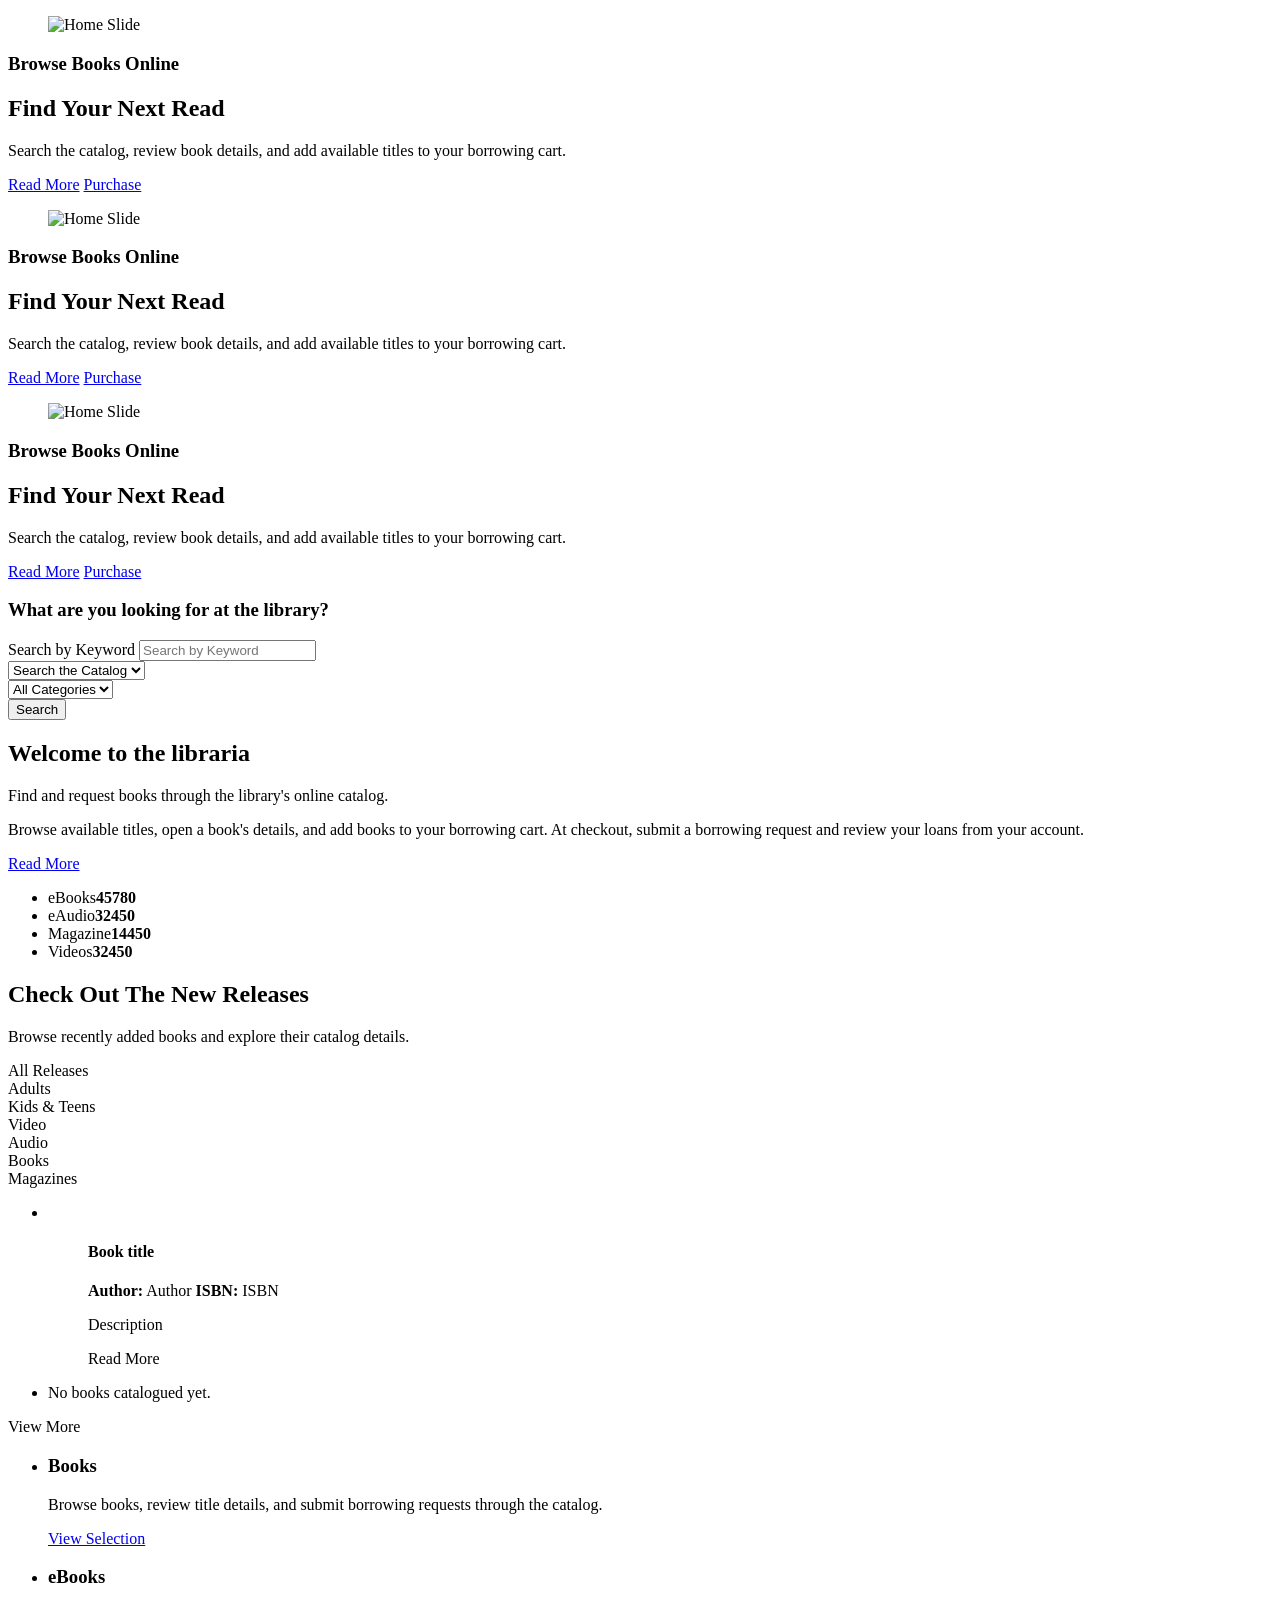
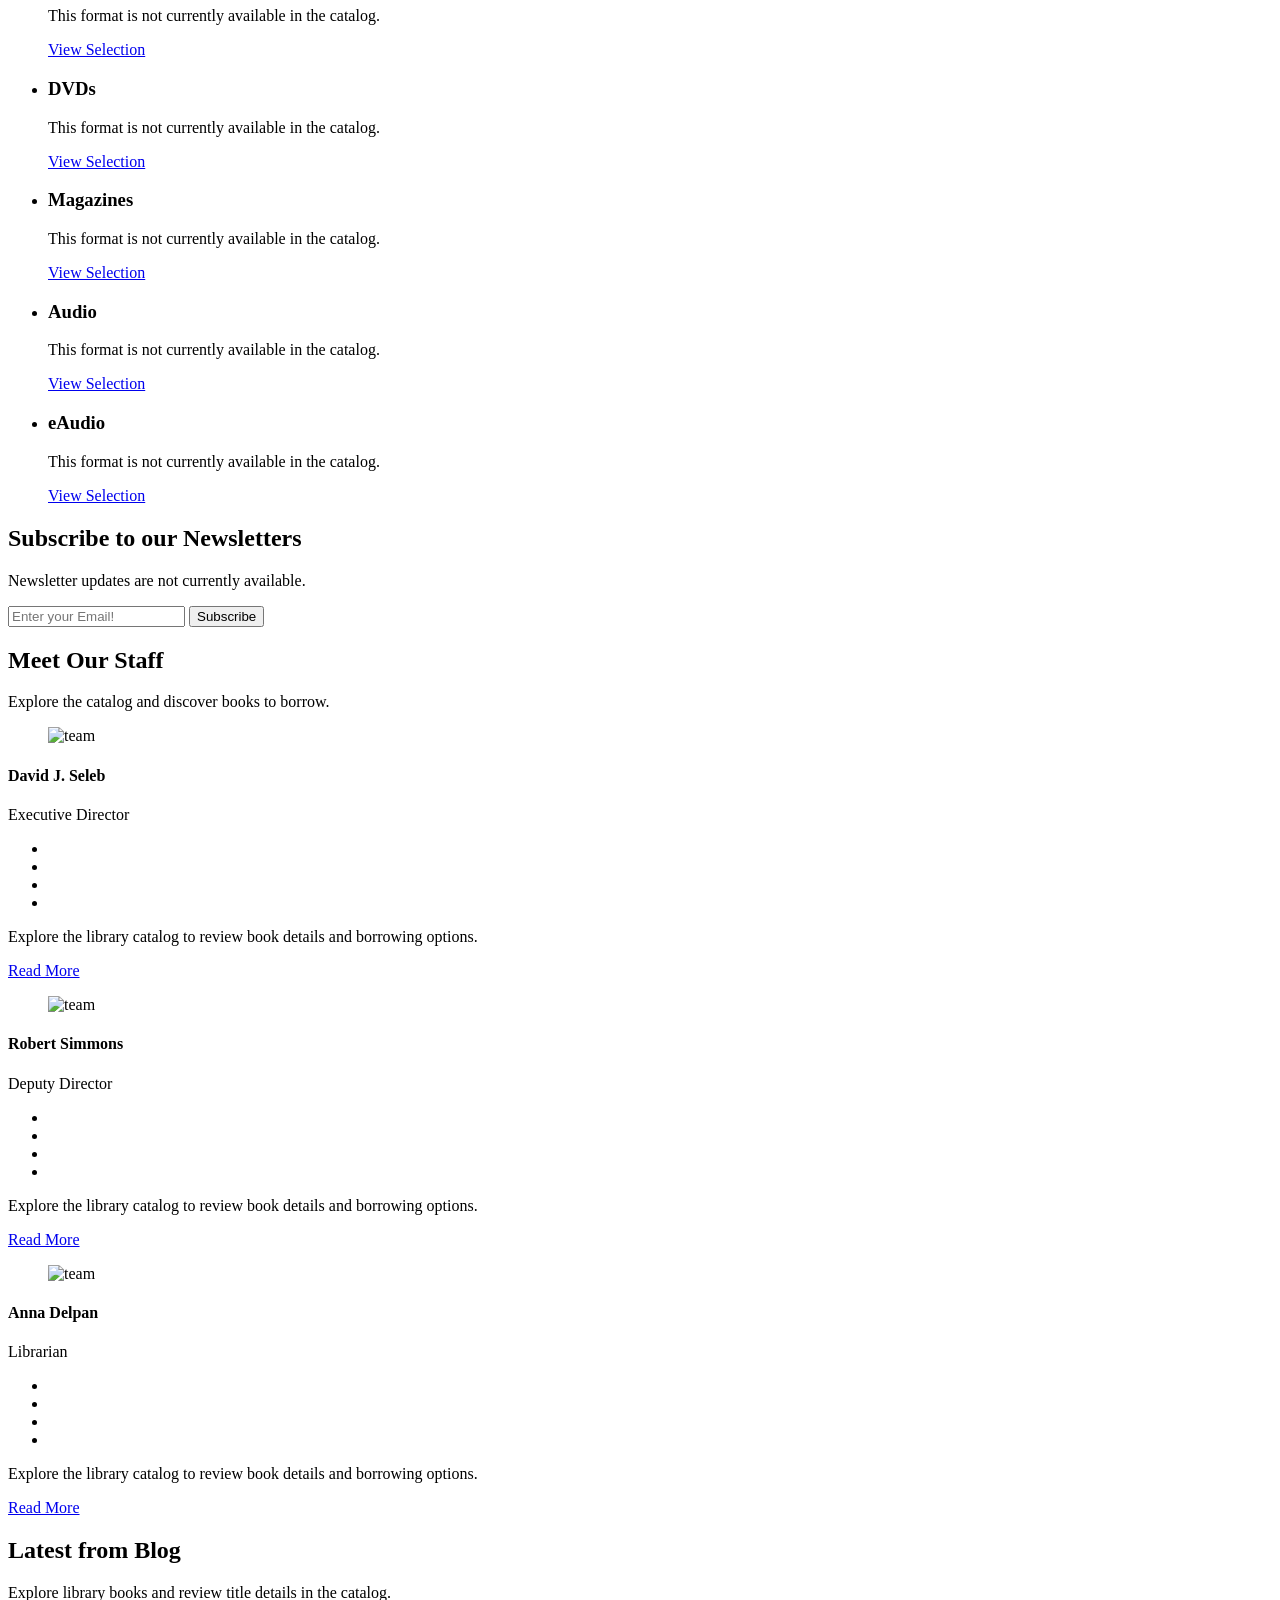
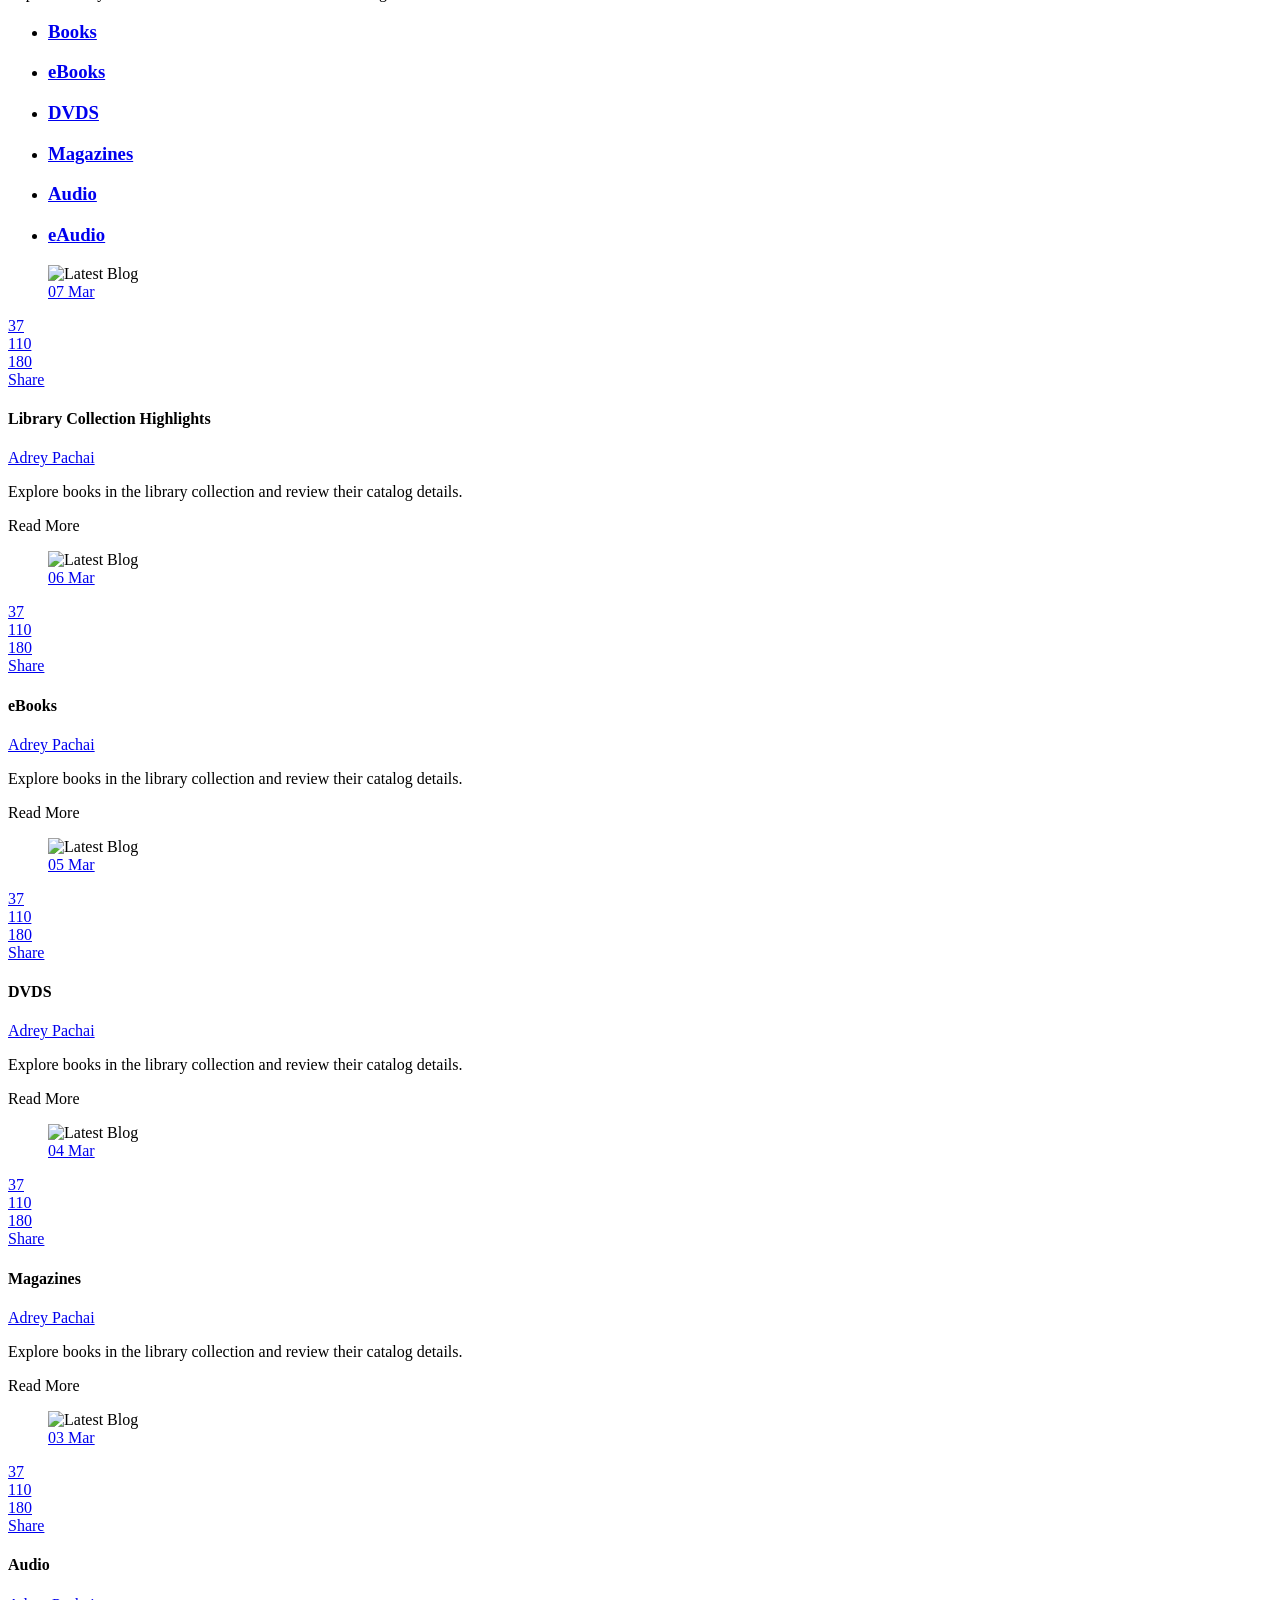
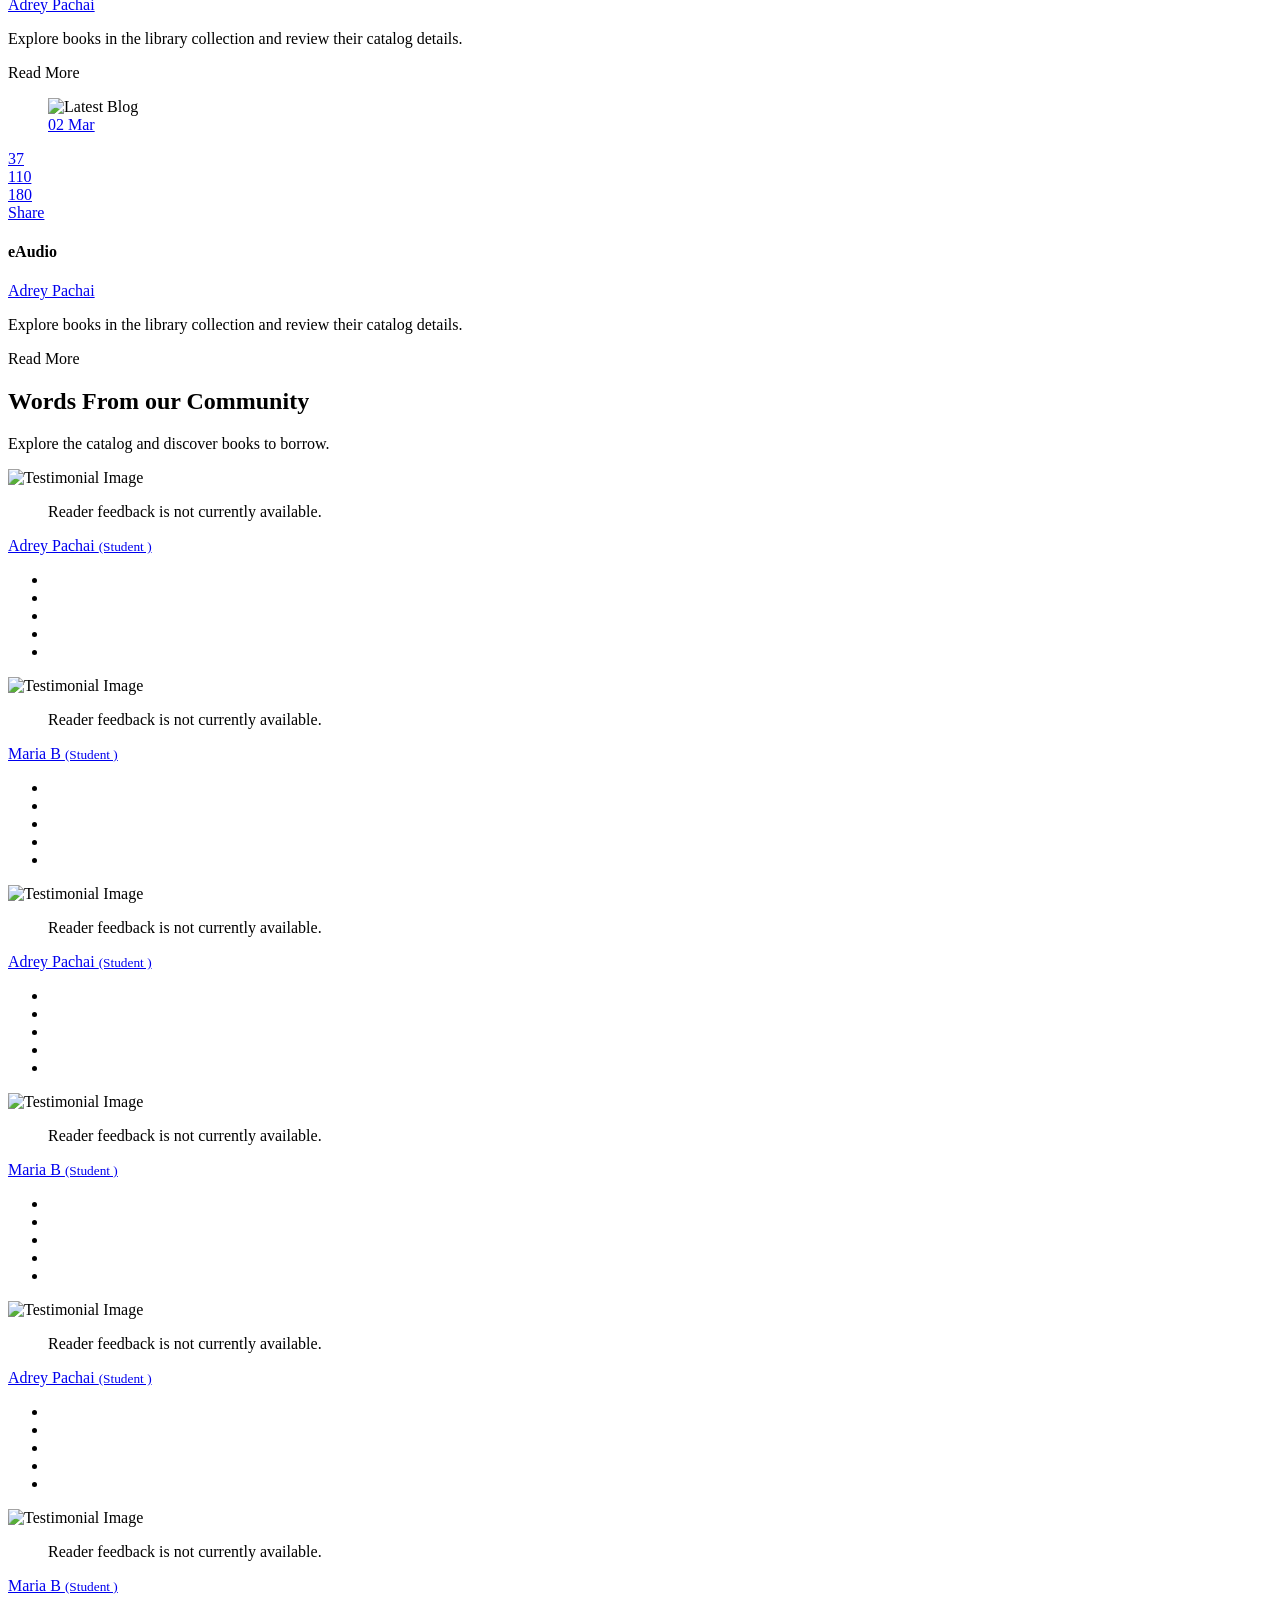
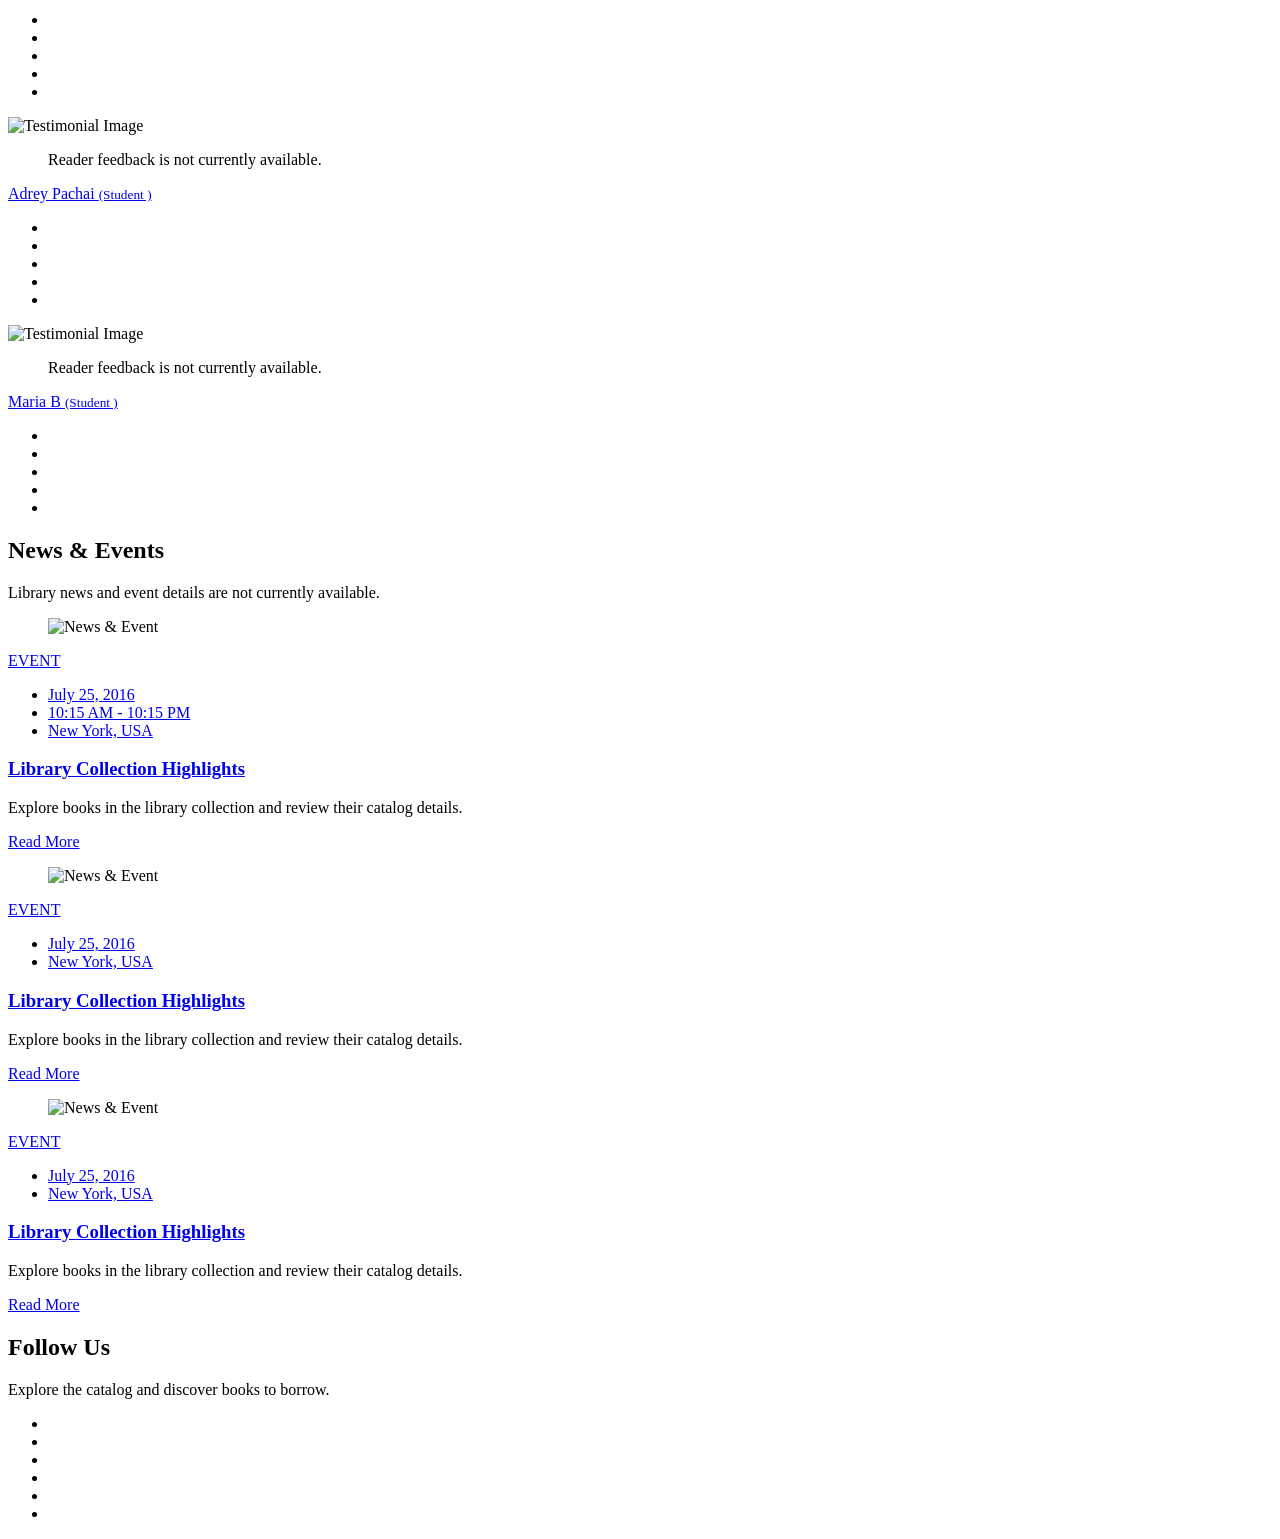
<file: frontend/src/main/resources/templates/index.html>
<!DOCTYPE html>
<html lang="zxx">
    

<head>        
        
        <!-- Meta -->
        <meta charset="utf-8" />
        <meta name="viewport" content="width=device-width,initial-scale=1,minimum-scale=1">
        
        <!-- Title -->
        <title>..:: LIBRARIA ::..</title>
        
        <!-- Favicon -->
        <link th:href="@{/images/favicon.ico}" rel="icon" type="image/x-icon" />
        
        <!-- Fonts -->
        <link href="https://fonts.googleapis.com/css?family=Open+Sans:300,300i,400,400i,600,600i,700,700i,800,800i%7CLato:100,100i,300,300i,400,400i,700,700i,900,900i" rel="stylesheet" />
        <link th:href="@{/css/font-awesome.min.css}" rel="stylesheet" type="text/css" />
        
        <!-- Mobile Menu -->
        <link th:href="@{/css/mmenu.css}" rel="stylesheet" type="text/css" />
        <link th:href="@{/css/mmenu.positioning.css}" rel="stylesheet" type="text/css" />
        
        <!-- Stylesheet -->
        <link th:href="@{/css/style.css}" rel="stylesheet" type="text/css" />
        
        <!-- HTML5 shim and Respond.js for IE8 support of HTML5 elements and media queries -->
        <!-- WARNING: Respond.js doesn't work if you view the page via file:// -->
        <!--[if lt IE 9]>
        <script th:src="@{/js/html5shiv.min.js}"></script>
        <script th:src="@{/js/respond.min.js}"></script>
        <![endif]-->
    </head>
    
    <body>
        
        <!-- Start: Header Section -->
        <header id="header-v1" th:replace="~{fragments/header :: siteHeader('home', false)}"></header>
        <!-- End: Header Section -->
        
        <!-- Start: Slider Section -->
        <div data-ride="carousel" class="carousel slide" id="home-v1-header-carousel">
            
            <!-- Carousel slides -->
            <div class="carousel-inner">
                <div class="item active">
                    <figure>
                        <img alt="Home Slide" th:src="@{/images/header-slider/home-v1/header-slide.jpg}" />
                    </figure>
                    <div class="container">
                        <div class="carousel-caption">
                            <h3>Browse Books Online</h3>
                            <h2>Find Your Next Read</h2>
                            <p>Search the catalog, review book details, and add available titles to your borrowing cart.</p>
                            <div class="slide-buttons hidden-sm hidden-xs">    
                                <a href="#" class="btn btn-primary">Read More</a>
                                <a href="#" class="btn btn-default">Purchase</a>
                            </div>
                        </div>
                    </div>
                </div>
                <div class="item">
                    <figure>
                        <img alt="Home Slide" th:src="@{/images/header-slider/home-v1/header-slide.jpg}" />
                    </figure>
                    <div class="container">
                        <div class="carousel-caption">
                            <h3>Browse Books Online</h3>
                            <h2>Find Your Next Read</h2>
                            <p>Search the catalog, review book details, and add available titles to your borrowing cart.</p>
                            <div class="slide-buttons hidden-sm hidden-xs">    
                                <a href="#" class="btn btn-primary">Read More</a>
                                <a href="#" class="btn btn-default">Purchase</a>
                            </div>
                        </div>
                    </div>
                </div>
                <div class="item">
                    <figure>
                        <img alt="Home Slide" th:src="@{/images/header-slider/home-v1/header-slide.jpg}" />
                    </figure>
                    <div class="container">
                        <div class="carousel-caption">
                            <h3>Browse Books Online</h3>
                            <h2>Find Your Next Read</h2>
                            <p>Search the catalog, review book details, and add available titles to your borrowing cart.</p>
                            <div class="slide-buttons hidden-sm hidden-xs">    
                                <a href="#" class="btn btn-primary">Read More</a>
                                <a href="#" class="btn btn-default">Purchase</a>
                            </div>
                        </div>
                    </div>
                </div>
            </div>
            
            <!-- Controls -->
            <a class="left carousel-control" href="#home-v1-header-carousel" data-slide="prev"></a>
            <a class="right carousel-control" href="#home-v1-header-carousel" data-slide="next"></a>
        </div>
        <!-- End: Slider Section -->
        
        <!-- Start: Search Section -->
        <section class="search-filters">
            <div class="container">
                <div class="filter-box">
                    <h3>What are you looking for at the library?</h3>
                    <form th:action="@{/books}" method="get">
                        <div class="col-md-4 col-sm-6">
                            <div class="form-group">
                                <label class="sr-only" for="keywords">Search by Keyword</label>
                                <input class="form-control" placeholder="Search by Keyword" id="keywords" name="keywords" type="text">
                            </div>
                        </div>
                        <div class="col-md-3 col-sm-6">
                            <div class="form-group">
                                <select name="catalog" id="catalog" class="form-control">
                                    <option>Search the Catalog</option>
                                    <option>Catalog 01</option>
                                    <option>Catalog 02</option>
                                    <option>Catalog 03</option>
                                    <option>Catalog 04</option>
                                    <option>Catalog 05</option>
                                </select>
                            </div>
                        </div>
                        <div class="col-md-3 col-sm-6">
                            <div class="form-group">
                                <select name="category" id="category" class="form-control">
                                    <option>All Categories</option>
                                    <option>Category 01</option>
                                    <option>Category 02</option>
                                    <option>Category 03</option>
                                    <option>Category 04</option>
                                    <option>Category 05</option>
                                </select>
                            </div>
                        </div>
                        <div class="col-md-2 col-sm-6">
                            <div class="form-group">
                                <input class="form-control" type="submit" value="Search">
                            </div>
                        </div>
                    </form>
                </div>
            </div>
        </section>
        <!-- End: Search Section -->
        
        <!-- Start: Welcome Section -->
        <section class="welcome-section">
            <div class="container">
                <div class="row">
                    <div class="col-md-6">
                        <div class="welcome-wrap">
                            <div class="welcome-text">
                                <h2 class="section-title">Welcome to the libraria</h2>
                                <span class="underline left"></span>
                                <p class="lead">Find and request books through the library's online catalog.</p>
                                <p>Browse available titles, open a book's details, and add books to your borrowing cart. At checkout, submit a borrowing request and review your loans from your account.</p>
                                <a class="btn btn-primary" href="#">Read More</a>
                            </div>
                        </div>
                    </div>
                    <div class="col-md-3">
                        <div class="facts-counter">
                            <ul>
                                <li class="bg-light-green">
                                    <div class="fact-item">
                                        <div class="fact-icon">
                                            <i class="ebook"></i>
                                        </div>
                                        <span>eBooks<strong class="fact-counter">45780</strong></span>
                                    </div>
                                </li>
                                <li class="bg-green">
                                    <div class="fact-item">
                                        <div class="fact-icon">
                                            <i class="eaudio"></i>
                                        </div>
                                        <span>eAudio<strong class="fact-counter">32450</strong></span>
                                    </div>
                                </li>
                                <li class="bg-red">
                                    <div class="fact-item">
                                        <div class="fact-icon">
                                            <i class="magazine"></i>
                                        </div>
                                        <span>Magazine<strong class="fact-counter">14450</strong></span>
                                    </div>
                                </li>
                                <li class="bg-blue">
                                    <div class="fact-item">
                                        <div class="fact-icon">
                                            <i class="videos"></i>
                                        </div>
                                        <span>Videos<strong class="fact-counter">32450</strong></span>
                                    </div>
                                </li>
                            </ul>
                        </div>
                    </div>
                </div>
            </div>
            <div class="welcome-image"></div>
        </section>
        <!-- End: Welcome Section -->
        
        <!-- Start: Category Filter -->
        <section class="category-filter section-padding">
            <div class="container">
                <div class="center-content">
                    <div class="row">
                        <div class="col-md-6 col-md-offset-3">
                            <h2 class="section-title">Check Out The New Releases</h2>
                            <span class="underline center"></span>
                            <p class="lead">Browse recently added books and explore their catalog details.</p>
                        </div>
                    </div>
                </div>
                <div class="filter-buttons">
                    <div class="filter btn" data-filter="all">All Releases</div>
                    <div class="filter btn" data-filter=".adults">Adults</div>
                    <div class="filter btn" data-filter=".kids-teens">Kids &amp; Teens</div>
                    <div class="filter btn" data-filter=".video">Video</div>
                    <div class="filter btn" data-filter=".audio">Audio</div>
                    <div class="filter btn" data-filter=".books">Books</div>
                    <div class="filter btn" data-filter=".magazines">Magazines</div>
                </div>
            </div>
            <div id="category-filter">
                <ul class="category-list">
                    <li class="category-item all" th:each="book : ${featuredBooks}">
                        <figure>
                            <img th:src="@{${book.coverImageUrl} ?: '/images/books-media/gird-view/book-media-grid-01.jpg'}"
                                 th:alt="${book.title} + ' cover'"
                                 onerror="this.onerror=null;this.src='/images/books-media/gird-view/book-media-grid-01.jpg';" />
                            <figcaption class="bg-orange">
                                <div class="info-block">
                                    <h4 th:text="${book.title}">Book title</h4>
                                    <span class="author"><strong>Author:</strong> <span th:text="${book.author}">Author</span></span>
                                    <span class="author"><strong>ISBN:</strong> <span th:text="${book.isbn}">ISBN</span></span>
                                    <p th:text="${book.description} ?: 'No description available.'">Description</p>
                                    <a th:href="@{/books/{id}(id=${book.id})}">Read More <i class="fa fa-long-arrow-right"></i></a>
                                </div>
                            </figcaption>
                        </figure>
                    </li>
                    <li th:if="${#lists.isEmpty(featuredBooks)}">
                        <p>No books catalogued yet.</p>
                    </li>
                </ul>
                <div class="center-content">
                    <a th:href="@{/books}" class="btn btn-primary">View More</a>
                </div>
                <div class="clearfix"></div>
            </div>
        </section>
        <!-- Start: Category Filter -->
        
        <!-- Start: Features -->
        <section class="features">
            <div class="container">
                <ul>
                    <li class="bg-yellow">
                        <div class="feature-box">
                            <i class="yellow"></i>
                            <h3>Books</h3>
                            <p>Browse books, review title details, and submit borrowing requests through the catalog.</p>
                            <a class="yellow" href="#">
                                View Selection <i class="fa fa-long-arrow-right"></i>
                            </a>
                        </div>
                    </li>
                    <li class="bg-light-green">
                        <div class="feature-box">
                            <i class="light-green"></i>
                            <h3>eBooks</h3>
                            <p>This format is not currently available in the catalog.</p>
                            <a class="light-green" href="#">
                                View Selection <i class="fa fa-long-arrow-right"></i>
                            </a>
                        </div>
                    </li>
                    <li class="bg-blue">
                        <div class="feature-box">
                            <i class="blue"></i>
                            <h3>DVDs</h3>
                            <p>This format is not currently available in the catalog.</p>
                            <a class="blue" href="#">
                                View Selection <i class="fa fa-long-arrow-right"></i>
                            </a>
                        </div>
                    </li>
                    <li class="bg-red">
                        <div class="feature-box">
                            <i class="red"></i>
                            <h3>Magazines</h3>
                            <p>This format is not currently available in the catalog.</p>
                            <a class="red" href="#">
                                View Selection <i class="fa fa-long-arrow-right"></i>
                            </a>
                        </div>
                    </li>
                    <li class="bg-violet">
                        <div class="feature-box">
                            <i class="violet"></i>
                            <h3>Audio</h3>
                            <p>This format is not currently available in the catalog.</p>
                            <a class="violet" href="#">
                                View Selection <i class="fa fa-long-arrow-right"></i>
                            </a>
                        </div>
                    </li>
                    <li class="bg-green">
                        <div class="feature-box">
                            <i class="green"></i>
                            <h3>eAudio</h3>
                            <p>This format is not currently available in the catalog.</p>
                            <a class="green" href="#">
                                View Selection <i class="fa fa-long-arrow-right"></i>
                            </a>
                        </div>
                    </li>
                </ul>
            </div>
        </section>
        <!-- End: Features -->
        
        <!-- Start: Newsletter -->
        <section class="newsletter section-padding">
            <div class="container">
                <div class="row">
                    <div class="col-md-8 col-md-offset-2">
                        <div class="center-content">
                            <h2 class="section-title">Subscribe to our Newsletters</h2>
                            <span class="underline center"></span>
                            <p class="lead">Newsletter updates are not currently available.</p>
                        </div>
                        <div class="form-group">
                            <input class="form-control" placeholder="Enter your Email!" id="newsletter" name="newsletter" type="email">
                            <input class="form-control" value="Subscribe" type="submit">
                        </div>
                    </div>
                </div>
            </div>
        </section>
        <!-- End: Newsletter -->
        
        <!-- Start: Meet Staff -->
        <section class="team section-padding">
            <div class="container">
                <div class="center-content">
                    <h2 class="section-title">Meet Our Staff</h2>
                    <span class="underline center"></span>
                    <p class="lead">Explore the catalog and discover books to borrow.</p>
                </div>
                <div class="team-list">
                    <div class="team-member">
                        <figure>
                            <img th:src="@{/images/team-img-01.jpg}" alt="team" />
                        </figure>
                        <div class="content-block">
                            <div class="member-info">
                                <h4>David J. Seleb</h4>
                                <span class="designation">Executive Director</span>
                                <ul class="social">
                                    <li>
                                        <a href="#" target="_blank">
                                            <i class="fa fa-linkedin"></i>
                                        </a>
                                    </li>
                                    <li>
                                        <a href="#" target="_blank">
                                            <i class="fa fa-facebook-f"></i>
                                        </a>
                                    </li>
                                    <li>
                                        <a href="#" target="_blank">
                                            <i class="fa fa-twitter"></i>
                                        </a>
                                    </li>
                                    <li>
                                        <a href="#" target="_blank">
                                            <i class="fa fa-skype"></i>
                                        </a>
                                    </li>
                                </ul>
                                <p>Explore the library catalog to review book details and borrowing options.</p>
                                <a class="btn btn-primary" href="#">Read More</a>
                            </div>
                        </div>
                    </div>
                    <div class="team-member">
                        <figure>
                            <img th:src="@{/images/team-img-02.jpg}" alt="team" />
                        </figure>
                        <div class="content-block">
                            <div class="member-info">
                                <h4>Robert Simmons</h4>
                                <span class="designation">Deputy Director</span>
                                <ul class="social">
                                    <li>
                                        <a href="#" target="_blank">
                                            <i class="fa fa-linkedin"></i>
                                        </a>
                                    </li>
                                    <li>
                                        <a href="#" target="_blank">
                                            <i class="fa fa-facebook-f"></i>
                                        </a>
                                    </li>
                                    <li>
                                        <a href="#" target="_blank">
                                            <i class="fa fa-twitter"></i>
                                        </a>
                                    </li>
                                    <li>
                                        <a href="#" target="_blank">
                                            <i class="fa fa-skype"></i>
                                        </a>
                                    </li>
                                </ul>
                                <p>Explore the library catalog to review book details and borrowing options.</p>
                                <a class="btn btn-primary" href="#">Read More</a>
                            </div>
                        </div>
                    </div>
                    <div class="team-member">
                        <figure>
                            <img th:src="@{/images/team-img-03.jpg}" alt="team" />
                        </figure>
                        <div class="content-block">
                            <div class="member-info">
                                <h4>Anna Delpan</h4>
                                <span class="designation">Librarian</span>
                                <ul class="social">
                                    <li>
                                        <a href="#" target="_blank">
                                            <i class="fa fa-linkedin"></i>
                                        </a>
                                    </li>
                                    <li>
                                        <a href="#" target="_blank">
                                            <i class="fa fa-facebook-f"></i>
                                        </a>
                                    </li>
                                    <li>
                                        <a href="#" target="_blank">
                                            <i class="fa fa-twitter"></i>
                                        </a>
                                    </li>
                                    <li>
                                        <a href="#" target="_blank">
                                            <i class="fa fa-skype"></i>
                                        </a>
                                    </li>
                                </ul>
                                <p>Explore the library catalog to review book details and borrowing options.</p>
                                <a class="btn btn-primary" href="#">Read More</a>
                            </div>
                        </div>
                    </div>
                </div>
            </div>
        </section>
        <!-- End: Meet Staff -->
        
        <!-- Start: Latest Blog -->
        <section class="latest-blog section-padding banner">
            <div class="container">
                <div class="center-content">
                    <h2 class="section-title">Latest from Blog</h2>
                    <span class="underline center"></span>
                    <p class="lead">Explore library books and review title details in the catalog.</p>
                </div>
                <div class="tabs-container">
                    <div class="tabs-menu">
                        <ul>
                            <li class="active">
                                <a href="#" class="bg-yellow">
                                    <div class="title">
                                        <i class="yellow"></i>
                                        <h3>Books</h3>
                                    </div>
                                </a>
                            </li>
                            <li>
                                <a href="#" class="bg-light-green">
                                    <div class="title">
                                        <i class="light-green"></i>
                                        <h3>eBooks</h3>
                                    </div>
                                </a>
                            </li>
                            <li>
                                <a href="#" class="bg-blue">
                                    <div class="title">
                                        <i class="blue"></i>
                                        <h3>DVDS</h3>
                                    </div>
                                </a>
                            </li>
                            <li>
                                <a href="#" class="bg-red">
                                    <div class="title">
                                        <i class="red"></i>
                                        <h3>Magazines</h3>
                                    </div>
                                </a>
                            </li>
                            <li>
                                <a href="#" class="bg-violet">
                                    <div class="title">
                                        <i class="violet"></i>
                                        <h3>Audio</h3>
                                    </div>
                                </a>
                            </li>
                            <li>
                                <a href="#" class="bg-green">
                                    <div class="title">
                                        <i class="green"></i>
                                        <h3>eAudio</h3>
                                    </div>
                                </a>
                            </li>
                        </ul>
                    </div>
                    <div class="tabs-list">
                        <div class="tab-content active">
                            <article>
                                <figure>
                                    <img th:src="@{/images/latest-blog-img-home-v1.jpg}" alt="Latest Blog">
                                    <figcaption>
                                        <a href="#.">
                                            <span class="date">07</span>
                                            <span class="month">Mar</span>
                                        </a>
                                    </figcaption>
                                </figure>
                                <div class="post-detail">
                                    <div class="info-bar">
                                        <div class="comments">
                                            <a href="#">
                                                <i class="fa fa-comment"></i> 37
                                            </a>
                                        </div>
                                        <div class="likes">
                                            <a href="#">
                                                <i class="fa fa-thumbs-o-up"></i> 110
                                            </a>
                                        </div>
                                        <div class="viewed">
                                            <a href="#">
                                                <i class="fa fa-eye"></i> 180
                                            </a>
                                        </div>
                                        <div class="share">
                                            <a href="#">
                                                <i class="fa fa-share-alt"></i> Share
                                            </a>
                                        </div>
                                    </div>
                                    <h4>Library Collection Highlights</h4>
                                    <div class="author">
                                        <a href="#">
                                            <i class="fa fa-user"></i> Adrey Pachai
                                        </a>
                                    </div>
                                    <p>Explore books in the library collection and review their catalog details.</p>
                                    <a class="btn btn-dark-gray">Read More</a>
                                </div>
                            </article>
                        </div>
                        <div class="tab-content">
                            <article>
                                <figure>
                                    <img th:src="@{/images/latest-blog-img-home-v1-2.jpg}" alt="Latest Blog">
                                    <figcaption>
                                        <a href="#.">
                                            <span class="date">06</span>
                                            <span class="month">Mar</span>
                                        </a>
                                    </figcaption>
                                </figure>
                                <div class="post-detail">
                                    <div class="info-bar">
                                        <div class="comments">
                                            <a href="#">
                                                <i class="fa fa-comment"></i> 37
                                            </a>
                                        </div>
                                        <div class="likes">
                                            <a href="#">
                                                <i class="fa fa-thumbs-o-up"></i> 110
                                            </a>
                                        </div>
                                        <div class="viewed">
                                            <a href="#">
                                                <i class="fa fa-eye"></i> 180
                                            </a>
                                        </div>
                                        <div class="share">
                                            <a href="#">
                                                <i class="fa fa-share-alt"></i> Share
                                            </a>
                                        </div>
                                    </div>
                                    <h4>eBooks</h4>
                                    <div class="author">
                                        <a href="#">
                                            <i class="fa fa-user"></i> Adrey Pachai
                                        </a>
                                    </div>
                                    <p>Explore books in the library collection and review their catalog details.</p>
                                    <a class="btn btn-dark-gray">Read More</a>
                                </div>
                            </article>
                        </div>
                        <div class="tab-content">
                            <article>
                                <figure>
                                    <img th:src="@{/images/latest-blog-img-home-v1.jpg}" alt="Latest Blog">
                                    <figcaption>
                                        <a href="#.">
                                            <span class="date">05</span>
                                            <span class="month">Mar</span>
                                        </a>
                                    </figcaption>
                                </figure>
                                <div class="post-detail">
                                    <div class="info-bar">
                                        <div class="comments">
                                            <a href="#">
                                                <i class="fa fa-comment"></i> 37
                                            </a>
                                        </div>
                                        <div class="likes">
                                            <a href="#">
                                                <i class="fa fa-thumbs-o-up"></i> 110
                                            </a>
                                        </div>
                                        <div class="viewed">
                                            <a href="#">
                                                <i class="fa fa-eye"></i> 180
                                            </a>
                                        </div>
                                        <div class="share">
                                            <a href="#">
                                                <i class="fa fa-share-alt"></i> Share
                                            </a>
                                        </div>
                                    </div>
                                    <h4>DVDS</h4>
                                    <div class="author">
                                        <a href="#">
                                            <i class="fa fa-user"></i> Adrey Pachai
                                        </a>
                                    </div>
                                    <p>Explore books in the library collection and review their catalog details.</p>
                                    <a class="btn btn-dark-gray">Read More</a>
                                </div>
                            </article>
                        </div>
                        <div class="tab-content">
                            <article>
                                <figure>
                                    <img th:src="@{/images/latest-blog-img-home-v1-2.jpg}" alt="Latest Blog">
                                    <figcaption>
                                        <a href="#.">
                                            <span class="date">04</span>
                                            <span class="month">Mar</span>
                                        </a>
                                    </figcaption>
                                </figure>
                                <div class="post-detail">
                                    <div class="info-bar">
                                        <div class="comments">
                                            <a href="#">
                                                <i class="fa fa-comment"></i> 37
                                            </a>
                                        </div>
                                        <div class="likes">
                                            <a href="#">
                                                <i class="fa fa-thumbs-o-up"></i> 110
                                            </a>
                                        </div>
                                        <div class="viewed">
                                            <a href="#">
                                                <i class="fa fa-eye"></i> 180
                                            </a>
                                        </div>
                                        <div class="share">
                                            <a href="#">
                                                <i class="fa fa-share-alt"></i> Share
                                            </a>
                                        </div>
                                    </div>
                                    <h4>Magazines</h4>
                                    <div class="author">
                                        <a href="#">
                                            <i class="fa fa-user"></i> Adrey Pachai
                                        </a>
                                    </div>
                                    <p>Explore books in the library collection and review their catalog details.</p>
                                    <a class="btn btn-dark-gray">Read More</a>
                                </div>
                            </article>
                        </div>
                        <div class="tab-content">
                            <article>
                                <figure>
                                    <img th:src="@{/images/latest-blog-img-home-v1.jpg}" alt="Latest Blog">
                                    <figcaption>
                                        <a href="#.">
                                            <span class="date">03</span>
                                            <span class="month">Mar</span>
                                        </a>
                                    </figcaption>
                                </figure>
                                <div class="post-detail">
                                    <div class="info-bar">
                                        <div class="comments">
                                            <a href="#">
                                                <i class="fa fa-comment"></i> 37
                                            </a>
                                        </div>
                                        <div class="likes">
                                            <a href="#">
                                                <i class="fa fa-thumbs-o-up"></i> 110
                                            </a>
                                        </div>
                                        <div class="viewed">
                                            <a href="#">
                                                <i class="fa fa-eye"></i> 180
                                            </a>
                                        </div>
                                        <div class="share">
                                            <a href="#">
                                                <i class="fa fa-share-alt"></i> Share
                                            </a>
                                        </div>
                                    </div>
                                    <h4>Audio</h4>
                                    <div class="author">
                                        <a href="#">
                                            <i class="fa fa-user"></i> Adrey Pachai
                                        </a>
                                    </div>
                                    <p>Explore books in the library collection and review their catalog details.</p>
                                    <a class="btn btn-dark-gray">Read More</a>
                                </div>
                            </article>
                        </div>
                        <div class="tab-content">
                            <article>
                                <figure>
                                    <img th:src="@{/images/latest-blog-img-home-v1-2.jpg}" alt="Latest Blog">
                                    <figcaption>
                                        <a href="#.">
                                            <span class="date">02</span>
                                            <span class="month">Mar</span>
                                        </a>
                                    </figcaption>
                                </figure>
                                <div class="post-detail">
                                    <div class="info-bar">
                                        <div class="comments">
                                            <a href="#">
                                                <i class="fa fa-comment"></i> 37
                                            </a>
                                        </div>
                                        <div class="likes">
                                            <a href="#">
                                                <i class="fa fa-thumbs-o-up"></i> 110
                                            </a>
                                        </div>
                                        <div class="viewed">
                                            <a href="#">
                                                <i class="fa fa-eye"></i> 180
                                            </a>
                                        </div>
                                        <div class="share">
                                            <a href="#">
                                                <i class="fa fa-share-alt"></i> Share
                                            </a>
                                        </div>
                                    </div>
                                    <h4>eAudio</h4>
                                    <div class="author">
                                        <a href="#">
                                            <i class="fa fa-user"></i> Adrey Pachai
                                        </a>
                                    </div>
                                    <p>Explore books in the library collection and review their catalog details.</p>
                                    <a class="btn btn-dark-gray">Read More</a>
                                </div>
                            </article>
                        </div>
                    </div>
                </div>
            </div>
        </section>
        <!-- End: Latest Blog -->
        
        <!-- Start: Our Community Section -->
        <section class="community-testimonial">
            <div class="container">
                <div class="text-center">
                    <h2 class="section-title">Words From our Community</h2>
                    <span class="underline center"></span>
                    <p class="lead">Explore the catalog and discover books to borrow.</p>
                </div>
                <div class="owl-carousel">
                    <div class="single-testimonial-box">
                        <div class="top-portion">
                            <img th:src="@{/images/testimonial-image-01.jpg}" alt="Testimonial Image" />
                            <div class="user-comment">
                                <div class="arrow-left"></div>
                                <blockquote cite="#">
                                    Reader feedback is not currently available.
                                </blockquote>
                            </div>
                            <div class="clear"></div>
                        </div>
                        <div class="bottom-portion">
                            <a href="#" class="author">
                                Adrey Pachai <small>(Student )</small>
                            </a>
                            <div class="social-share-links">
                                <ul>
                                    <li><a href="#"><i class="fa fa-linkedin" aria-hidden="true"></i></a></li>
                                    <li><a href="#"><i class="fa fa-facebook" aria-hidden="true"></i></a></li>
                                    <li><a href="#"><i class="fa fa-twitter" aria-hidden="true"></i></a></li>
                                    <li><a href="#"><i class="fa fa-skype" aria-hidden="true"></i></a></li>
                                    <li><a href="#"><i class="fa fa-google-plus" aria-hidden="true"></i></a></li>
                                </ul>
                            </div>
                            <div class="clearfix"></div>
                        </div>
                        <div class="clearfix"></div>
                    </div>
                    <div class="single-testimonial-box">
                        <div class="top-portion">
                            <img th:src="@{/images/testimonial-image-02.jpg}" alt="Testimonial Image" />
                            <div class="user-comment">
                                <div class="arrow-left"></div>
                                <blockquote cite="#">
                                    Reader feedback is not currently available.
                                </blockquote>
                            </div>
                            <div class="clear"></div>
                        </div>
                        <div class="bottom-portion">
                            <a href="#" class="author">
                                Maria B <small>(Student )</small>
                            </a>
                            <div class="social-share-links">
                                <ul>
                                    <li><a href="#"><i class="fa fa-linkedin" aria-hidden="true"></i></a></li>
                                    <li><a href="#"><i class="fa fa-facebook" aria-hidden="true"></i></a></li>
                                    <li><a href="#"><i class="fa fa-twitter" aria-hidden="true"></i></a></li>
                                    <li><a href="#"><i class="fa fa-skype" aria-hidden="true"></i></a></li>
                                    <li><a href="#"><i class="fa fa-google-plus" aria-hidden="true"></i></a></li>
                                </ul>
                            </div>
                            <div class="clearfix"></div>
                        </div>
                        <div class="clearfix"></div>
                    </div>
                    <div class="single-testimonial-box">
                        <div class="top-portion">
                            <img th:src="@{/images/testimonial-image-01.jpg}" alt="Testimonial Image" />
                            <div class="user-comment">
                                <div class="arrow-left"></div>
                                <blockquote cite="#">
                                    Reader feedback is not currently available.
                                </blockquote>
                            </div>
                            <div class="clear"></div>
                        </div>
                        <div class="bottom-portion">
                            <a href="#" class="author">
                                Adrey Pachai <small>(Student )</small>
                            </a>
                            <div class="social-share-links">
                                <ul>
                                    <li><a href="#"><i class="fa fa-linkedin" aria-hidden="true"></i></a></li>
                                    <li><a href="#"><i class="fa fa-facebook" aria-hidden="true"></i></a></li>
                                    <li><a href="#"><i class="fa fa-twitter" aria-hidden="true"></i></a></li>
                                    <li><a href="#"><i class="fa fa-skype" aria-hidden="true"></i></a></li>
                                    <li><a href="#"><i class="fa fa-google-plus" aria-hidden="true"></i></a></li>
                                </ul>
                            </div>
                            <div class="clearfix"></div>
                        </div>
                        <div class="clearfix"></div>
                    </div>
                    <div class="single-testimonial-box">
                        <div class="top-portion">
                            <img th:src="@{/images/testimonial-image-02.jpg}" alt="Testimonial Image" />
                            <div class="user-comment">
                                <div class="arrow-left"></div>
                                <blockquote cite="#">
                                    Reader feedback is not currently available.
                                </blockquote>
                            </div>
                            <div class="clear"></div>
                        </div>
                        <div class="bottom-portion">
                            <a href="#" class="author">
                                Maria B <small>(Student )</small>
                            </a>
                            <div class="social-share-links">
                                <ul>
                                    <li><a href="#"><i class="fa fa-linkedin" aria-hidden="true"></i></a></li>
                                    <li><a href="#"><i class="fa fa-facebook" aria-hidden="true"></i></a></li>
                                    <li><a href="#"><i class="fa fa-twitter" aria-hidden="true"></i></a></li>
                                    <li><a href="#"><i class="fa fa-skype" aria-hidden="true"></i></a></li>
                                    <li><a href="#"><i class="fa fa-google-plus" aria-hidden="true"></i></a></li>
                                </ul>
                            </div>
                            <div class="clearfix"></div>
                        </div>
                        <div class="clearfix"></div>
                    </div>
                    <div class="single-testimonial-box">
                        <div class="top-portion">
                            <img th:src="@{/images/testimonial-image-01.jpg}" alt="Testimonial Image" />
                            <div class="user-comment">
                                <div class="arrow-left"></div>
                                <blockquote cite="#">
                                    Reader feedback is not currently available.
                                </blockquote>
                            </div>
                            <div class="clear"></div>
                        </div>
                        <div class="bottom-portion">
                            <a href="#" class="author">
                                Adrey Pachai <small>(Student )</small>
                            </a>
                            <div class="social-share-links">
                                <ul>
                                    <li><a href="#"><i class="fa fa-linkedin" aria-hidden="true"></i></a></li>
                                    <li><a href="#"><i class="fa fa-facebook" aria-hidden="true"></i></a></li>
                                    <li><a href="#"><i class="fa fa-twitter" aria-hidden="true"></i></a></li>
                                    <li><a href="#"><i class="fa fa-skype" aria-hidden="true"></i></a></li>
                                    <li><a href="#"><i class="fa fa-google-plus" aria-hidden="true"></i></a></li>
                                </ul>
                            </div>
                            <div class="clearfix"></div>
                        </div>
                        <div class="clearfix"></div>
                    </div>
                    <div class="single-testimonial-box">
                        <div class="top-portion">
                            <img th:src="@{/images/testimonial-image-02.jpg}" alt="Testimonial Image" />
                            <div class="user-comment">
                                <div class="arrow-left"></div>
                                <blockquote cite="#">
                                    Reader feedback is not currently available.
                                </blockquote>
                            </div>
                            <div class="clear"></div>
                        </div>
                        <div class="bottom-portion">
                            <a href="#" class="author">
                                Maria B <small>(Student )</small>
                            </a>
                            <div class="social-share-links">
                                <ul>
                                    <li><a href="#"><i class="fa fa-linkedin" aria-hidden="true"></i></a></li>
                                    <li><a href="#"><i class="fa fa-facebook" aria-hidden="true"></i></a></li>
                                    <li><a href="#"><i class="fa fa-twitter" aria-hidden="true"></i></a></li>
                                    <li><a href="#"><i class="fa fa-skype" aria-hidden="true"></i></a></li>
                                    <li><a href="#"><i class="fa fa-google-plus" aria-hidden="true"></i></a></li>
                                </ul>
                            </div>
                            <div class="clearfix"></div>
                        </div>
                        <div class="clearfix"></div>
                    </div>
                    <div class="single-testimonial-box">
                        <div class="top-portion">
                            <img th:src="@{/images/testimonial-image-01.jpg}" alt="Testimonial Image" />
                            <div class="user-comment">
                                <div class="arrow-left"></div>
                                <blockquote cite="#">
                                    Reader feedback is not currently available.
                                </blockquote>
                            </div>
                            <div class="clear"></div>
                        </div>
                        <div class="bottom-portion">
                            <a href="#" class="author">
                                Adrey Pachai <small>(Student )</small>
                            </a>
                            <div class="social-share-links">
                                <ul>
                                    <li><a href="#"><i class="fa fa-linkedin" aria-hidden="true"></i></a></li>
                                    <li><a href="#"><i class="fa fa-facebook" aria-hidden="true"></i></a></li>
                                    <li><a href="#"><i class="fa fa-twitter" aria-hidden="true"></i></a></li>
                                    <li><a href="#"><i class="fa fa-skype" aria-hidden="true"></i></a></li>
                                    <li><a href="#"><i class="fa fa-google-plus" aria-hidden="true"></i></a></li>
                                </ul>
                            </div>
                            <div class="clearfix"></div>
                        </div>
                        <div class="clearfix"></div>
                    </div>
                    <div class="single-testimonial-box">
                        <div class="top-portion">
                            <img th:src="@{/images/testimonial-image-02.jpg}" alt="Testimonial Image" />
                            <div class="user-comment">
                                <div class="arrow-left"></div>
                                <blockquote cite="#">
                                    Reader feedback is not currently available.
                                </blockquote>
                            </div>
                            <div class="clear"></div>
                        </div>
                        <div class="bottom-portion">
                            <a href="#" class="author">
                                Maria B <small>(Student )</small>
                            </a>
                            <div class="social-share-links">
                                <ul>
                                    <li><a href="#"><i class="fa fa-linkedin" aria-hidden="true"></i></a></li>
                                    <li><a href="#"><i class="fa fa-facebook" aria-hidden="true"></i></a></li>
                                    <li><a href="#"><i class="fa fa-twitter" aria-hidden="true"></i></a></li>
                                    <li><a href="#"><i class="fa fa-skype" aria-hidden="true"></i></a></li>
                                    <li><a href="#"><i class="fa fa-google-plus" aria-hidden="true"></i></a></li>
                                </ul>
                            </div>
                            <div class="clearfix"></div>
                        </div>
                        <div class="clearfix"></div>
                    </div>
                </div>
            </div>
        </section>
        <!-- End: Our Community Section -->
        
        <!-- Start: News & Event -->
        <section class="news-events section-padding banner">
            <div class="container">
                <div class="center-content">
                    <h2 class="section-title c-light">News &amp; Events</h2>
                    <span class="underline center"></span>
                    <p class="lead c-light">Library news and event details are not currently available.</p>
                </div>
                <div class="news-events-list">
                    <div class="single-news-event">
                        <figure>
                            <img th:src="@{/images/news-event/news-event-01.jpg}" alt="News & Event" />
                        </figure>
                        <div class="content-block">
                            <div class="member-info">
                                <div class="content_meta_category">
                                    <span class="arrow-right"></span>
                                    <a href="#." rel="category tag">EVENT</a>
                                </div>
                                <ul class="news-event-info">
                                    <li>
                                        <a href="#" target="_blank">
                                            <i class="fa fa-calendar"></i>
                                            July 25, 2016
                                        </a>
                                    </li>
                                    <li>
                                        <a href="#" target="_blank">
                                            <i class="fa fa-clock-o"></i>
                                            10:15 AM - 10:15 PM 
                                        </a>
                                    </li>
                                    <li>
                                        <a href="#" target="_blank">
                                            <i class="fa fa-map-marker"></i>
                                            New York, USA
                                        </a>
                                    </li>
                                </ul>
                                <h3><a href=".html#">Library Collection Highlights</a></h3>
                                <p>Explore books in the library collection and review their catalog details.</p>
                                <a class="btn btn-primary" href="#">Read More</a>
                            </div>
                        </div>
                        <div class="clearfix"></div>
                    </div>
                    <div class="single-news-event">
                        <figure>
                            <img th:src="@{/images/news-event/news-event-02.jpg}" alt="News & Event" />
                        </figure>
                        <div class="content-block">
                            <div class="member-info">
                                <div class="content_meta_category">
                                    <span class="arrow-right"></span>
                                    <a href="#." rel="category tag">EVENT</a>
                                </div>
                                <ul class="news-event-info">
                                    <li>
                                        <a href="#" target="_blank">
                                            <i class="fa fa-calendar"></i>
                                            July 25, 2016
                                        </a>
                                    </li>
                                    <li>
                                        <a href="#" target="_blank">
                                            <i class="fa fa-map-marker"></i>
                                            New York, USA
                                        </a>
                                    </li>
                                </ul>
                                <h3><a href=".html#">Library Collection Highlights</a></h3>
                                <p>Explore books in the library collection and review their catalog details.</p>
                                <a class="btn btn-primary" href="#">Read More</a>
                            </div>
                        </div>
                        <div class="clearfix"></div>
                    </div>
                    <div class="single-news-event">
                        <figure>
                            <img th:src="@{/images/news-event/news-event-03.jpg}" alt="News & Event" />
                        </figure>
                        <div class="content-block">
                            <div class="member-info">
                                <div class="content_meta_category">
                                    <span class="arrow-right"></span>
                                    <a href="#." rel="category tag">EVENT</a>
                                </div>
                                <ul class="news-event-info">
                                    <li>
                                        <a href="#" target="_blank">
                                            <i class="fa fa-calendar"></i>
                                            July 25, 2016
                                        </a>
                                    </li>
                                    <li>
                                        <a href="#" target="_blank">
                                            <i class="fa fa-map-marker"></i>
                                            New York, USA
                                        </a>
                                    </li>
                                </ul>
                                <h3><a href=".html#">Library Collection Highlights</a></h3>
                                <p>Explore books in the library collection and review their catalog details.</p>
                                <a class="btn btn-primary" href="#">Read More</a>
                            </div>
                        </div>
                    </div>
                    <div class="clearfix"></div>
                </div>
            </div>
        </section>
        <!-- End: News & Event -->
        
        <!-- Start: Social Network -->
        <section class="social-network section-padding">
            <div class="container">
                <div class="center-content">
                    <h2 class="section-title">Follow Us</h2>
                    <span class="underline center"></span>
                    <p class="lead">Explore the catalog and discover books to borrow.</p>
                </div>
                <ul>
                    <li>
                        <a class="facebook" href="#" target="_blank">
                            <span>
                                <i class="fa fa-facebook-f"></i>
                            </span>
                        </a>
                    </li>
                    <li>
                        <a class="twitter" href="#" target="_blank">
                            <span>
                                <i class="fa fa-twitter"></i>
                            </span>
                        </a>
                    </li>
                    <li>
                        <a class="google" href="#" target="_blank">
                            <span>
                                <i class="fa fa-google-plus"></i>
                            </span>
                        </a>
                    </li>
                    <li>
                        <a class="rss" href="#" target="_blank">
                            <span>
                                <i class="fa fa-rss"></i>
                            </span>
                        </a>
                    </li>
                    <li>
                        <a class="linkedin" href="#" target="_blank">
                            <span>
                                <i class="fa fa-linkedin"></i>
                            </span>
                        </a>
                    </li>
                    <li>
                        <a class="youtube" href="#" target="_blank">
                            <span>
                                <i class="fa fa-youtube"></i>
                            </span>
                        </a>
                    </li>
                </ul>
            </div>
        </section>
        <!-- End: Social Network -->
        
        <!-- Start: Footer -->
        <footer class="site-footer" th:replace="~{fragments/footer :: siteFooter}"></footer>
        <!-- End: Footer -->
        
        <!-- jQuery Latest Version 1.x -->
        <script type="text/javascript" th:src="@{/js/jquery-1.12.4.min.js}"></script>
        
        <!-- jQuery UI -->
        <script type="text/javascript" th:src="@{/js/jquery-ui.min.js}"></script>
        
        <!-- jQuery Easing -->
        <script type="text/javascript" th:src="@{/js/jquery.easing.1.3.js}"></script>

        <!-- Bootstrap -->
        <script type="text/javascript" th:src="@{/js/bootstrap.min.js}"></script>
        
        <!-- Mobile Menu -->
        <script type="text/javascript" th:src="@{/js/mmenu.min.js}"></script>
        
        <!-- Harvey - State manager for media queries -->
        <script type="text/javascript" th:src="@{/js/harvey.min.js}"></script>
        
        <!-- Waypoints - Load Elements on View -->
        <script type="text/javascript" th:src="@{/js/waypoints.min.js}"></script>

        <!-- Facts Counter -->
        <script type="text/javascript" th:src="@{/js/facts.counter.min.js}"></script>

        <!-- MixItUp - Category Filter -->
        <script type="text/javascript" th:src="@{/js/mixitup.min.js}"></script>

        <!-- Owl Carousel -->
        <script type="text/javascript" th:src="@{/js/owl.carousel.min.js}"></script>
        
        <!-- Accordion -->
        <script type="text/javascript" th:src="@{/js/accordion.min.js}"></script>
        
        <!-- Responsive Tabs -->
        <script type="text/javascript" th:src="@{/js/responsive.tabs.min.js}"></script>
        
        <!-- Responsive Table -->
        <script type="text/javascript" th:src="@{/js/responsive.table.min.js}"></script>
        
        <!-- Masonry -->
        <script type="text/javascript" th:src="@{/js/masonry.min.js}"></script>
        
        <!-- Carousel Swipe -->
        <script type="text/javascript" th:src="@{/js/carousel.swipe.min.js}"></script>
        
        <!-- bxSlider -->
        <script type="text/javascript" th:src="@{/js/bxslider.min.js}"></script>
        
        <!-- Custom Scripts -->
        <script type="text/javascript" th:src="@{/js/main.js}"></script>
        
    </body>


</html>
</file>
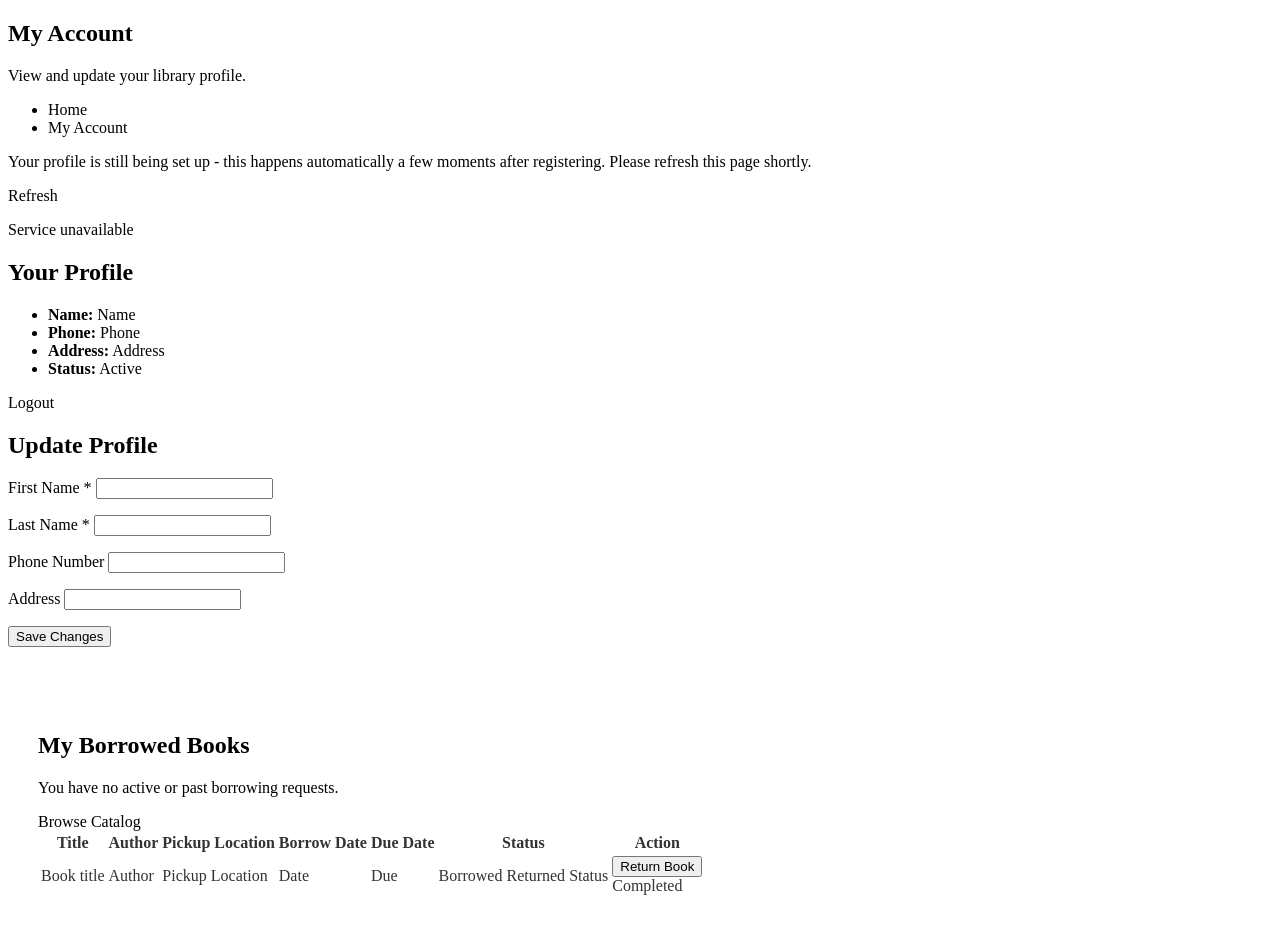
<file: frontend/src/main/resources/templates/account.html>
<!DOCTYPE html>
<html lang="zxx">


<head>

    <!-- Meta -->
    <meta charset="utf-8" />
    <meta name="viewport" content="width=device-width,initial-scale=1,minimum-scale=1">

    <!-- Title -->
    <title>..:: LIBRARIA ::..</title>

    <!-- Favicon -->
    <link th:href="@{/images/favicon.ico}" rel="icon" type="image/x-icon" />

    <!-- Fonts -->
    <link
        href="https://fonts.googleapis.com/css?family=Open+Sans:300,300i,400,400i,600,600i,700,700i,800,800i%7CLato:100,100i,300,300i,400,400i,700,700i,900,900i"
        rel="stylesheet" />
    <link th:href="@{/css/font-awesome.min.css}" rel="stylesheet" type="text/css" />

    <!-- Mobile Menu -->
    <link th:href="@{/css/mmenu.css}" rel="stylesheet" type="text/css" />
    <link th:href="@{/css/mmenu.positioning.css}" rel="stylesheet" type="text/css" />

    <!-- Stylesheet -->
    <link th:href="@{/css/style.css}" rel="stylesheet" type="text/css" />

    <!-- HTML5 shim and Respond.js for IE8 support of HTML5 elements and media queries -->
    <!-- WARNING: Respond.js doesn't work if you view the page via file:// -->
    <!--[if lt IE 9]>
        <script th:src="@{/js/html5shiv.min.js}"></script>
        <script th:src="@{/js/respond.min.js}"></script>
        <![endif]-->
</head>


<body>

    <!-- Start: Header Section -->
    <header id="header-v1" th:replace="~{fragments/header :: siteHeader('', true)}"></header>
    <!-- End: Header Section -->

    <!-- Start: Page Banner -->
    <section class="page-banner services-banner">
        <div class="container">
            <div class="banner-header">
                <h2>My Account</h2>
                <span class="underline center"></span>
                <p class="lead">View and update your library profile.</p>
            </div>
            <div class="breadcrumb">
                <ul>
                    <li><a th:href="@{/}">Home</a></li>
                    <li>My Account</li>
                </ul>
            </div>
        </div>
    </section>
    <!-- End: Page Banner -->
    <!-- Start: Account Section -->
    <div id="content" class="site-content">
        <div id="primary" class="content-area">
            <main id="main" class="site-main">
                <div class="signin-main">
                    <div class="container">
                        <div class="woocommerce">

                            <div th:if="${profilePending}" class="woocommerce-login">
                                <div class="company-info signin-register">
                                    <div class="col-md-8 col-md-offset-2 border-dark-left">
                                        <div class="company-detail bg-dark margin-left">
                                            <p>Your profile is still being set up - this happens automatically a few
                                                moments after registering. Please refresh this page shortly.</p>
                                            <a th:href="@{/account}" class="button btn btn-default">Refresh</a>
                                        </div>
                                    </div>
                                </div>
                            </div>

                            <div th:if="${serviceError}" class="woocommerce-login">
                                <div class="company-info signin-register">
                                    <div class="col-md-8 col-md-offset-2 border-dark-left">
                                        <div class="company-detail bg-dark margin-left">
                                            <p th:text="${serviceError}">Service unavailable</p>
                                        </div>
                                    </div>
                                </div>
                            </div>

                            <div th:if="${account}" class="woocommerce-login">
                                <div class="company-info signin-register">
                                    <div class="col-md-5 col-md-offset-1 border-dark-left">
                                        <div class="row">
                                            <div class="col-md-12">
                                                <div class="company-detail bg-dark margin-left">
                                                    <div class="signin-head">
                                                        <h2>Your Profile</h2>
                                                        <span class="underline left"></span>
                                                    </div>
                                                    <p th:if="${updateSuccess}" th:text="${updateSuccess}"
                                                        style="color:#2e7d32;"></p>
                                                    <ul>
                                                        <li><strong>Name:</strong>
                                                            <span
                                                                th:text="${account.firstName} + ' ' + ${account.lastName}">Name</span>
                                                        </li>
                                                        <li><strong>Phone:</strong>
                                                            <span
                                                                th:text="${account.phoneNumber} ?: 'Not provided'">Phone</span>
                                                        </li>
                                                        <li><strong>Address:</strong>
                                                            <span
                                                                th:text="${account.address} ?: 'Not provided'">Address</span>
                                                        </li>
                                                        <li><strong>Status:</strong>
                                                            <span
                                                                th:text="${account.active} ? 'Active' : 'Inactive'">Active</span>
                                                        </li>
                                                    </ul>
                                                    <a th:href="@{/logout}" class="button btn btn-default">Logout</a>
                                                </div>
                                            </div>
                                        </div>
                                    </div>
                                    <div class="col-md-5 border-dark new-user">
                                        <div class="row">
                                            <div class="col-md-12">
                                                <div class="company-detail new-account bg-light margin-right">
                                                    <div class="new-user-head">
                                                        <h2>Update Profile</h2>
                                                        <span class="underline left"></span>
                                                    </div>
                                                    <p th:if="${updateError}" th:text="${updateError}"
                                                        style="color:#c0392b;"></p>
                                                    <form class="login" method="post" th:action="@{/account}"
                                                        th:object="${accountForm}">
                                                        <p class="form-row form-row-first input-required">
                                                            <label>
                                                                <span class="first-letter">First Name</span>
                                                                <span class="second-letter">*</span>
                                                            </label>
                                                            <input type="text" id="firstName" th:field="*{firstName}"
                                                                class="input-text">
                                                            <span th:if="${#fields.hasErrors('firstName')}"
                                                                th:errors="*{firstName}" style="color:#c0392b;"></span>
                                                        </p>
                                                        <p class="form-row form-row-last input-required">
                                                            <label>
                                                                <span class="first-letter">Last Name</span>
                                                                <span class="second-letter">*</span>
                                                            </label>
                                                            <input type="text" id="lastName" th:field="*{lastName}"
                                                                class="input-text">
                                                            <span th:if="${#fields.hasErrors('lastName')}"
                                                                th:errors="*{lastName}" style="color:#c0392b;"></span>
                                                        </p>
                                                        <div class="clear"></div>
                                                        <p class="form-row">
                                                            <label><span class="first-letter">Phone
                                                                    Number</span></label>
                                                            <input type="text" id="phoneNumber"
                                                                th:field="*{phoneNumber}" class="input-text">
                                                        </p>
                                                        <p class="form-row">
                                                            <label><span class="first-letter">Address</span></label>
                                                            <input type="text" id="address" th:field="*{address}"
                                                                class="input-text">
                                                        </p>
                                                        <div class="clear"></div>
                                                        <input type="submit" value="Save Changes"
                                                            class="button btn btn-default">
                                                        <div class="clear"></div>
                                                    </form>
                                                </div>
                                            </div>
                                        </div>
                                    </div>
                                </div>

                                <div class="row" style="margin-top: 40px;" th:if="${account}">
                                    <div class="col-md-10 col-md-offset-1">
                                        <div class="company-detail bg-dark" style="padding: 25px 30px;">
                                            <div class="signin-head">
                                                <h2>My Borrowed Books</h2>
                                                <span class="underline left"></span>
                                            </div>
                                            <p class="alert alert-success" th:if="${borrowSuccess}"
                                                th:text="${borrowSuccess}"></p>
                                            <p class="alert alert-success" th:if="${returnSuccess}"
                                                th:text="${returnSuccess}"></p>
                                            <p class="alert alert-danger" th:if="${returnError}"
                                                th:text="${returnError}"></p>

                                            <div th:if="${loans == null or loans.isEmpty()}">
                                                <p>You have no active or past borrowing requests.</p>
                                                <a class="button btn btn-primary" th:href="@{/books}">Browse Catalog</a>
                                            </div>
                                            <div th:unless="${loans == null or loans.isEmpty()}"
                                                class="table-responsive">
                                                <table class="table table-bordered"
                                                    style="color: #333; background: #fff;">
                                                    <thead>
                                                        <tr>
                                                            <th>Title</th>
                                                            <th>Author</th>
                                                            <th>Pickup Location</th>
                                                            <th>Borrow Date</th>
                                                            <th>Due Date</th>
                                                            <th>Status</th>
                                                            <th>Action</th>
                                                        </tr>
                                                    </thead>
                                                    <tbody>
                                                        <tr th:each="loan : ${loans}">
                                                            <td><a th:href="@{/books/{id}(id=${loan.bookId})}"
                                                                    th:text="${loan.bookTitle}">Book title</a></td>
                                                            <td th:text="${loan.bookAuthor}">Author</td>
                                                            <td th:text="${loan.pickupLocation}">Pickup Location</td>
                                                            <td
                                                                th:text="${#temporals.format(loan.borrowDate, 'dd MMM yyyy')}">
                                                                Date</td>
                                                            <td
                                                                th:text="${#temporals.format(loan.dueDate, 'dd MMM yyyy')}">
                                                                Due</td>
                                                            <td>
                                                                <span class="label label-success"
                                                                    th:if="${loan.status == 'BORROWED'}">Borrowed</span>
                                                                <span class="label label-default"
                                                                    th:if="${loan.status == 'RETURNED'}">Returned</span>
                                                                <span class="label label-info"
                                                                    th:unless="${loan.status == 'BORROWED' or loan.status == 'RETURNED'}"
                                                                    th:text="${loan.status}">Status</span>
                                                            </td>
                                                            <td>
                                                                <form th:if="${loan.status == 'BORROWED'}"
                                                                    th:action="@{/account/return/{id}(id=${loan.id})}"
                                                                    method="post">
                                                                    <button class="button btn btn-xs btn-default"
                                                                        type="submit">Return Book</button>
                                                                </form>
                                                                <span th:if="${loan.status == 'RETURNED'}"
                                                                    class="text-muted">Completed</span>
                                                            </td>
                                                        </tr>
                                                    </tbody>
                                                </table>
                                            </div>
                                        </div>
                                    </div>
                                </div>

                            </div>
                        </div>
                    </div>
            </main>
        </div>
    </div>
    <!-- End: Account Section -->
    <!-- Start: Footer -->
    <footer class="site-footer" th:replace="~{fragments/footer :: siteFooter}"></footer>
    <!-- End: Footer -->

    <!-- jQuery Latest Version 1.x -->
    <script type="text/javascript" th:src="@{/js/jquery-1.12.4.min.js}"></script>

    <!-- jQuery UI -->
    <script type="text/javascript" th:src="@{/js/jquery-ui.min.js}"></script>

    <!-- jQuery Easing -->
    <script type="text/javascript" th:src="@{/js/jquery.easing.1.3.js}"></script>

    <!-- Bootstrap -->
    <script type="text/javascript" th:src="@{/js/bootstrap.min.js}"></script>

    <!-- Mobile Menu -->
    <script type="text/javascript" th:src="@{/js/mmenu.min.js}"></script>

    <!-- Harvey - State manager for media queries -->
    <script type="text/javascript" th:src="@{/js/harvey.min.js}"></script>

    <!-- Waypoints - Load Elements on View -->
    <script type="text/javascript" th:src="@{/js/waypoints.min.js}"></script>

    <!-- Facts Counter -->
    <script type="text/javascript" th:src="@{/js/facts.counter.min.js}"></script>

    <!-- MixItUp - Category Filter -->
    <script type="text/javascript" th:src="@{/js/mixitup.min.js}"></script>

    <!-- Owl Carousel -->
    <script type="text/javascript" th:src="@{/js/owl.carousel.min.js}"></script>

    <!-- Accordion -->
    <script type="text/javascript" th:src="@{/js/accordion.min.js}"></script>

    <!-- Responsive Tabs -->
    <script type="text/javascript" th:src="@{/js/responsive.tabs.min.js}"></script>

    <!-- Responsive Table -->
    <script type="text/javascript" th:src="@{/js/responsive.table.min.js}"></script>

    <!-- Masonry -->
    <script type="text/javascript" th:src="@{/js/masonry.min.js}"></script>

    <!-- Carousel Swipe -->
    <script type="text/javascript" th:src="@{/js/carousel.swipe.min.js}"></script>

    <!-- bxSlider -->
    <script type="text/javascript" th:src="@{/js/bxslider.min.js}"></script>

    <!-- Custom Scripts -->
    <script type="text/javascript" th:src="@{/js/main.js}"></script>

</body>


</html>
</file>
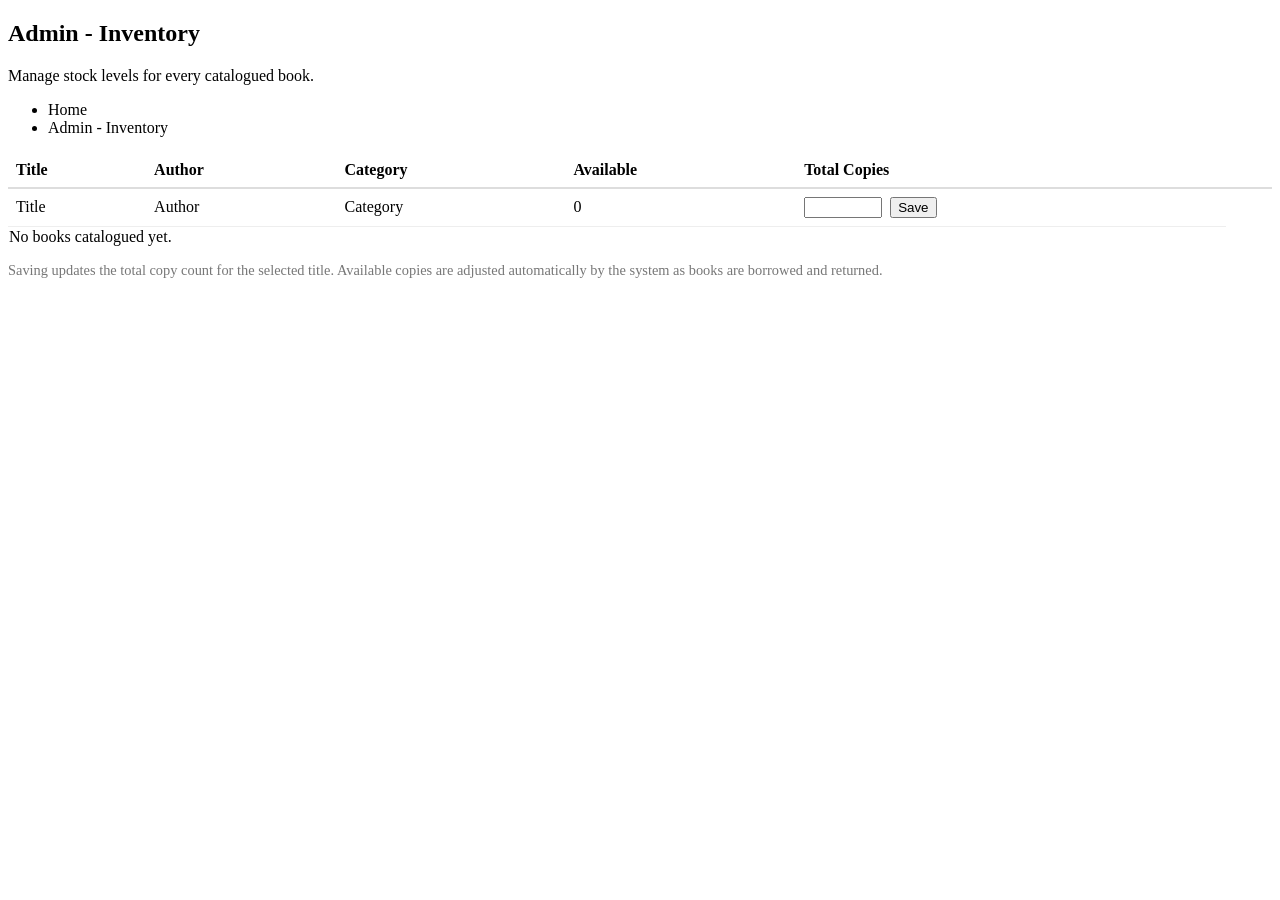
<file: frontend/src/main/resources/templates/admin-inventory.html>
<!DOCTYPE html>
<html lang="zxx">
    

<head>        
        
        <!-- Meta -->
        <meta charset="utf-8" />
        <meta name="viewport" content="width=device-width,initial-scale=1,minimum-scale=1">
        
        <!-- Title -->
        <title>..:: LIBRARIA Admin ::..</title>
        
        <!-- Favicon -->
        <link th:href="@{/images/favicon.ico}" rel="icon" type="image/x-icon" />
        
        <!-- Fonts -->
        <link href="https://fonts.googleapis.com/css?family=Open+Sans:300,300i,400,400i,600,600i,700,700i,800,800i%7CLato:100,100i,300,300i,400,400i,700,700i,900,900i" rel="stylesheet" />
        <link th:href="@{/css/font-awesome.min.css}" rel="stylesheet" type="text/css" />
        
        <!-- Mobile Menu -->
        <link th:href="@{/css/mmenu.css}" rel="stylesheet" type="text/css" />
        <link th:href="@{/css/mmenu.positioning.css}" rel="stylesheet" type="text/css" />
        
        <!-- Stylesheet -->
        <link th:href="@{/css/style.css}" rel="stylesheet" type="text/css" />
        
        <!-- HTML5 shim and Respond.js for IE8 support of HTML5 elements and media queries -->
        <!-- WARNING: Respond.js doesn't work if you view the page via file:// -->
        <!--[if lt IE 9]>
        <script th:src="@{/js/html5shiv.min.js}"></script>
        <script th:src="@{/js/respond.min.js}"></script>
        <![endif]-->
    </head>


    <body>
        
        <!-- Start: Header Section -->
        <header id="header-v1" th:replace="~{fragments/header :: siteHeader('', true)}"></header>
        <!-- End: Header Section -->
        
        <!-- Start: Page Banner -->
        <section class="page-banner services-banner">
            <div class="container">
                <div class="banner-header">
                    <h2>Admin - Inventory</h2>
                    <span class="underline center"></span>
                    <p class="lead">Manage stock levels for every catalogued book.</p>
                </div>
                <div class="breadcrumb">
                    <ul>
                        <li><a th:href="@{/}">Home</a></li>
                        <li>Admin - Inventory</li>
                    </ul>
                </div>
            </div>
        </section>
        <!-- End: Page Banner -->
        <!-- Start: Admin Inventory Section -->
        <div id="content" class="site-content">
            <div id="primary" class="content-area">
                <main id="main" class="site-main">
                    <div class="container">
                        <p th:if="${updateSuccess}" th:text="${updateSuccess}" style="color:#2e7d32;"></p>
                        <p th:if="${updateError}" th:text="${updateError}" style="color:#c0392b;"></p>

                        <table class="table" style="width:100%; border-collapse: collapse;">
                            <thead>
                                <tr>
                                    <th style="text-align:left; padding:8px; border-bottom:2px solid #ddd;">Title</th>
                                    <th style="text-align:left; padding:8px; border-bottom:2px solid #ddd;">Author</th>
                                    <th style="text-align:left; padding:8px; border-bottom:2px solid #ddd;">Category</th>
                                    <th style="text-align:left; padding:8px; border-bottom:2px solid #ddd;">Available</th>
                                    <th style="text-align:left; padding:8px; border-bottom:2px solid #ddd;">Total Copies</th>
                                    <th style="text-align:left; padding:8px; border-bottom:2px solid #ddd;"></th>
                                </tr>
                            </thead>
                            <tbody>
                                <tr th:each="row : ${rows}">
                                    <td style="padding:8px; border-bottom:1px solid #eee;">
                                        <a th:href="@{/books/{id}(id=${row.bookId})}" th:text="${row.title}">Title</a>
                                    </td>
                                    <td style="padding:8px; border-bottom:1px solid #eee;" th:text="${row.author}">Author</td>
                                    <td style="padding:8px; border-bottom:1px solid #eee;" th:text="${row.category} ?: '-'">Category</td>
                                    <td style="padding:8px; border-bottom:1px solid #eee;" th:text="${row.availableCopies}">0</td>
                                    <td style="padding:8px; border-bottom:1px solid #eee;">
                                        <form method="post" th:action="@{/admin/inventory/{id}(id=${row.bookId})}" style="display:flex; gap:8px; align-items:center;">
                                            <input type="number" name="totalCopies" min="0" th:value="${row.totalCopies}" style="width:70px;">
                                            <input type="submit" value="Save" class="button btn btn-default">
                                        </form>
                                    </td>
                                    <td></td>
                                </tr>
                                <tr th:if="${#lists.isEmpty(rows)}">
                                    <td colspan="5">No books catalogued yet.</td>
                                </tr>
                            </tbody>
                        </table>
                        <p style="margin-top:15px; font-size:0.9em; color:#777;">
                            Saving updates the total copy count for the selected title. Available copies
                            are adjusted automatically by the system as books are borrowed and returned.
                        </p>
                    </div>
                </main>
            </div>
        </div>
        <!-- End: Admin Inventory Section -->
        <!-- Start: Footer -->
        <footer class="site-footer" th:replace="~{fragments/footer :: siteFooter}"></footer>
        <!-- End: Footer -->
        
        <!-- jQuery Latest Version 1.x -->
        <script type="text/javascript" th:src="@{/js/jquery-1.12.4.min.js}"></script>
        
        <!-- jQuery UI -->
        <script type="text/javascript" th:src="@{/js/jquery-ui.min.js}"></script>
        
        <!-- jQuery Easing -->
        <script type="text/javascript" th:src="@{/js/jquery.easing.1.3.js}"></script>

        <!-- Bootstrap -->
        <script type="text/javascript" th:src="@{/js/bootstrap.min.js}"></script>
        
        <!-- Mobile Menu -->
        <script type="text/javascript" th:src="@{/js/mmenu.min.js}"></script>
        
        <!-- Harvey - State manager for media queries -->
        <script type="text/javascript" th:src="@{/js/harvey.min.js}"></script>
        
        <!-- Waypoints - Load Elements on View -->
        <script type="text/javascript" th:src="@{/js/waypoints.min.js}"></script>

        <!-- Facts Counter -->
        <script type="text/javascript" th:src="@{/js/facts.counter.min.js}"></script>

        <!-- MixItUp - Category Filter -->
        <script type="text/javascript" th:src="@{/js/mixitup.min.js}"></script>

        <!-- Owl Carousel -->
        <script type="text/javascript" th:src="@{/js/owl.carousel.min.js}"></script>
        
        <!-- Accordion -->
        <script type="text/javascript" th:src="@{/js/accordion.min.js}"></script>
        
        <!-- Responsive Tabs -->
        <script type="text/javascript" th:src="@{/js/responsive.tabs.min.js}"></script>
        
        <!-- Responsive Table -->
        <script type="text/javascript" th:src="@{/js/responsive.table.min.js}"></script>
        
        <!-- Masonry -->
        <script type="text/javascript" th:src="@{/js/masonry.min.js}"></script>
        
        <!-- Carousel Swipe -->
        <script type="text/javascript" th:src="@{/js/carousel.swipe.min.js}"></script>
        
        <!-- bxSlider -->
        <script type="text/javascript" th:src="@{/js/bxslider.min.js}"></script>
        
        <!-- Custom Scripts -->
        <script type="text/javascript" th:src="@{/js/main.js}"></script>

    </body>


</html>
</file>
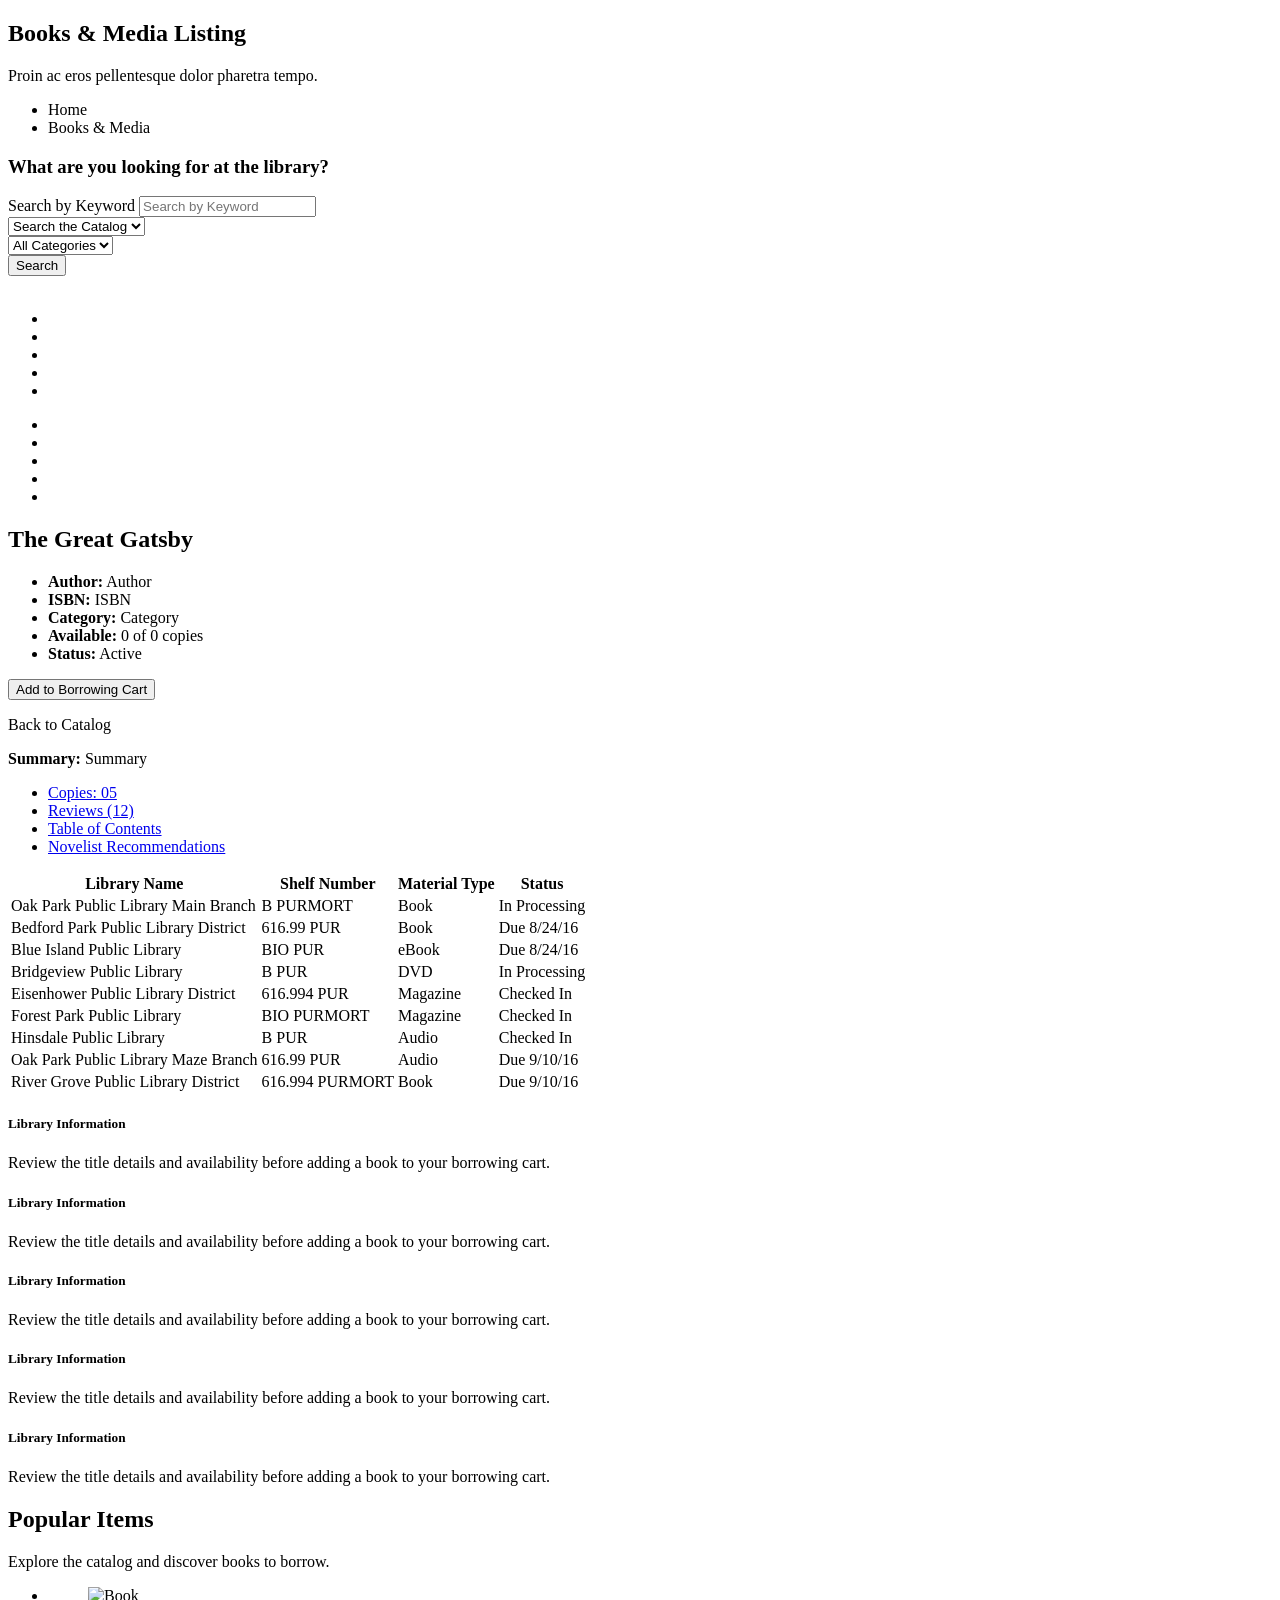
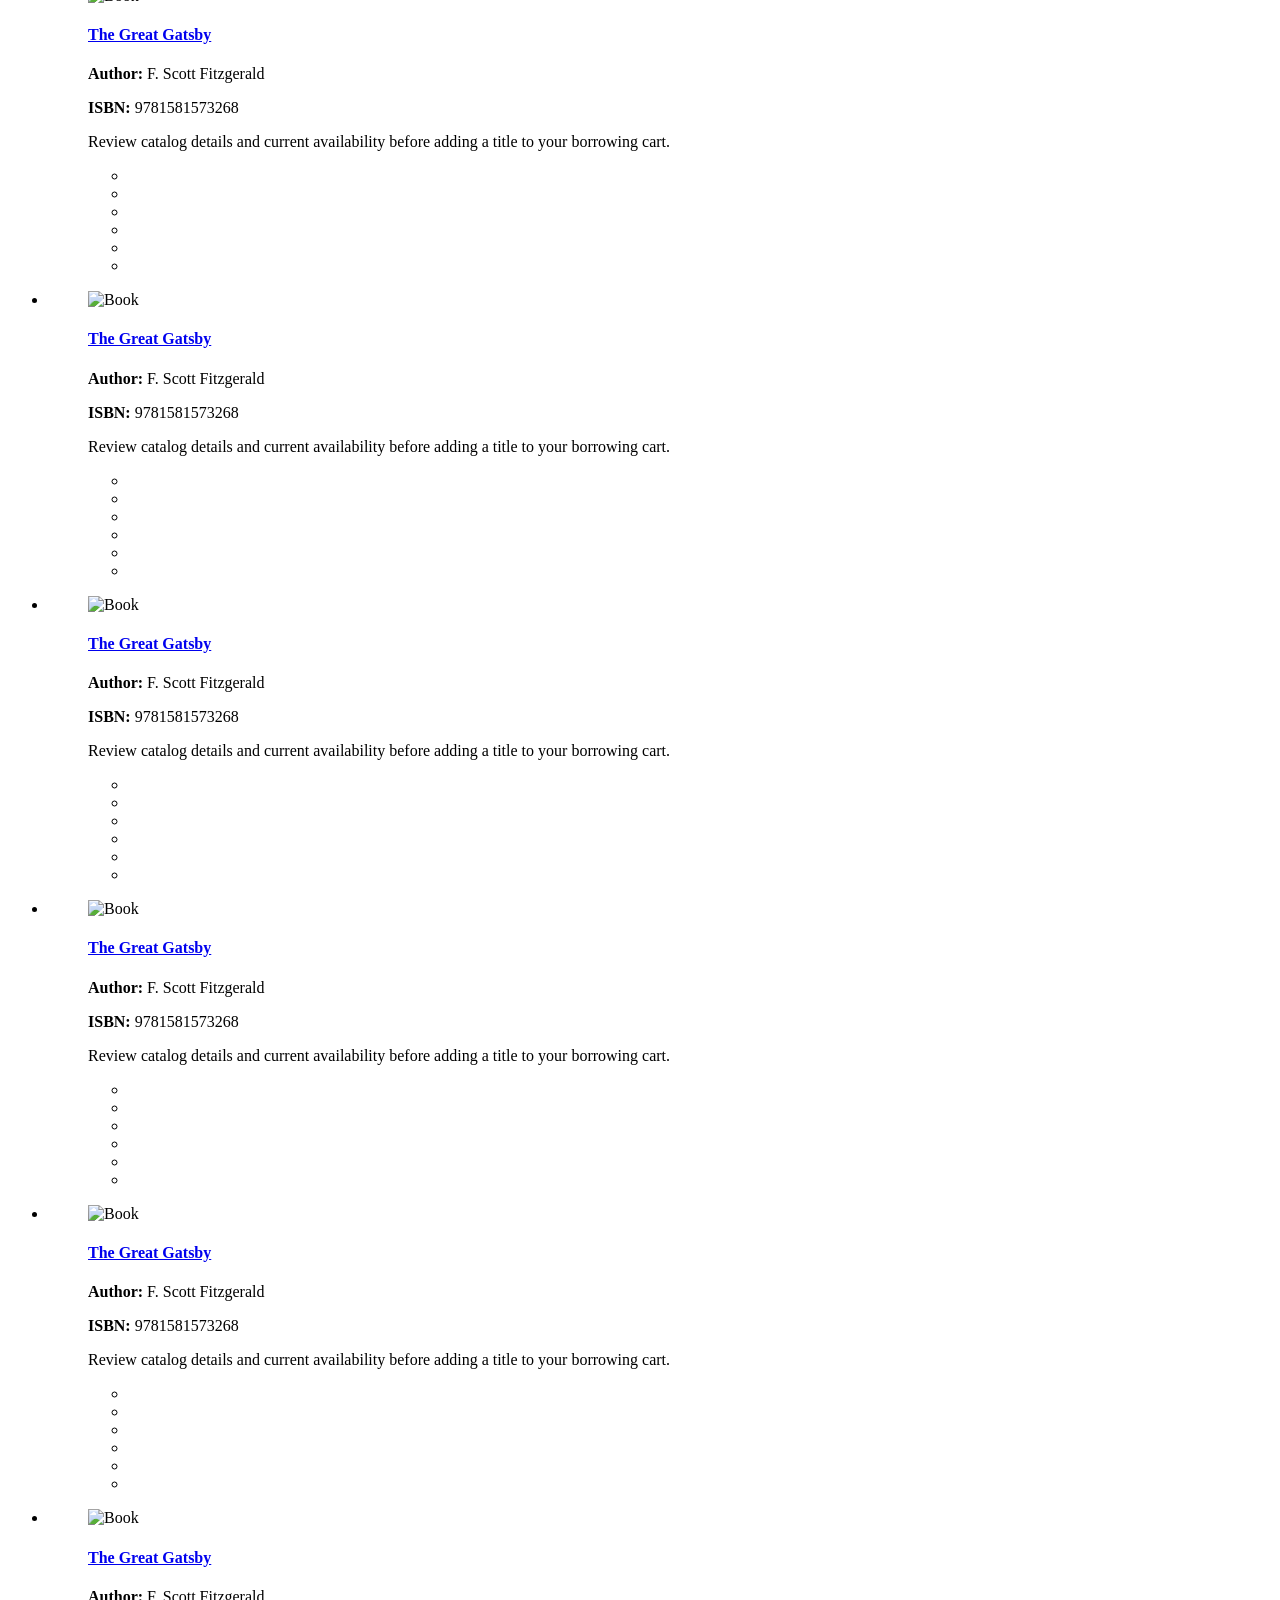
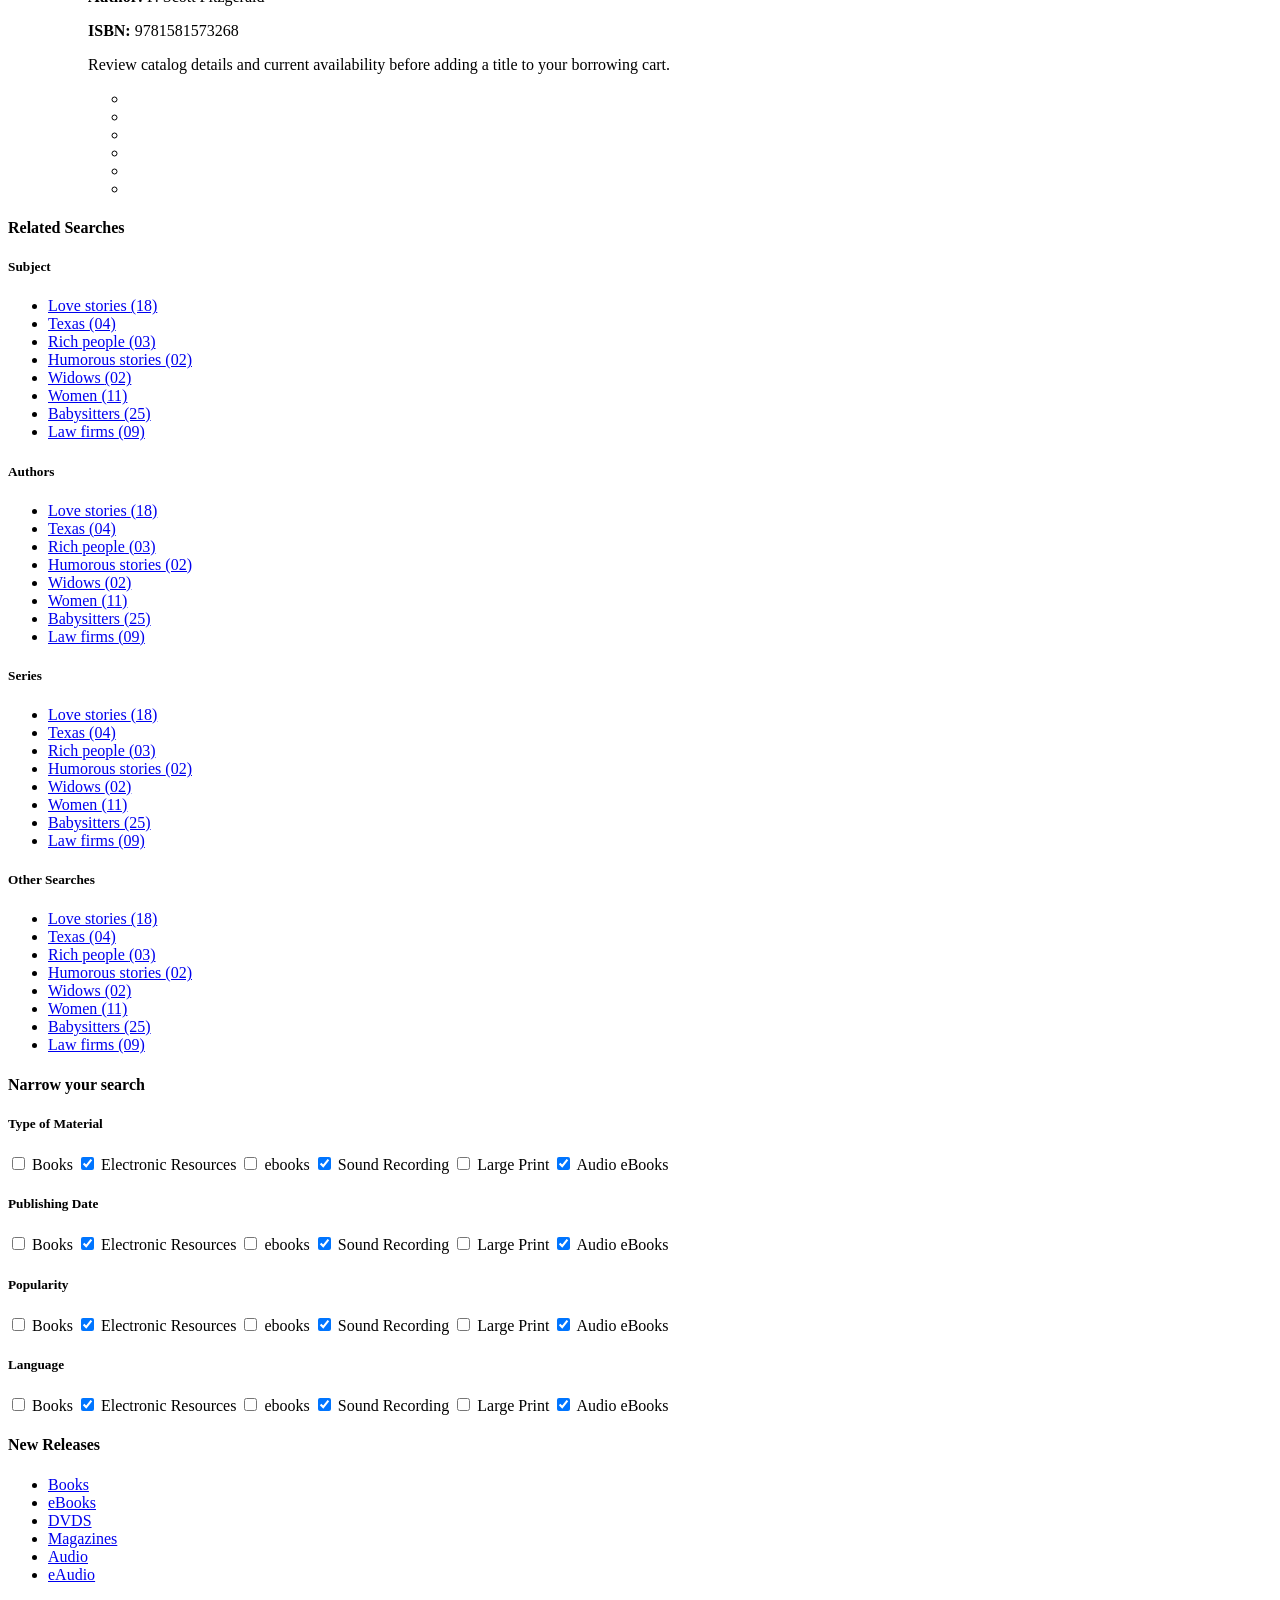
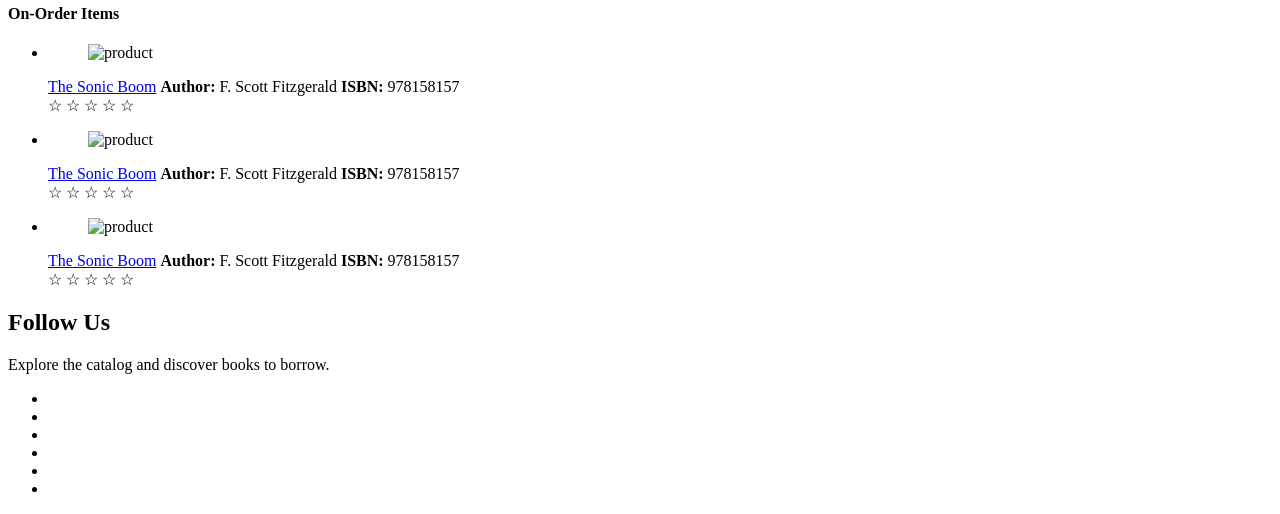
<file: frontend/src/main/resources/templates/book-detail.html>
<!DOCTYPE html>
<html lang="zxx">
    

<head>        

        <!-- Meta -->
        <meta charset="utf-8" />
        <meta name="viewport" content="width=device-width,initial-scale=1,minimum-scale=1">

        <!-- Title -->
        <title>..:: LIBRARIA ::..</title>

        <!-- Favicon -->
        <link th:href="@{/images/favicon.ico}" rel="icon" type="image/x-icon" />

        <!-- Fonts -->
        <link href="https://fonts.googleapis.com/css?family=Open+Sans:300,300i,400,400i,600,600i,700,700i,800,800i%7CLato:100,100i,300,300i,400,400i,700,700i,900,900i" rel="stylesheet" />
        <link th:href="@{/css/font-awesome.min.css}" rel="stylesheet" type="text/css" />

        <!-- Mobile Menu -->
        <link th:href="@{/css/mmenu.css}" rel="stylesheet" type="text/css" />
        <link th:href="@{/css/mmenu.positioning.css}" rel="stylesheet" type="text/css" />
        
        <!-- Responsive Table -->
        <link rel="stylesheet" type="text/css" th:href="@{/css/responsivetable.css}" />

        <!-- Accordion Stylesheet -->
        <link rel="stylesheet" type="text/css" th:href="@{/css/jquery.accordion.css}">

        <!-- Stylesheet -->
        <link th:href="@{/css/style.css}" rel="stylesheet" type="text/css" />

        <!-- HTML5 shim and Respond.js for IE8 support of HTML5 elements and media queries -->
        <!-- WARNING: Respond.js doesn't work if you view the page via file:// -->
        <!--[if lt IE 9]>
        <script th:src="@{/js/html5shiv.min.js}"></script>
        <script th:src="@{/js/respond.min.js}"></script>
        <![endif]-->

    </head>

    <body>

        <!-- Start: Header Section -->
        <header id="header-v1" th:replace="~{fragments/header :: siteHeader('books', true)}"></header>
        <!-- End: Header Section -->

        <!-- Start: Page Banner -->
        <section class="page-banner services-banner">
            <div class="container">
                <div class="banner-header">
                    <h2>Books & Media Listing</h2>
                    <span class="underline center"></span>
                    <p class="lead">Proin ac eros pellentesque dolor pharetra tempo.</p>
                </div>
                <div class="breadcrumb">
                    <ul>
                        <li><a th:href="@{/}">Home</a></li>
                        <li>Books & Media</li>
                    </ul>
                </div>
            </div>
        </section>
        <!-- End: Page Banner -->

        <!-- Start: Products Section -->
        <div id="content" class="site-content">
            <div id="primary" class="content-area">
                <main id="main" class="site-main">
                    <div class="booksmedia-detail-main">
                        <div class="container">
                            <div class="row">
                                <!-- Start: Search Section -->
                                <section class="search-filters">
                                    <div class="container">
                                        <div class="filter-box">
                                            <h3>What are you looking for at the library?</h3>
                                            <form th:action="@{/books}" method="get">
                                                <div class="col-md-4 col-sm-6">
                                                    <div class="form-group">
                                                        <label class="sr-only" for="keywords">Search by Keyword</label>
                                                        <input class="form-control" placeholder="Search by Keyword" id="keywords" name="keywords" type="text">
                                                    </div>
                                                </div>
                                                <div class="col-md-3 col-sm-6">
                                                    <div class="form-group">
                                                        <select name="catalog" id="catalog" class="form-control">
                                                            <option>Search the Catalog</option>
                                                            <option>Catalog 01</option>
                                                            <option>Catalog 02</option>
                                                            <option>Catalog 03</option>
                                                            <option>Catalog 04</option>
                                                            <option>Catalog 05</option>
                                                        </select>
                                                    </div>
                                                </div>
                                                <div class="col-md-3 col-sm-6">
                                                    <div class="form-group">
                                                        <select name="category" id="category" class="form-control">
                                                            <option>All Categories</option>
                                                            <option>Category 01</option>
                                                            <option>Category 02</option>
                                                            <option>Category 03</option>
                                                            <option>Category 04</option>
                                                            <option>Category 05</option>
                                                        </select>
                                                    </div>
                                                </div>
                                                <div class="col-md-2 col-sm-6">
                                                    <div class="form-group">
                                                        <input class="form-control" type="submit" value="Search">
                                                    </div>
                                                </div>
                                            </form>
                                        </div>
                                    </div>
                                </section>
                                <!-- End: Search Section -->
                            </div>
                            <div class="row">
                                <div class="col-md-9 col-md-push-3">
                                    <div class="booksmedia-detail-box">
                                        <div class="single-book-box">                                                
                                            <div class="post-thumbnail">
                                                <div class="book-list-icon yellow-icon"></div>
                                                <img th:alt="${book.title} + ' cover'"
                                                     th:src="@{${book.coverImageUrl} ?: '/images/books-media/gird-view/book-media-grid-01.jpg'}"
                                                     onerror="this.onerror=null;this.src='/images/books-media/gird-view/book-media-grid-01.jpg';" />
                                            </div>
                                            <div class="post-detail">
                                                <div class="books-social-sharing">
                                                    <ul>
                                                        <li><a href="#" target="_blank"><i class="fa fa-facebook"></i></a></li>
                                                        <li><a href="#" target="_blank"><i class="fa fa-twitter"></i></a></li>
                                                        <li><a href="#" target="_blank"><i class="fa fa-google-plus"></i></a></li>
                                                        <li><a href="#" target="_blank"><i class="fa fa-rss"></i></a></li>
                                                        <li><a href="#" target="_blank"><i class="fa fa-linkedin"></i></a></li>
                                                    </ul>
                                                </div>
                                                <div class="optional-links">
                                                    <ul>
                                                        <li>
                                                            <a th:href="@{/cart}" data-toggle="blog-tags" data-placement="top" title="Borrowing Cart">
                                                                <i class="fa fa-shopping-cart"></i>
                                                            </a>
                                                        </li>
                                                        <li>
                                                            <a href="#" target="_blank" data-toggle="blog-tags" data-placement="top" title="Like">
                                                                <i class="fa fa-heart"></i>
                                                            </a>
                                                        </li>
                                                        <li>
                                                            <a href="#" target="_blank" data-toggle="blog-tags" data-placement="top" title="Mail"><i class="fa fa-envelope"></i>
                                                            </a>
                                                        </li>
                                                        <li>
                                                            <a href="#" target="_blank" data-toggle="blog-tags" data-placement="top" title="Search">
                                                                <i class="fa fa-search"></i>
                                                            </a>
                                                        </li>
                                                        <li>
                                                            <a href="#" target="_blank" data-toggle="blog-tags" data-placement="top" title="Print">
                                                                <i class="fa fa-print"></i>
                                                            </a>
                                                        </li>
                                                    </ul>
                                                </div>
                                                <header class="entry-header">
                                                    <h2 class="entry-title" th:text="${book.title}">The Great Gatsby</h2>
                                                    <ul>
                                                        <li><strong>Author:</strong> <span th:text="${book.author}">Author</span></li>
                                                        <li><strong>ISBN:</strong> <span th:text="${book.isbn}">ISBN</span></li>
                                                        <li><strong>Category:</strong> <span th:text="${book.category} ?: 'Uncategorized'">Category</span></li>
                                                        <li><strong>Available:</strong>
                                                            <span th:text="${book.availableCopies} + ' of ' + ${book.totalCopies} + ' copies'">0 of 0 copies</span>
                                                        </li>
                                                        <li><strong>Status:</strong>
                                                            <span th:text="${book.active} ? 'Active' : 'Inactive'">Active</span>
                                                        </li>
                                                    </ul>
                                                </header>
                                                <div class="entry-content post-buttons">
                                                    <form th:action="@{/cart/add/{bookId}(bookId=${book.id})}" method="post">
                                                        <button class="btn btn-dark-gray" type="submit"
                                                                th:disabled="${!book.active or book.availableCopies < 1}">
                                                            Add to Borrowing Cart
                                                        </button>
                                                    </form>
                                                    <p class="text-danger" th:if="${cartError}" th:text="${cartError}"></p>
                                                    <a th:href="@{/books}" class="btn btn-dark-gray">Back to Catalog</a>
                                                </div>
                                            </div>
                                        </div>
                                        <p><strong>Summary:</strong> <span th:text="${book.description} ?: 'No description available.'">Summary</span></p>
                                        <div class="table-tabs" id="responsiveTabs">
                                            <ul class="nav nav-tabs">
                                                <li class="active"><b class="arrow-up"></b><a data-toggle="tab" href="#sectionA" th:text="'Copies: ' + ${book.totalCopies}">Copies: 05</a></li>
                                                <li><b class="arrow-up"></b><a data-toggle="tab" href="#sectionB">Reviews (12)</a></li>
                                                <li><b class="arrow-up"></b><a data-toggle="tab" href="#sectionC">Table of Contents</a></li>
                                                <li><b class="arrow-up"></b><a data-toggle="tab" href="#sectionD">Novelist Recommendations</a></li> 
                                            </ul>
                                            <div class="tab-content">
                                                <div id="sectionA" class="tab-pane fade in active">
                                                    <table class="table table-bordered">
                                                        <thead>
                                                            <tr>
                                                                <th>Library Name</th>
                                                                <th>Shelf Number</th>
                                                                <th>Material Type</th>
                                                                <th>Status </th>
                                                            </tr>
                                                        </thead>
                                                        <tbody>
                                                            <tr>
                                                                <td>Oak Park Public Library Main Branch</td>
                                                                <td>B PURMORT</td>
                                                                <td>Book</td>
                                                                <td>In Processing</td>                                                                    
                                                            </tr>
                                                            <tr>
                                                                <td>Bedford Park Public Library District</td>
                                                                <td>616.99 PUR</td>
                                                                <td>Book</td>
                                                                <td>Due 8/24/16</td>
                                                            </tr>
                                                            <tr>
                                                                <td>Blue Island Public Library</td>
                                                                <td>BIO PUR</td>
                                                                <td>eBook</td>
                                                                <td>Due 8/24/16</td>
                                                            </tr>
                                                            <tr>
                                                                <td>Bridgeview Public Library</td>
                                                                <td>B PUR</td>
                                                                <td>DVD</td>
                                                                <td>In Processing</td>
                                                            </tr>
                                                            <tr>
                                                                <td>Eisenhower Public Library District</td>
                                                                <td>616.994 PUR</td>
                                                                <td>Magazine</td>
                                                                <td>Checked In</td>
                                                            </tr>
                                                            <tr>
                                                                <td>Forest Park Public Library</td>
                                                                <td>BIO PURMORT</td>
                                                                <td>Magazine</td>
                                                                <td>Checked In</td>
                                                            </tr>
                                                            <tr>
                                                                <td>Hinsdale Public Library</td>
                                                                <td>B PUR</td>
                                                                <td>Audio</td>
                                                                <td>Checked In</td>
                                                            </tr>
                                                            <tr>
                                                                <td>Oak Park Public Library Maze Branch</td>
                                                                <td>616.99 PUR</td>
                                                                <td>Audio</td>
                                                                <td>Due 9/10/16</td>
                                                            </tr>
                                                            <tr>
                                                                <td>River Grove Public Library District</td>
                                                                <td>616.994 PURMORT</td>
                                                                <td>Book</td>
                                                                <td>Due 9/10/16</td>
                                                            </tr>
                                                        </tbody>
                                                    </table>
                                                </div>
                                                <div id="sectionB" class="tab-pane fade in">
                                                    <h5>Library Information</h5>
                                                    <p>Review the title details and availability before adding a book to your borrowing cart.</p>
                                                </div>
                                                <div id="sectionC" class="tab-pane fade in">
                                                    <h5>Library Information</h5>
                                                    <p>Review the title details and availability before adding a book to your borrowing cart.</p>
                                                </div>
                                                <div id="sectionD" class="tab-pane fade in">
                                                    <h5>Library Information</h5>
                                                    <p>Review the title details and availability before adding a book to your borrowing cart.</p>
                                                </div>                                                    
                                                <div id="sectionE" class="tab-pane fade in">
                                                    <h5>Library Information</h5>
                                                    <p>Review the title details and availability before adding a book to your borrowing cart.</p>
                                                </div>                                                    
                                                <div id="sectionF" class="tab-pane fade in">
                                                    <h5>Library Information</h5>
                                                    <p>Review the title details and availability before adding a book to your borrowing cart.</p>
                                                </div>
                                            </div>
                                        </div>
                                        <div class="booksmedia-fullwidth booksmedia-popular-list">
                                            <h2 class="section-title text-center">Popular Items</h2>
                                            <span class="underline center"></span>
                                            <p class="lead text-center">Explore the catalog and discover books to borrow.</p>
                                            <ul class="popular-items-detail-v1">
                                                <li>
                                                    <div class="book-list-icon blue-icon"></div>
                                                    <figure>
                                                        <img th:src="@{/images/books-media/layout-3/books-media-layout3-01.jpg}" alt="Book">
                                                        <figcaption>
                                                            <header>
                                                                <h4><a href="#.">The Great Gatsby</a></h4>
                                                                <p><strong>Author:</strong>  F. Scott Fitzgerald</p>
                                                                <p><strong>ISBN:</strong>  9781581573268</p>
                                                            </header>
                                                            <p>Review catalog details and current availability before adding a title to your borrowing cart.</p>
                                                            <div class="actions">
                                                                <ul>
                                                                    <li>
                                                                        <a href="#" target="_blank" data-toggle="blog-tags" data-placement="top" title="Add To Cart">
                                                                            <i class="fa fa-shopping-cart"></i>
                                                                        </a>
                                                                    </li>
                                                                    <li>
                                                                        <a href="#" target="_blank" data-toggle="blog-tags" data-placement="top" title="Like">
                                                                            <i class="fa fa-heart"></i>
                                                                        </a>
                                                                    </li>
                                                                    <li>
                                                                        <a href="#" target="_blank" data-toggle="blog-tags" data-placement="top" title="Mail"><i class="fa fa-envelope"></i>
                                                                        </a>
                                                                    </li>
                                                                    <li>
                                                                        <a href="#" target="_blank" data-toggle="blog-tags" data-placement="top" title="Search">
                                                                            <i class="fa fa-search"></i>
                                                                        </a>
                                                                    </li>
                                                                    <li>
                                                                        <a href="#" target="_blank" data-toggle="blog-tags" data-placement="top" title="Print">
                                                                            <i class="fa fa-print"></i>
                                                                        </a>
                                                                    </li>
                                                                    <li>
                                                                        <a href="#" target="_blank" data-toggle="blog-tags" data-placement="top" title="Print">
                                                                            <i class="fa fa-share-alt"></i>
                                                                        </a>
                                                                    </li>
                                                                </ul>
                                                            </div>
                                                        </figcaption>
                                                    </figure>                                                
                                                </li>
                                                <li>
                                                    <div class="book-list-icon yellow-icon"></div>
                                                    <figure>
                                                        <img th:src="@{/images/books-media/layout-3/books-media-layout3-02.jpg}" alt="Book">
                                                        <figcaption>
                                                            <header>
                                                                <h4><a href="#.">The Great Gatsby</a></h4>
                                                                <p><strong>Author:</strong>  F. Scott Fitzgerald</p>
                                                                <p><strong>ISBN:</strong>  9781581573268</p>
                                                            </header>
                                                            <p>Review catalog details and current availability before adding a title to your borrowing cart.</p>
                                                            <div class="actions">
                                                                <ul>
                                                                    <li>
                                                                        <a href="#" target="_blank" data-toggle="blog-tags" data-placement="top" title="Add To Cart">
                                                                            <i class="fa fa-shopping-cart"></i>
                                                                        </a>
                                                                    </li>
                                                                    <li>
                                                                        <a href="#" target="_blank" data-toggle="blog-tags" data-placement="top" title="Like">
                                                                            <i class="fa fa-heart"></i>
                                                                        </a>
                                                                    </li>
                                                                    <li>
                                                                        <a href="#" target="_blank" data-toggle="blog-tags" data-placement="top" title="Mail"><i class="fa fa-envelope"></i>
                                                                        </a>
                                                                    </li>
                                                                    <li>
                                                                        <a href="#" target="_blank" data-toggle="blog-tags" data-placement="top" title="Search">
                                                                            <i class="fa fa-search"></i>
                                                                        </a>
                                                                    </li>
                                                                    <li>
                                                                        <a href="#" target="_blank" data-toggle="blog-tags" data-placement="top" title="Print">
                                                                            <i class="fa fa-print"></i>
                                                                        </a>
                                                                    </li>
                                                                    <li>
                                                                        <a href="#" target="_blank" data-toggle="blog-tags" data-placement="top" title="Print">
                                                                            <i class="fa fa-share-alt"></i>
                                                                        </a>
                                                                    </li>
                                                                </ul>
                                                            </div>
                                                        </figcaption>
                                                    </figure>                                                
                                                </li>
                                                <li>
                                                    <div class="book-list-icon green-icon"></div>
                                                    <figure>
                                                        <img th:src="@{/images/books-media/layout-3/books-media-layout3-03.jpg}" alt="Book">
                                                        <figcaption>
                                                            <header>
                                                                <h4><a href="#.">The Great Gatsby</a></h4>
                                                                <p><strong>Author:</strong>  F. Scott Fitzgerald</p>
                                                                <p><strong>ISBN:</strong>  9781581573268</p>
                                                            </header>
                                                            <p>Review catalog details and current availability before adding a title to your borrowing cart.</p>
                                                            <div class="actions">
                                                                <ul>
                                                                    <li>
                                                                        <a href="#" target="_blank" data-toggle="blog-tags" data-placement="top" title="Add To Cart">
                                                                            <i class="fa fa-shopping-cart"></i>
                                                                        </a>
                                                                    </li>
                                                                    <li>
                                                                        <a href="#" target="_blank" data-toggle="blog-tags" data-placement="top" title="Like">
                                                                            <i class="fa fa-heart"></i>
                                                                        </a>
                                                                    </li>
                                                                    <li>
                                                                        <a href="#" target="_blank" data-toggle="blog-tags" data-placement="top" title="Mail"><i class="fa fa-envelope"></i>
                                                                        </a>
                                                                    </li>
                                                                    <li>
                                                                        <a href="#" target="_blank" data-toggle="blog-tags" data-placement="top" title="Search">
                                                                            <i class="fa fa-search"></i>
                                                                        </a>
                                                                    </li>
                                                                    <li>
                                                                        <a href="#" target="_blank" data-toggle="blog-tags" data-placement="top" title="Print">
                                                                            <i class="fa fa-print"></i>
                                                                        </a>
                                                                    </li>
                                                                    <li>
                                                                        <a href="#" target="_blank" data-toggle="blog-tags" data-placement="top" title="Print">
                                                                            <i class="fa fa-share-alt"></i>
                                                                        </a>
                                                                    </li>
                                                                </ul>
                                                            </div>
                                                        </figcaption>
                                                    </figure>                                                
                                                </li>
                                                <li>
                                                    <div class="book-list-icon blue-icon"></div>
                                                    <figure>
                                                        <img th:src="@{/images/books-media/layout-3/books-media-layout3-01.jpg}" alt="Book">
                                                        <figcaption>
                                                            <header>
                                                                <h4><a href="#.">The Great Gatsby</a></h4>
                                                                <p><strong>Author:</strong>  F. Scott Fitzgerald</p>
                                                                <p><strong>ISBN:</strong>  9781581573268</p>
                                                            </header>
                                                            <p>Review catalog details and current availability before adding a title to your borrowing cart.</p>
                                                            <div class="actions">
                                                                <ul>
                                                                    <li>
                                                                        <a href="#" target="_blank" data-toggle="blog-tags" data-placement="top" title="Add To Cart">
                                                                            <i class="fa fa-shopping-cart"></i>
                                                                        </a>
                                                                    </li>
                                                                    <li>
                                                                        <a href="#" target="_blank" data-toggle="blog-tags" data-placement="top" title="Like">
                                                                            <i class="fa fa-heart"></i>
                                                                        </a>
                                                                    </li>
                                                                    <li>
                                                                        <a href="#" target="_blank" data-toggle="blog-tags" data-placement="top" title="Mail"><i class="fa fa-envelope"></i>
                                                                        </a>
                                                                    </li>
                                                                    <li>
                                                                        <a href="#" target="_blank" data-toggle="blog-tags" data-placement="top" title="Search">
                                                                            <i class="fa fa-search"></i>
                                                                        </a>
                                                                    </li>
                                                                    <li>
                                                                        <a href="#" target="_blank" data-toggle="blog-tags" data-placement="top" title="Print">
                                                                            <i class="fa fa-print"></i>
                                                                        </a>
                                                                    </li>
                                                                    <li>
                                                                        <a href="#" target="_blank" data-toggle="blog-tags" data-placement="top" title="Print">
                                                                            <i class="fa fa-share-alt"></i>
                                                                        </a>
                                                                    </li>
                                                                </ul>
                                                            </div>
                                                        </figcaption>
                                                    </figure>                                                
                                                </li>
                                                <li>
                                                    <div class="book-list-icon yellow-icon"></div>
                                                    <figure>
                                                        <img th:src="@{/images/books-media/layout-3/books-media-layout3-02.jpg}" alt="Book">
                                                        <figcaption>
                                                            <header>
                                                                <h4><a href="#.">The Great Gatsby</a></h4>
                                                                <p><strong>Author:</strong>  F. Scott Fitzgerald</p>
                                                                <p><strong>ISBN:</strong>  9781581573268</p>
                                                            </header>
                                                            <p>Review catalog details and current availability before adding a title to your borrowing cart.</p>
                                                            <div class="actions">
                                                                <ul>
                                                                    <li>
                                                                        <a href="#" target="_blank" data-toggle="blog-tags" data-placement="top" title="Add To Cart">
                                                                            <i class="fa fa-shopping-cart"></i>
                                                                        </a>
                                                                    </li>
                                                                    <li>
                                                                        <a href="#" target="_blank" data-toggle="blog-tags" data-placement="top" title="Like">
                                                                            <i class="fa fa-heart"></i>
                                                                        </a>
                                                                    </li>
                                                                    <li>
                                                                        <a href="#" target="_blank" data-toggle="blog-tags" data-placement="top" title="Mail"><i class="fa fa-envelope"></i>
                                                                        </a>
                                                                    </li>
                                                                    <li>
                                                                        <a href="#" target="_blank" data-toggle="blog-tags" data-placement="top" title="Search">
                                                                            <i class="fa fa-search"></i>
                                                                        </a>
                                                                    </li>
                                                                    <li>
                                                                        <a href="#" target="_blank" data-toggle="blog-tags" data-placement="top" title="Print">
                                                                            <i class="fa fa-print"></i>
                                                                        </a>
                                                                    </li>
                                                                    <li>
                                                                        <a href="#" target="_blank" data-toggle="blog-tags" data-placement="top" title="Print">
                                                                            <i class="fa fa-share-alt"></i>
                                                                        </a>
                                                                    </li>
                                                                </ul>
                                                            </div>
                                                        </figcaption>
                                                    </figure>                                                
                                                </li>
                                                <li>
                                                    <div class="book-list-icon green-icon"></div>
                                                    <figure>
                                                        <img th:src="@{/images/books-media/layout-3/books-media-layout3-03.jpg}" alt="Book">
                                                        <figcaption>
                                                            <header>
                                                                <h4><a href="#.">The Great Gatsby</a></h4>
                                                                <p><strong>Author:</strong>  F. Scott Fitzgerald</p>
                                                                <p><strong>ISBN:</strong>  9781581573268</p>
                                                            </header>
                                                            <p>Review catalog details and current availability before adding a title to your borrowing cart.</p>
                                                            <div class="actions">
                                                                <ul>
                                                                    <li>
                                                                        <a href="#" target="_blank" data-toggle="blog-tags" data-placement="top" title="Add To Cart">
                                                                            <i class="fa fa-shopping-cart"></i>
                                                                        </a>
                                                                    </li>
                                                                    <li>
                                                                        <a href="#" target="_blank" data-toggle="blog-tags" data-placement="top" title="Like">
                                                                            <i class="fa fa-heart"></i>
                                                                        </a>
                                                                    </li>
                                                                    <li>
                                                                        <a href="#" target="_blank" data-toggle="blog-tags" data-placement="top" title="Mail"><i class="fa fa-envelope"></i>
                                                                        </a>
                                                                    </li>
                                                                    <li>
                                                                        <a href="#" target="_blank" data-toggle="blog-tags" data-placement="top" title="Search">
                                                                            <i class="fa fa-search"></i>
                                                                        </a>
                                                                    </li>
                                                                    <li>
                                                                        <a href="#" target="_blank" data-toggle="blog-tags" data-placement="top" title="Print">
                                                                            <i class="fa fa-print"></i>
                                                                        </a>
                                                                    </li>
                                                                    <li>
                                                                        <a href="#" target="_blank" data-toggle="blog-tags" data-placement="top" title="Print">
                                                                            <i class="fa fa-share-alt"></i>
                                                                        </a>
                                                                    </li>
                                                                </ul>
                                                            </div>
                                                        </figcaption>
                                                    </figure>                                                
                                                </li>
                                            </ul>
                                        </div>
                                    </div>
                                </div>
                                <div class="col-md-3 col-md-pull-9">
                                    <aside id="secondary" class="sidebar widget-area" data-accordion-group>
                                        <div class="widget widget_related_search open" data-accordion>
                                            <h4 class="widget-title" data-control>Related Searches</h4>
                                            <div data-content>
                                                <div data-accordion>
                                                    <h5 class="widget-sub-title" data-control>Subject</h5>
                                                    <div class="widget_categories" data-content>
                                                        <ul>
                                                            <li><a href="#">Love stories <span>(18)</span></a></li>
                                                            <li><a href="#">Texas <span>(04)</span></a></li>
                                                            <li><a href="#">Rich people <span>(03)</span></a></li>
                                                            <li><a href="#">Humorous stories <span>(02)</span></a></li>
                                                            <li><a href="#">Widows <span>(02)</span></a></li>
                                                            <li><a href="#">Women <span>(11)</span></a></li>
                                                            <li><a href="#">Babysitters <span>(25)</span></a></li>
                                                            <li><a href="#">Law firms <span>(09)</span></a></li>
                                                        </ul>
                                                    </div>
                                                </div>
                                                <div data-accordion>
                                                    <h5 class="widget-sub-title" data-control>Authors</h5>
                                                    <div class="widget_categories" data-content>
                                                        <ul>
                                                            <li><a href="#">Love stories <span>(18)</span></a></li>
                                                            <li><a href="#">Texas <span>(04)</span></a></li>
                                                            <li><a href="#">Rich people <span>(03)</span></a></li>
                                                            <li><a href="#">Humorous stories <span>(02)</span></a></li>
                                                            <li><a href="#">Widows <span>(02)</span></a></li>
                                                            <li><a href="#">Women <span>(11)</span></a></li>
                                                            <li><a href="#">Babysitters <span>(25)</span></a></li>
                                                            <li><a href="#">Law firms <span>(09)</span></a></li>
                                                        </ul>
                                                    </div>
                                                    <div class="clearfix"></div>
                                                </div>
                                                <div data-accordion>
                                                    <h5 class="widget-sub-title" data-control>Series</h5>
                                                    <div class="widget_categories" data-content>
                                                        <ul>
                                                            <li><a href="#">Love stories <span>(18)</span></a></li>
                                                            <li><a href="#">Texas <span>(04)</span></a></li>
                                                            <li><a href="#">Rich people <span>(03)</span></a></li>
                                                            <li><a href="#">Humorous stories <span>(02)</span></a></li>
                                                            <li><a href="#">Widows <span>(02)</span></a></li>
                                                            <li><a href="#">Women <span>(11)</span></a></li>
                                                            <li><a href="#">Babysitters <span>(25)</span></a></li>
                                                            <li><a href="#">Law firms <span>(09)</span></a></li>
                                                        </ul>
                                                    </div>
                                                    <div class="clearfix"></div>
                                                </div>
                                                <div data-accordion>
                                                    <h5 class="widget-sub-title" data-control>Other Searches</h5>
                                                    <div class="widget_categories" data-content>
                                                        <ul>
                                                            <li><a href="#">Love stories <span>(18)</span></a></li>
                                                            <li><a href="#">Texas <span>(04)</span></a></li>
                                                            <li><a href="#">Rich people <span>(03)</span></a></li>
                                                            <li><a href="#">Humorous stories <span>(02)</span></a></li>
                                                            <li><a href="#">Widows <span>(02)</span></a></li>
                                                            <li><a href="#">Women <span>(11)</span></a></li>
                                                            <li><a href="#">Babysitters <span>(25)</span></a></li>
                                                            <li><a href="#">Law firms <span>(09)</span></a></li>
                                                        </ul>
                                                    </div>
                                                    <div class="clearfix"></div>
                                                </div>
                                            </div>
                                            <div class="clearfix"></div>
                                        </div>
                                        <div class="widget widget_narrow_search" data-accordion>
                                            <h4 class="widget-title" data-control>Narrow your search</h4>
                                            <div data-content>
                                                <div data-accordion>
                                                    <h5 class="widget-sub-title" data-control>Type of Material</h5>
                                                    <div class="widget_material" data-content>
                                                        <form action="#">
                                                            <label><input type="checkbox" name="material" value="books"> Books</label>
                                                            <label><input type="checkbox" name="material" value="electronic" checked> Electronic Resources</label>
                                                            <label><input type="checkbox" name="material" value="ebooks"> ebooks</label>
                                                            <label><input type="checkbox" name="material" value="soundrecording" checked> Sound Recording</label>
                                                            <label><input type="checkbox" name="material" value="largeprint"> Large Print</label>
                                                            <label><input type="checkbox" name="material" value="audioebooks" checked> Audio eBooks</label>
                                                        </form>
                                                    </div>
                                                </div>
                                                <div data-accordion>
                                                    <h5 class="widget-sub-title" data-control>Publishing Date </h5>
                                                    <div class="widget widget_material" data-content>
                                                        <form action="#">
                                                            <label><input type="checkbox" name="material" value="books"> Books</label>
                                                            <label><input type="checkbox" name="material" value="electronic" checked> Electronic Resources</label>
                                                            <label><input type="checkbox" name="material" value="ebooks"> ebooks</label>
                                                            <label><input type="checkbox" name="material" value="soundrecording" checked> Sound Recording</label>
                                                            <label><input type="checkbox" name="material" value="largeprint"> Large Print</label>
                                                            <label><input type="checkbox" name="material" value="audioebooks" checked> Audio eBooks</label>
                                                        </form>
                                                        <div class="clearfix"></div>
                                                    </div>
                                                    <div class="clearfix"></div>
                                                </div>
                                                <div data-accordion>
                                                    <h5 class="widget-sub-title" data-control>Popularity </h5>
                                                    <div class="widget widget_material" data-content>
                                                        <form action="#">
                                                            <label><input type="checkbox" name="material" value="books"> Books</label>
                                                            <label><input type="checkbox" name="material" value="electronic" checked> Electronic Resources</label>
                                                            <label><input type="checkbox" name="material" value="ebooks"> ebooks</label>
                                                            <label><input type="checkbox" name="material" value="soundrecording" checked> Sound Recording</label>
                                                            <label><input type="checkbox" name="material" value="largeprint"> Large Print</label>
                                                            <label><input type="checkbox" name="material" value="audioebooks" checked> Audio eBooks</label>
                                                        </form>
                                                    </div>
                                                    <div class="clearfix"></div>
                                                </div>
                                                <div data-accordion>
                                                    <h5 class="widget-sub-title" data-control>Language </h5>
                                                    <div class="widget widget_material" data-content>
                                                        <form action="#">
                                                            <label><input type="checkbox" name="material" value="books"> Books</label>
                                                            <label><input type="checkbox" name="material" value="electronic" checked> Electronic Resources</label>
                                                            <label><input type="checkbox" name="material" value="ebooks"> ebooks</label>
                                                            <label><input type="checkbox" name="material" value="soundrecording" checked> Sound Recording</label>
                                                            <label><input type="checkbox" name="material" value="largeprint"> Large Print</label>
                                                            <label><input type="checkbox" name="material" value="audioebooks" checked> Audio eBooks</label>
                                                        </form>
                                                    </div>
                                                    <div class="clearfix"></div>
                                                </div>
                                            </div>
                                            <div class="clearfix"></div>
                                        </div>
                                        <div class="widget widget_recent_releases">
                                            <h4 class="widget-title">New Releases</h4>
                                            <ul>
                                                <li><a href="#">Books</a></li>
                                                <li><a href="#">eBooks</a></li>
                                                <li><a href="#">DVDS</a></li>
                                                <li><a href="#">Magazines</a></li>
                                                <li><a href="#">Audio</a></li>
                                                <li><a href="#">eAudio</a></li>
                                            </ul>
                                            <div class="clearfix"></div>
                                        </div>
                                        <div class="widget widget_recent_entries">
                                            <h4 class="widget-title">On-Order Items</h4>
                                            <ul>
                                                <li>
                                                    <figure>
                                                        <img th:src="@{/images/order-item-01.jpg}" alt="product" />
                                                    </figure>
                                                    <a href="#">The Sonic Boom</a>
                                                    <span class="price"><strong>Author:</strong> F. Scott Fitzgerald</span>
                                                    <span><strong>ISBN:</strong> 978158157</span>
                                                    <div class="rating">
                                                        <span>☆</span>
                                                        <span>☆</span>
                                                        <span>☆</span>
                                                        <span>☆</span>
                                                        <span>☆</span>
                                                    </div>
                                                    <div class="clearfix"></div>
                                                </li>
                                                <li>
                                                    <figure>
                                                        <img th:src="@{/images/order-item-02.jpg}" alt="product" />
                                                    </figure>
                                                    <a href="#">The Sonic Boom</a>
                                                    <span class="price"><strong>Author:</strong> F. Scott Fitzgerald</span>
                                                    <span><strong>ISBN:</strong> 978158157</span>
                                                    <div class="rating">
                                                        <span>☆</span>
                                                        <span>☆</span>
                                                        <span>☆</span>
                                                        <span>☆</span>
                                                        <span>☆</span>
                                                    </div>
                                                    <div class="clearfix"></div>
                                                </li>
                                                <li>
                                                    <figure>
                                                        <img th:src="@{/images/order-item-03.jpg}" alt="product" />
                                                    </figure>
                                                    <a href="#">The Sonic Boom</a>
                                                    <span class="price"><strong>Author:</strong> F. Scott Fitzgerald</span>
                                                    <span><strong>ISBN:</strong> 978158157</span>
                                                    <div class="rating">
                                                        <span>☆</span>
                                                        <span>☆</span>
                                                        <span>☆</span>
                                                        <span>☆</span>
                                                        <span>☆</span>
                                                    </div>
                                                    <div class="clearfix"></div>
                                                </li>
                                            </ul>
                                            <div class="clearfix"></div>
                                        </div>
                                    </aside>
                                </div>
                            </div>
                        </div>
                    </div>
                </main>
            </div>
        </div>
        <!-- End: Products Section -->

        <!-- Start: Social Network -->
        <section class="social-network section-padding">
            <div class="container">
                <div class="center-content">
                    <h2 class="section-title">Follow Us</h2>
                    <span class="underline center"></span>
                    <p class="lead">Explore the catalog and discover books to borrow.</p>
                </div>
                <ul>
                    <li>
                        <a class="facebook" href="#" target="_blank">
                            <span>
                                <i class="fa fa-facebook-f"></i>
                            </span>
                        </a>
                    </li>
                    <li>
                        <a class="twitter" href="#" target="_blank">
                            <span>
                                <i class="fa fa-twitter"></i>
                            </span>
                        </a>
                    </li>
                    <li>
                        <a class="google" href="#" target="_blank">
                            <span>
                                <i class="fa fa-google-plus"></i>
                            </span>
                        </a>
                    </li>
                    <li>
                        <a class="rss" href="#" target="_blank">
                            <span>
                                <i class="fa fa-rss"></i>
                            </span>
                        </a>
                    </li>
                    <li>
                        <a class="linkedin" href="#" target="_blank">
                            <span>
                                <i class="fa fa-linkedin"></i>
                            </span>
                        </a>
                    </li>
                    <li>
                        <a class="youtube" href="#" target="_blank">
                            <span>
                                <i class="fa fa-youtube"></i>
                            </span>
                        </a>
                    </li>
                </ul>
            </div>
        </section>
        <!-- End: Social Network -->

        <!-- Start: Footer -->
        <footer class="site-footer" th:replace="~{fragments/footer :: siteFooter}"></footer>
        <!-- End: Footer -->

        <!-- jQuery Latest Version 1.x -->
        <script type="text/javascript" th:src="@{/js/jquery-1.12.4.min.js}"></script>
        
        <!-- jQuery UI -->
        <script type="text/javascript" th:src="@{/js/jquery-ui.min.js}"></script>
        
        <!-- jQuery Easing -->
        <script type="text/javascript" th:src="@{/js/jquery.easing.1.3.js}"></script>

        <!-- Bootstrap -->
        <script type="text/javascript" th:src="@{/js/bootstrap.min.js}"></script>
        
        <!-- Mobile Menu -->
        <script type="text/javascript" th:src="@{/js/mmenu.min.js}"></script>
        
        <!-- Harvey - State manager for media queries -->
        <script type="text/javascript" th:src="@{/js/harvey.min.js}"></script>
        
        <!-- Waypoints - Load Elements on View -->
        <script type="text/javascript" th:src="@{/js/waypoints.min.js}"></script>

        <!-- Facts Counter -->
        <script type="text/javascript" th:src="@{/js/facts.counter.min.js}"></script>

        <!-- MixItUp - Category Filter -->
        <script type="text/javascript" th:src="@{/js/mixitup.min.js}"></script>

        <!-- Owl Carousel -->
        <script type="text/javascript" th:src="@{/js/owl.carousel.min.js}"></script>
        
        <!-- Accordion -->
        <script type="text/javascript" th:src="@{/js/accordion.min.js}"></script>
        
        <!-- Responsive Tabs -->
        <script type="text/javascript" th:src="@{/js/responsive.tabs.min.js}"></script>
        
        <!-- Responsive Table -->
        <script type="text/javascript" th:src="@{/js/responsive.table.min.js}"></script>
        
        <!-- Masonry -->
        <script type="text/javascript" th:src="@{/js/masonry.min.js}"></script>
        
        <!-- Carousel Swipe -->
        <script type="text/javascript" th:src="@{/js/carousel.swipe.min.js}"></script>
        
        <!-- bxSlider -->
        <script type="text/javascript" th:src="@{/js/bxslider.min.js}"></script>
        
        <!-- Custom Scripts -->
        <script type="text/javascript" th:src="@{/js/main.js}"></script>

    </body>


</html>
</file>
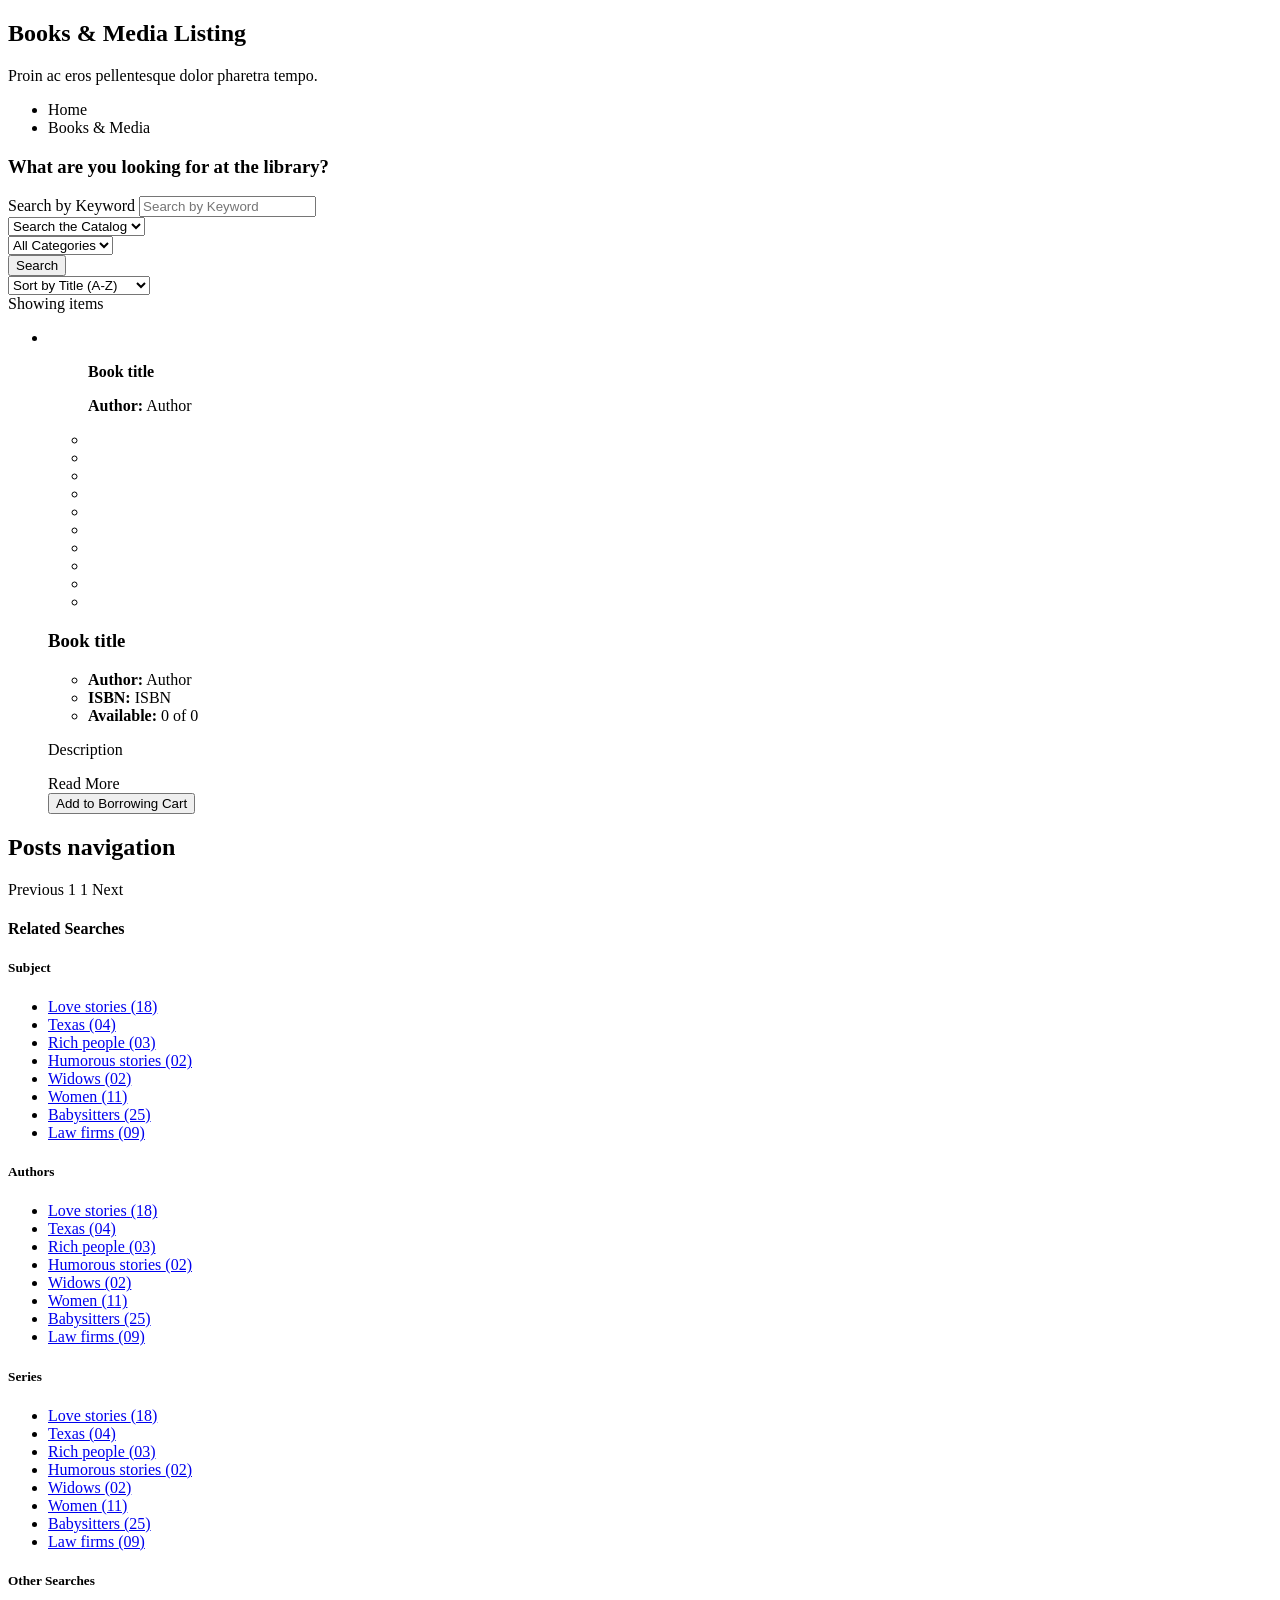
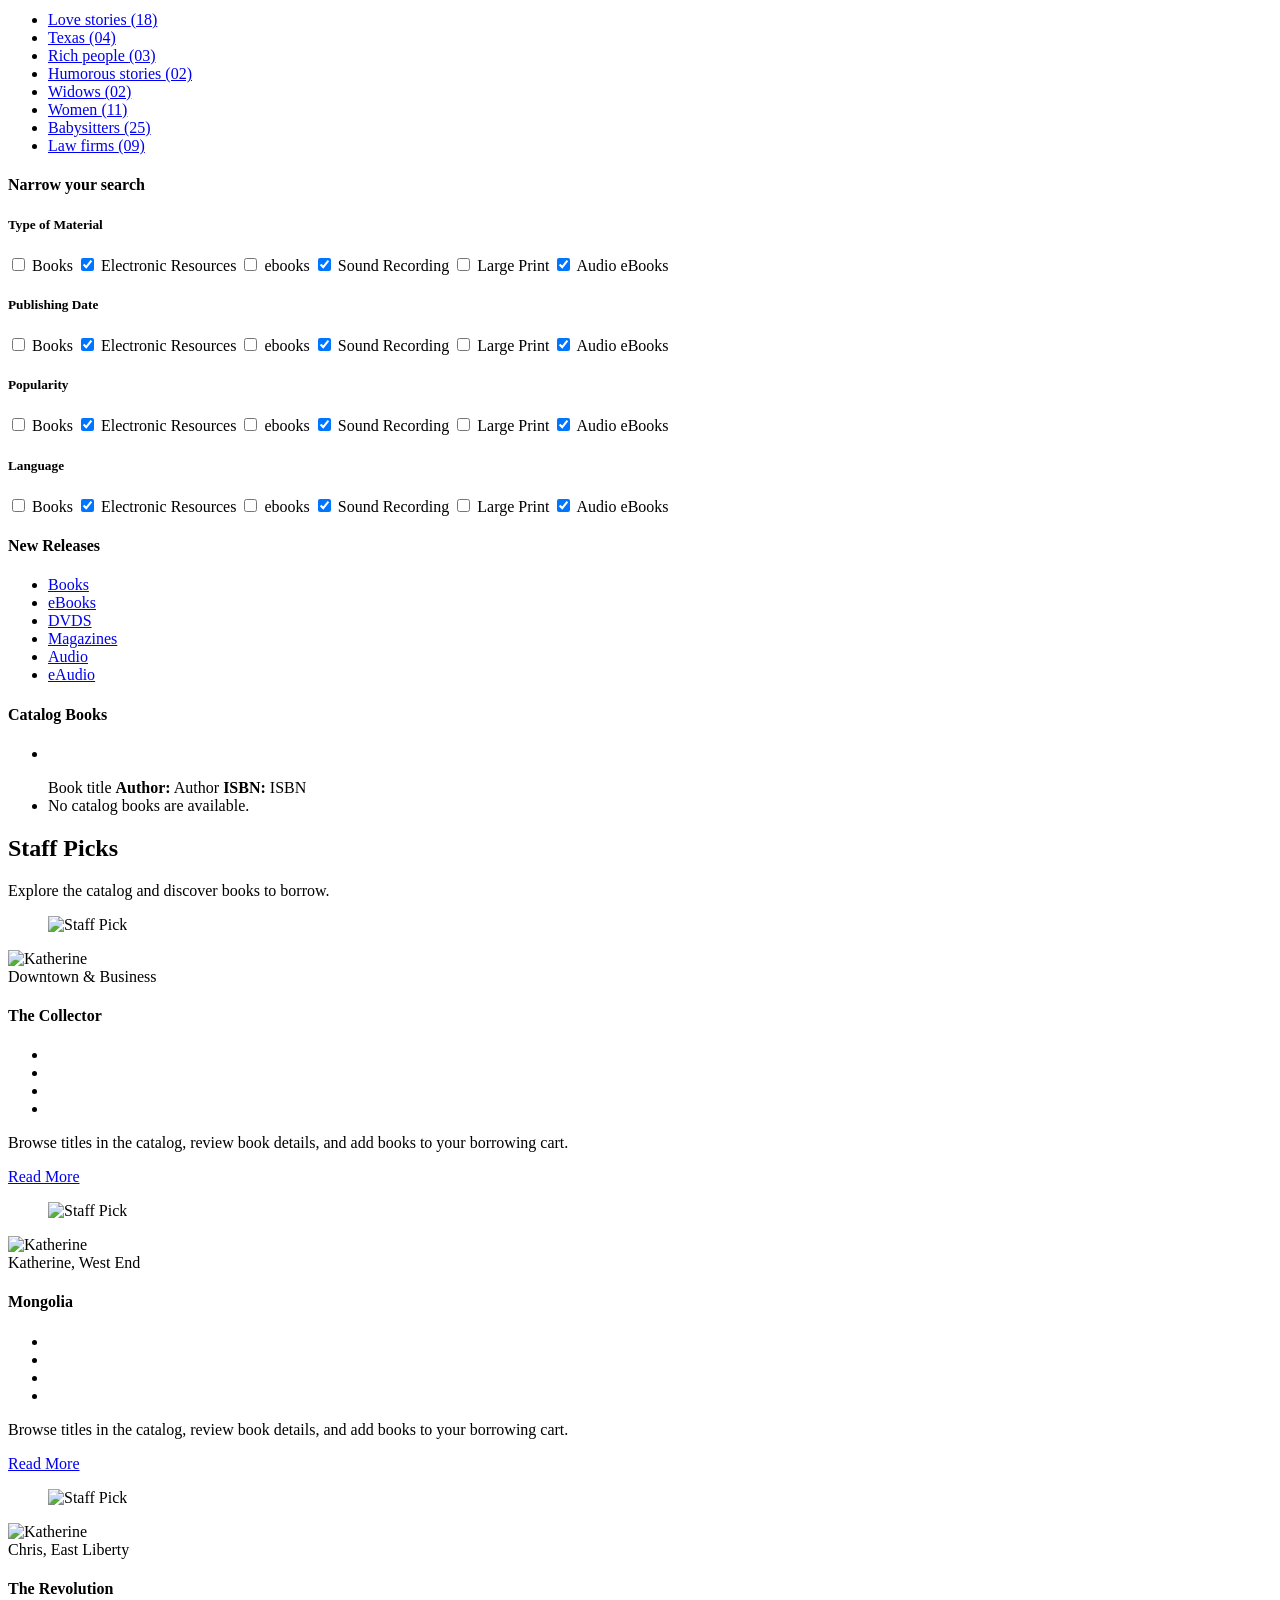
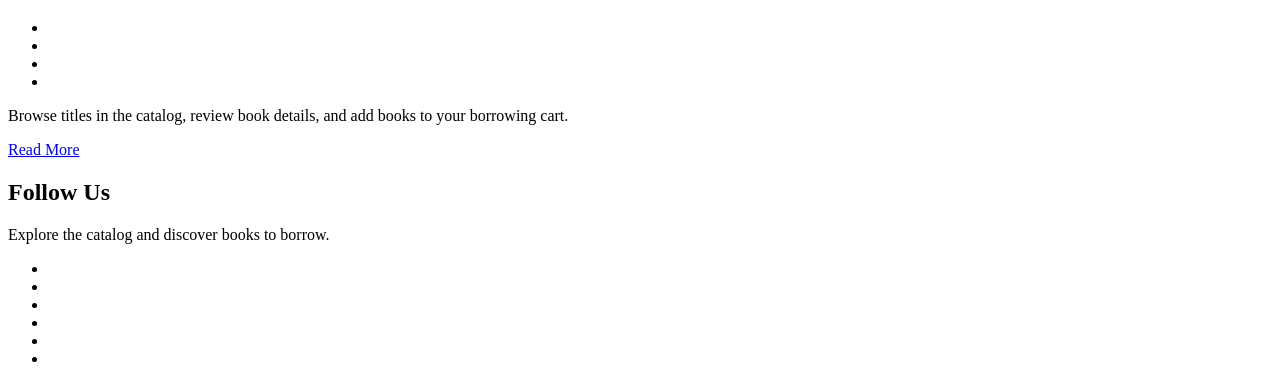
<file: frontend/src/main/resources/templates/books.html>
<!DOCTYPE html>
<html lang="zxx">
    

<head>        

        <!-- Meta -->
        <meta charset="utf-8" />
        <meta name="viewport" content="width=device-width,initial-scale=1,minimum-scale=1">

        <!-- Title -->
        <title>..:: LIBRARIA ::..</title>

        <!-- Favicon -->
        <link th:href="@{/images/favicon.ico}" rel="icon" type="image/x-icon" />

        <!-- Fonts -->
        <link href="https://fonts.googleapis.com/css?family=Open+Sans:300,300i,400,400i,600,600i,700,700i,800,800i%7CLato:100,100i,300,300i,400,400i,700,700i,900,900i" rel="stylesheet" />
        <link th:href="@{/css/font-awesome.min.css}" rel="stylesheet" type="text/css" />
        
        <!-- Mobile Menu -->
        <link th:href="@{/css/mmenu.css}" rel="stylesheet" type="text/css" />
        <link th:href="@{/css/mmenu.positioning.css}" rel="stylesheet" type="text/css" />
        
        <!-- Accordion Stylesheet -->
        <link rel="stylesheet" type="text/css" th:href="@{/css/jquery.accordion.css}">
        
        <!-- Stylesheet -->
        <link th:href="@{/css/style.css}" rel="stylesheet" type="text/css" />

        <!-- HTML5 shim and Respond.js for IE8 support of HTML5 elements and media queries -->
        <!-- WARNING: Respond.js doesn't work if you view the page via file:// -->
        <!--[if lt IE 9]>
        <script th:src="@{/js/html5shiv.min.js}"></script>
        <script th:src="@{/js/respond.min.js}"></script>
        <![endif]-->

    </head>

    <body>

        <!-- Start: Header Section -->
        <header id="header-v1" th:replace="~{fragments/header :: siteHeader('books', true)}"></header>
        <!-- End: Header Section -->

        <!-- Start: Page Banner -->
        <section class="page-banner product-banner">
            <div class="container">
                <div class="banner-header">
                    <h2>Books & Media Listing</h2>
                    <span class="underline center"></span>
                    <p class="lead">Proin ac eros pellentesque dolor pharetra tempo.</p>
                </div>
                <div class="breadcrumb">
                    <ul>
                        <li><a th:href="@{/}">Home</a></li>
                        <li>Books & Media</li>
                    </ul>
                </div>
            </div>
        </section>
        <!-- End: Page Banner -->

        <!-- Start: Products Section -->
        <div id="content" class="site-content">
            <div id="primary" class="content-area">
                <main id="main" class="site-main">
                    <div class="books-media-gird">
                        <div class="container">
                            <div class="row">
                                <!-- Start: Search Section -->
                                <section class="search-filters">
                                    <div class="container">
                                        <div class="filter-box">
                                            <h3>What are you looking for at the library?</h3>
                                            <form id="filterForm" th:action="@{/books}" method="get">
                                                <input type="hidden" name="sort" id="sortInput" th:value="${sort}" />
                                                <div class="col-md-4 col-sm-6">
                                                    <div class="form-group">
                                                        <label class="sr-only" for="keywords">Search by Keyword</label>
                                                        <input class="form-control" placeholder="Search by Keyword" id="keywords" name="keywords" type="text">
                                                    </div>
                                                </div>
                                                <div class="col-md-3 col-sm-6">
                                                    <div class="form-group">
                                                        <select name="catalog" id="catalog" class="form-control">
                                                            <option>Search the Catalog</option>
                                                            <option>Catalog 01</option>
                                                            <option>Catalog 02</option>
                                                            <option>Catalog 03</option>
                                                            <option>Catalog 04</option>
                                                            <option>Catalog 05</option>
                                                        </select>
                                                    </div>
                                                </div>
                                                <div class="col-md-3 col-sm-6">
                                                    <div class="form-group">
                                                        <select name="category" id="category" class="form-control">
                                                            <option value="">All Categories</option>
                                                            <option th:each="cat : ${categories}"
                                                                    th:value="${cat}"
                                                                    th:text="${cat}"
                                                                    th:selected="${cat == selectedCategory}">Category</option>
                                                        </select>
                                                    </div>
                                                </div>
                                                <div class="col-md-2 col-sm-6">
                                                    <div class="form-group">
                                                        <input class="form-control" type="submit" value="Search">
                                                    </div>
                                                </div>
                                            </form>
                                        </div>
                                    </div>
                                </section>
                                <!-- End: Search Section -->
                            </div>
                            <div class="row">
                                <div class="col-md-9 col-md-push-3">
                                    <div class="filter-options margin-list">
                                        <div class="row">                                            
                                            <div class="col-md-4 col-sm-4">
                                                <select name="orderby" id="orderby" onchange="document.getElementById('sortInput').value=this.value; document.getElementById('filterForm').submit();">
                                                    <option value="title,asc" th:selected="${sort == 'title,asc'}">Sort by Title (A-Z)</option>
                                                    <option value="title,desc" th:selected="${sort == 'title,desc'}">Sort by Title (Z-A)</option>
                                                    <option value="author,asc" th:selected="${sort == 'author,asc'}">Sort by Author (A-Z)</option>
                                                    <option value="author,desc" th:selected="${sort == 'author,desc'}">Sort by Author (Z-A)</option>
                                                </select>
                                            </div>
                                            <div class="col-md-4 col-sm-4">
                                                <div class="filter-result"
                                                     th:text="|Showing ${#lists.size(books)} of ${totalBookCount} items (Page ${currentPage} of ${totalPages})|">Showing items</div>
                                            </div>
                                            <div class="col-md-3 col-sm-3 pull-right">
                                                <div class="filter-toggle">
                                                    <a th:href="@{/books}" class="active"><i class="glyphicon glyphicon-th-large"></i></a>
                                                    <a th:href="@{/books}"><i class="glyphicon glyphicon-th-list"></i></a>
                                                </div>
                                            </div>
                                        </div>
                                    </div>
                                    <div class="books-gird">
                                        <ul>
                                            <li th:each="book : ${books}">
                                                <figure>
                                                    <img th:src="@{${book.coverImageUrl} ?: '/images/books-media/gird-view/book-media-grid-01.jpg'}"
                                                         th:alt="${book.title} + ' cover'"
                                                         onerror="this.onerror=null;this.src='/images/books-media/gird-view/book-media-grid-01.jpg';">
                                                    <figcaption>
                                                        <p><strong th:text="${book.title}">Book title</strong></p>
                                                        <p><strong>Author:</strong> <span th:text="${book.author}">Author</span></p>
                                                    </figcaption>
                                                </figure>
                                                <div class="book-list-icon blue-icon"></div>
                                                <div class="single-book-box">
                                                    <div class="post-detail">
                                                        <div class="books-social-sharing">
                                                            <ul>
                                                                <li><a href="#" target="_blank"><i class="fa fa-facebook"></i></a></li>
                                                                <li><a href="#" target="_blank"><i class="fa fa-twitter"></i></a></li>
                                                                <li><a href="#" target="_blank"><i class="fa fa-google-plus"></i></a></li>
                                                                <li><a href="#" target="_blank"><i class="fa fa-rss"></i></a></li>
                                                                <li><a href="#" target="_blank"><i class="fa fa-linkedin"></i></a></li>
                                                            </ul>
                                                        </div>
                                                        <div class="optional-links">
                                                            <ul>
                                                                <li>
                                                                    <a href="#" data-toggle="blog-tags" data-placement="top" title="Borrow">
                                                                        <i class="fa fa-bookmark"></i>
                                                                    </a>
                                                                </li>
                                                                <li>
                                                                    <a href="#" data-toggle="blog-tags" data-placement="top" title="Like">
                                                                        <i class="fa fa-heart"></i>
                                                                    </a>
                                                                </li>
                                                                <li>
                                                                    <a href="#" data-toggle="blog-tags" data-placement="top" title="Mail"><i class="fa fa-envelope"></i>
                                                                    </a>
                                                                </li>
                                                                <li>
                                                                    <a href="#" data-toggle="blog-tags" data-placement="top" title="Search">
                                                                        <i class="fa fa-search"></i>
                                                                    </a>
                                                                </li>
                                                                <li>
                                                                    <a href="#" data-toggle="blog-tags" data-placement="top" title="Print">
                                                                        <i class="fa fa-print"></i>
                                                                    </a>
                                                                </li>
                                                            </ul>
                                                        </div>
                                                        <header class="entry-header">
                                                            <h3 class="entry-title">
                                                                <a th:href="@{/books/{id}(id=${book.id})}" th:text="${book.title}">Book title</a>
                                                            </h3>
                                                            <ul>
                                                                <li><strong>Author:</strong> <span th:text="${book.author}">Author</span></li>
                                                                <li><strong>ISBN:</strong> <span th:text="${book.isbn}">ISBN</span></li>
                                                                <li><strong>Available:</strong> <span th:text="${book.availableCopies} + ' of ' + ${book.totalCopies}">0 of 0</span></li>
                                                            </ul>
                                                        </header>
                                                        <div class="entry-content">
                                                            <p th:text="${book.description} ?: 'No description available.'">Description</p>
                                                        </div>
                                                        <footer class="entry-footer">
                                                            <a class="btn btn-primary" th:href="@{/books/{id}(id=${book.id})}">Read More</a>
                                                            <form th:action="@{/cart/add/{bookId}(bookId=${book.id})}" method="post">
                                                                <button class="btn btn-default" type="submit"
                                                                        th:disabled="${!book.active or book.availableCopies < 1}">
                                                                    Add to Borrowing Cart
                                                                </button>
                                                            </form>
                                                        </footer>
                                                    </div>
                                                </div>
                                            </li>
                                        </ul>
                                    </div>
                                    <nav class="navigation pagination text-center" th:if="${totalPages > 1}">
                                        <h2 class="screen-reader-text">Posts navigation</h2>
                                        <div class="nav-links">
                                            <a class="prev page-numbers" th:if="${currentPage > 1}"
                                               th:href="@{/books(category=${selectedCategory}, page=${currentPage - 1}, sort=${sort})}"><i class="fa fa-long-arrow-left"></i> Previous</a>

                                            <span th:each="i : ${#numbers.sequence(1, totalPages)}">
                                                <a class="page-numbers" th:if="${i != currentPage}" th:href="@{/books(category=${selectedCategory}, page=${i}, sort=${sort})}" th:text="${i}">1</a>
                                                <span class="page-numbers current" th:if="${i == currentPage}" th:text="${i}">1</span>
                                            </span>

                                            <a class="next page-numbers" th:if="${currentPage < totalPages}"
                                               th:href="@{/books(category=${selectedCategory}, page=${currentPage + 1}, sort=${sort})}">Next <i class="fa fa-long-arrow-right"></i></a>
                                        </div>
                                    </nav>
                                </div>
                                <div class="col-md-3 col-md-pull-9">
                                    <aside id="secondary" class="sidebar widget-area" data-accordion-group>
                                        <div class="widget widget_related_search open" data-accordion>
                                            <h4 class="widget-title" data-control>Related Searches</h4>
                                            <div data-content>
                                                <div data-accordion>
                                                    <h5 class="widget-sub-title" data-control>Subject</h5>
                                                    <div class="widget_categories" data-content>
                                                        <ul>
                                                            <li><a href="#">Love stories <span>(18)</span></a></li>
                                                            <li><a href="#">Texas <span>(04)</span></a></li>
                                                            <li><a href="#">Rich people <span>(03)</span></a></li>
                                                            <li><a href="#">Humorous stories <span>(02)</span></a></li>
                                                            <li><a href="#">Widows <span>(02)</span></a></li>
                                                            <li><a href="#">Women <span>(11)</span></a></li>
                                                            <li><a href="#">Babysitters <span>(25)</span></a></li>
                                                            <li><a href="#">Law firms <span>(09)</span></a></li>
                                                        </ul>
                                                    </div>
                                                </div>
                                                <div data-accordion>
                                                    <h5 class="widget-sub-title" data-control>Authors</h5>
                                                    <div class="widget_categories" data-content>
                                                        <ul>
                                                            <li><a href="#">Love stories <span>(18)</span></a></li>
                                                            <li><a href="#">Texas <span>(04)</span></a></li>
                                                            <li><a href="#">Rich people <span>(03)</span></a></li>
                                                            <li><a href="#">Humorous stories <span>(02)</span></a></li>
                                                            <li><a href="#">Widows <span>(02)</span></a></li>
                                                            <li><a href="#">Women <span>(11)</span></a></li>
                                                            <li><a href="#">Babysitters <span>(25)</span></a></li>
                                                            <li><a href="#">Law firms <span>(09)</span></a></li>
                                                        </ul>
                                                    </div>
                                                    <div class="clearfix"></div>
                                                </div>
                                                <div data-accordion>
                                                    <h5 class="widget-sub-title" data-control>Series</h5>
                                                    <div class="widget_categories" data-content>
                                                        <ul>
                                                            <li><a href="#">Love stories <span>(18)</span></a></li>
                                                            <li><a href="#">Texas <span>(04)</span></a></li>
                                                            <li><a href="#">Rich people <span>(03)</span></a></li>
                                                            <li><a href="#">Humorous stories <span>(02)</span></a></li>
                                                            <li><a href="#">Widows <span>(02)</span></a></li>
                                                            <li><a href="#">Women <span>(11)</span></a></li>
                                                            <li><a href="#">Babysitters <span>(25)</span></a></li>
                                                            <li><a href="#">Law firms <span>(09)</span></a></li>
                                                        </ul>
                                                    </div>
                                                    <div class="clearfix"></div>
                                                </div>
                                                <div data-accordion>
                                                    <h5 class="widget-sub-title" data-control>Other Searches</h5>
                                                    <div class="widget_categories" data-content>
                                                        <ul>
                                                            <li><a href="#">Love stories <span>(18)</span></a></li>
                                                            <li><a href="#">Texas <span>(04)</span></a></li>
                                                            <li><a href="#">Rich people <span>(03)</span></a></li>
                                                            <li><a href="#">Humorous stories <span>(02)</span></a></li>
                                                            <li><a href="#">Widows <span>(02)</span></a></li>
                                                            <li><a href="#">Women <span>(11)</span></a></li>
                                                            <li><a href="#">Babysitters <span>(25)</span></a></li>
                                                            <li><a href="#">Law firms <span>(09)</span></a></li>
                                                        </ul>
                                                    </div>
                                                    <div class="clearfix"></div>
                                                </div>
                                            </div>
                                            <div class="clearfix"></div>
                                        </div>
                                        <div class="widget widget_narrow_search" data-accordion>
                                            <h4 class="widget-title" data-control>Narrow your search</h4>
                                            <div data-content>
                                                <div data-accordion>
                                                    <h5 class="widget-sub-title" data-control>Type of Material</h5>
                                                    <div class="widget_material" data-content>
                                                        <form action="#">
                                                            <label><input type="checkbox" name="material" value="books"> Books</label>
                                                            <label><input type="checkbox" name="material" value="electronic" checked> Electronic Resources</label>
                                                            <label><input type="checkbox" name="material" value="ebooks"> ebooks</label>
                                                            <label><input type="checkbox" name="material" value="soundrecording" checked> Sound Recording</label>
                                                            <label><input type="checkbox" name="material" value="largeprint"> Large Print</label>
                                                            <label><input type="checkbox" name="material" value="audioebooks" checked> Audio eBooks</label>
                                                        </form>
                                                    </div>
                                                </div>
                                                <div data-accordion>
                                                    <h5 class="widget-sub-title" data-control>Publishing Date </h5>
                                                    <div class="widget widget_material" data-content>
                                                        <form action="#">
                                                            <label><input type="checkbox" name="material" value="books"> Books</label>
                                                            <label><input type="checkbox" name="material" value="electronic" checked> Electronic Resources</label>
                                                            <label><input type="checkbox" name="material" value="ebooks"> ebooks</label>
                                                            <label><input type="checkbox" name="material" value="soundrecording" checked> Sound Recording</label>
                                                            <label><input type="checkbox" name="material" value="largeprint"> Large Print</label>
                                                            <label><input type="checkbox" name="material" value="audioebooks" checked> Audio eBooks</label>
                                                        </form>
                                                        <div class="clearfix"></div>
                                                    </div>
                                                    <div class="clearfix"></div>
                                                </div>
                                                <div data-accordion>
                                                    <h5 class="widget-sub-title" data-control>Popularity </h5>
                                                    <div class="widget widget_material" data-content>
                                                        <form action="#">
                                                            <label><input type="checkbox" name="material" value="books"> Books</label>
                                                            <label><input type="checkbox" name="material" value="electronic" checked> Electronic Resources</label>
                                                            <label><input type="checkbox" name="material" value="ebooks"> ebooks</label>
                                                            <label><input type="checkbox" name="material" value="soundrecording" checked> Sound Recording</label>
                                                            <label><input type="checkbox" name="material" value="largeprint"> Large Print</label>
                                                            <label><input type="checkbox" name="material" value="audioebooks" checked> Audio eBooks</label>
                                                        </form>
                                                    </div>
                                                    <div class="clearfix"></div>
                                                </div>
                                                <div data-accordion>
                                                    <h5 class="widget-sub-title" data-control>Language </h5>
                                                    <div class="widget widget_material" data-content>
                                                        <form action="#">
                                                            <label><input type="checkbox" name="material" value="books"> Books</label>
                                                            <label><input type="checkbox" name="material" value="electronic" checked> Electronic Resources</label>
                                                            <label><input type="checkbox" name="material" value="ebooks"> ebooks</label>
                                                            <label><input type="checkbox" name="material" value="soundrecording" checked> Sound Recording</label>
                                                            <label><input type="checkbox" name="material" value="largeprint"> Large Print</label>
                                                            <label><input type="checkbox" name="material" value="audioebooks" checked> Audio eBooks</label>
                                                        </form>
                                                    </div>
                                                    <div class="clearfix"></div>
                                                </div>
                                            </div>
                                            <div class="clearfix"></div>
                                        </div>
                                        <div class="widget widget_recent_releases">
                                            <h4 class="widget-title">New Releases</h4>
                                            <ul>
                                                <li><a href="#">Books</a></li>
                                                <li><a href="#">eBooks</a></li>
                                                <li><a href="#">DVDS</a></li>
                                                <li><a href="#">Magazines</a></li>
                                                <li><a href="#">Audio</a></li>
                                                <li><a href="#">eAudio</a></li>
                                            </ul>
                                            <div class="clearfix"></div>
                                        </div>
                                        <div class="widget widget_recent_entries">
                                            <h4 class="widget-title">Catalog Books</h4>
                                            <ul>
                                                <li th:each="book, bookStat : ${books}" th:if="${bookStat.index < 3}">
                                                    <figure>
                                                        <img th:src="${book.coverImageUrl != null and !book.coverImageUrl.isBlank() ? book.coverImageUrl : '/images/order-item-01.jpg'}"
                                                             th:alt="${book.title} + ' cover'"
                                                             onerror="this.onerror=null;this.src='/images/order-item-01.jpg';" />
                                                    </figure>
                                                    <a th:href="@{/books/{id}(id=${book.id})}" th:text="${book.title}">Book title</a>
                                                    <span class="price"><strong>Author:</strong> <span th:text="${book.author}">Author</span></span>
                                                    <span><strong>ISBN:</strong> <span th:text="${book.isbn}">ISBN</span></span>
                                                    <div class="clearfix"></div>
                                                </li>
                                                <li th:if="${#lists.isEmpty(books)}">No catalog books are available.</li>
                                            </ul>
                                            <div class="clearfix"></div>
                                        </div>
                                    </aside>
                                </div>
                            </div>
                        </div>

                        <!-- Start: Staff Picks -->
                        <section class="team staff-picks">
                            <div class="container">
                                <div class="center-content">
                                    <h2 class="section-title">Staff Picks</h2>
                                    <span class="underline center"></span>
                                    <p class="lead">Explore the catalog and discover books to borrow.</p>
                                </div>
                                <div class="team-list">
                                    <div class="team-member">
                                        <figure>
                                            <img th:src="@{/images/books-media/staff-pick/staff-picks-01.jpg}" alt="Staff Pick" />
                                        </figure>
                                        <div class="content-block">
                                            <div class="member-info">
                                                <div class="member-thumb">
                                                    <img th:src="@{/images/books-media/staff-pick/gail.jpg}" alt="Katherine">
                                                </div>
                                                <div class="member-content">
                                                    <span class="designation">Downtown & Business</span>
                                                    <h4>The Collector</h4>
                                                    <ul class="social">
                                                        <li>
                                                            <a href="#" target="_blank">
                                                                <i class="fa fa-linkedin"></i>
                                                            </a>
                                                        </li>
                                                        <li>
                                                            <a href="#" target="_blank">
                                                                <i class="fa fa-facebook-f"></i>
                                                            </a>
                                                        </li>
                                                        <li>
                                                            <a href="#" target="_blank">
                                                                <i class="fa fa-twitter"></i>
                                                            </a>
                                                        </li>
                                                        <li>
                                                            <a href="#" target="_blank">
                                                                <i class="fa fa-skype"></i>
                                                            </a>
                                                        </li>
                                                    </ul>
                                                </div>
                                                <p>Browse titles in the catalog, review book details, and add books to your borrowing cart.</p>
                                                <a class="btn btn-primary" href="#">Read More</a>
                                            </div>
                                        </div>
                                    </div>
                                    <div class="team-member">
                                        <figure>
                                            <img th:src="@{/images/books-media/staff-pick/staff-picks-02.jpg}" alt="Staff Pick" />
                                        </figure>
                                        <div class="content-block">
                                            <div class="member-info">
                                                <div class="member-thumb">
                                                    <img th:src="@{/images/books-media/staff-pick/katherine.jpg}" alt="Katherine">
                                                </div>
                                                <div class="member-content">
                                                    <span class="designation">Katherine, West End</span>
                                                    <h4>Mongolia</h4>
                                                    <ul class="social">
                                                        <li>
                                                            <a href="#" target="_blank">
                                                                <i class="fa fa-linkedin"></i>
                                                            </a>
                                                        </li>
                                                        <li>
                                                            <a href="#" target="_blank">
                                                                <i class="fa fa-facebook-f"></i>
                                                            </a>
                                                        </li>
                                                        <li>
                                                            <a href="#" target="_blank">
                                                                <i class="fa fa-twitter"></i>
                                                            </a>
                                                        </li>
                                                        <li>
                                                            <a href="#" target="_blank">
                                                                <i class="fa fa-skype"></i>
                                                            </a>
                                                        </li>
                                                    </ul>
                                                </div>
                                                <p>Browse titles in the catalog, review book details, and add books to your borrowing cart.</p>
                                                <a class="btn btn-primary" href="#">Read More</a>
                                            </div>
                                        </div>
                                    </div>
                                    <div class="team-member">
                                        <figure>
                                            <img th:src="@{/images/books-media/staff-pick/staff-picks-03.jpg}" alt="Staff Pick" />
                                        </figure>
                                        <div class="content-block">
                                            <div class="member-info">
                                                <div class="member-thumb">
                                                    <img th:src="@{/images/books-media/staff-pick/chris.jpg}" alt="Katherine">
                                                </div>
                                                <div class="member-content">
                                                    <span class="designation">Chris, East Liberty</span>
                                                    <h4>The Revolution</h4>
                                                    <ul class="social">
                                                        <li>
                                                            <a href="#" target="_blank">
                                                                <i class="fa fa-linkedin"></i>
                                                            </a>
                                                        </li>
                                                        <li>
                                                            <a href="#" target="_blank">
                                                                <i class="fa fa-facebook-f"></i>
                                                            </a>
                                                        </li>
                                                        <li>
                                                            <a href="#" target="_blank">
                                                                <i class="fa fa-twitter"></i>
                                                            </a>
                                                        </li>
                                                        <li>
                                                            <a href="#" target="_blank">
                                                                <i class="fa fa-skype"></i>
                                                            </a>
                                                        </li>
                                                    </ul>
                                                </div>
                                                <p>Browse titles in the catalog, review book details, and add books to your borrowing cart.</p>
                                                <a class="btn btn-primary" href="#">Read More</a>
                                            </div>
                                        </div>
                                    </div>
                                </div>
                            </div>
                        </section>
                        <!-- End: Staff Picks -->
                    </div>
                </main>
            </div>
        </div>
        <!-- End: Products Section -->

        <!-- Start: Social Network -->
        <section class="social-network section-padding">
            <div class="container">
                <div class="center-content">
                    <h2 class="section-title">Follow Us</h2>
                    <span class="underline center"></span>
                    <p class="lead">Explore the catalog and discover books to borrow.</p>
                </div>
                <ul>
                    <li>
                        <a class="facebook" href="#" target="_blank">
                            <span>
                                <i class="fa fa-facebook-f"></i>
                            </span>
                        </a>
                    </li>
                    <li>
                        <a class="twitter" href="#" target="_blank">
                            <span>
                                <i class="fa fa-twitter"></i>
                            </span>
                        </a>
                    </li>
                    <li>
                        <a class="google" href="#" target="_blank">
                            <span>
                                <i class="fa fa-google-plus"></i>
                            </span>
                        </a>
                    </li>
                    <li>
                        <a class="rss" href="#" target="_blank">
                            <span>
                                <i class="fa fa-rss"></i>
                            </span>
                        </a>
                    </li>
                    <li>
                        <a class="linkedin" href="#" target="_blank">
                            <span>
                                <i class="fa fa-linkedin"></i>
                            </span>
                        </a>
                    </li>
                    <li>
                        <a class="youtube" href="#" target="_blank">
                            <span>
                                <i class="fa fa-youtube"></i>
                            </span>
                        </a>
                    </li>
                </ul>
            </div>
        </section>
        <!-- End: Social Network -->

        <!-- Start: Footer -->
        <footer class="site-footer" th:replace="~{fragments/footer :: siteFooter}"></footer>
        <!-- End: Footer -->

        <!-- jQuery Latest Version 1.x -->
        <script type="text/javascript" th:src="@{/js/jquery-1.12.4.min.js}"></script>
        
        <!-- jQuery UI -->
        <script type="text/javascript" th:src="@{/js/jquery-ui.min.js}"></script>
        
        <!-- jQuery Easing -->
        <script type="text/javascript" th:src="@{/js/jquery.easing.1.3.js}"></script>

        <!-- Bootstrap -->
        <script type="text/javascript" th:src="@{/js/bootstrap.min.js}"></script>
        
        <!-- Mobile Menu -->
        <script type="text/javascript" th:src="@{/js/mmenu.min.js}"></script>
        
        <!-- Harvey - State manager for media queries -->
        <script type="text/javascript" th:src="@{/js/harvey.min.js}"></script>
        
        <!-- Waypoints - Load Elements on View -->
        <script type="text/javascript" th:src="@{/js/waypoints.min.js}"></script>

        <!-- Facts Counter -->
        <script type="text/javascript" th:src="@{/js/facts.counter.min.js}"></script>

        <!-- MixItUp - Category Filter -->
        <script type="text/javascript" th:src="@{/js/mixitup.min.js}"></script>

        <!-- Owl Carousel -->
        <script type="text/javascript" th:src="@{/js/owl.carousel.min.js}"></script>
        
        <!-- Accordion -->
        <script type="text/javascript" th:src="@{/js/accordion.min.js}"></script>
        
        <!-- Responsive Tabs -->
        <script type="text/javascript" th:src="@{/js/responsive.tabs.min.js}"></script>
        
        <!-- Responsive Table -->
        <script type="text/javascript" th:src="@{/js/responsive.table.min.js}"></script>
        
        <!-- Masonry -->
        <script type="text/javascript" th:src="@{/js/masonry.min.js}"></script>
        
        <!-- Carousel Swipe -->
        <script type="text/javascript" th:src="@{/js/carousel.swipe.min.js}"></script>
        
        <!-- bxSlider -->
        <script type="text/javascript" th:src="@{/js/bxslider.min.js}"></script>
        
        <!-- Custom Scripts -->
        <script type="text/javascript" th:src="@{/js/main.js}"></script>

    </body>


</html>
</file>
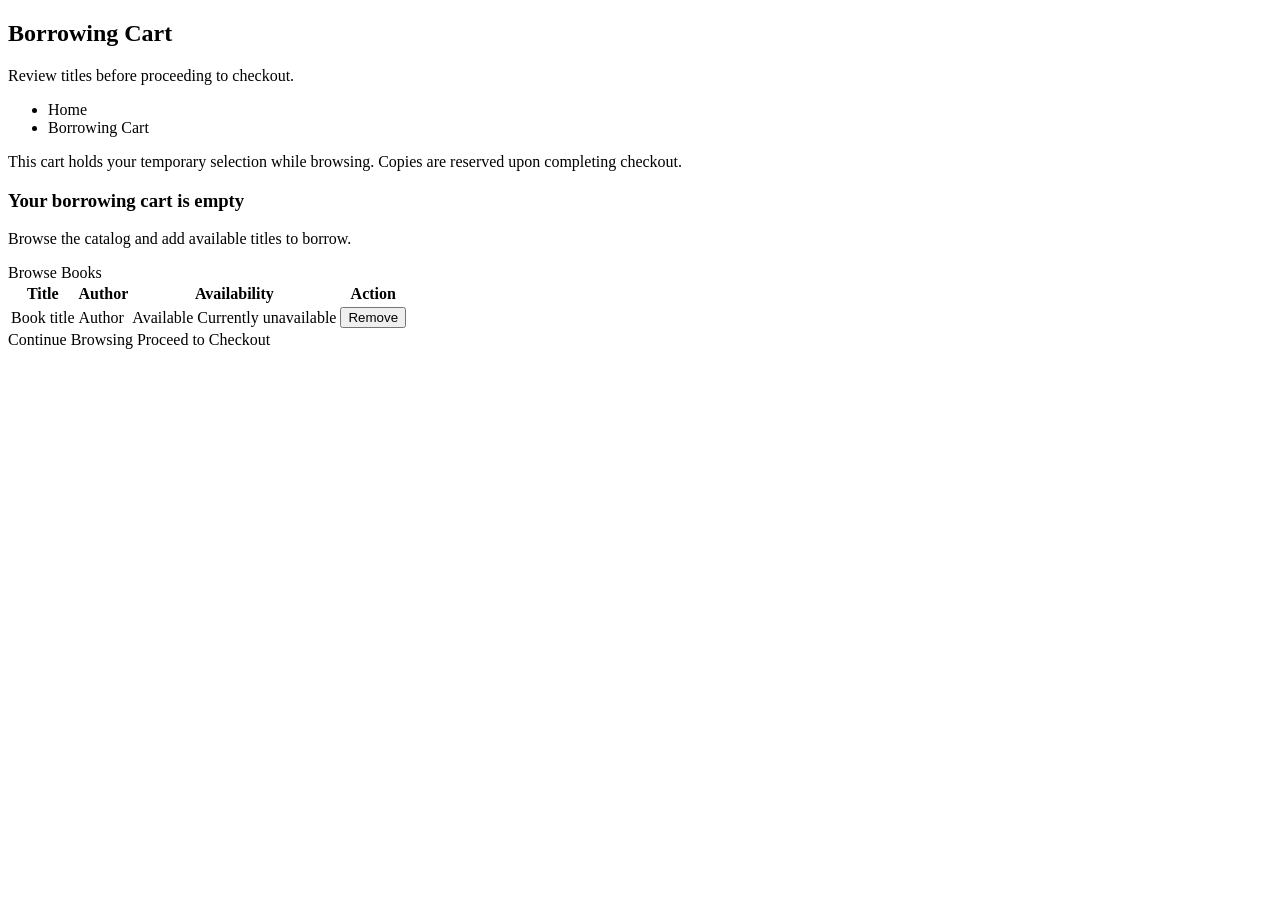
<file: frontend/src/main/resources/templates/cart.html>
<!DOCTYPE html>
<html lang="en">
<head>
    <meta charset="utf-8" />
    <meta name="viewport" content="width=device-width,initial-scale=1,minimum-scale=1">
    <title>Borrowing Cart - Libraria</title>
    <link th:href="@{/css/font-awesome.min.css}" rel="stylesheet" type="text/css" />
    <link th:href="@{/css/mmenu.css}" rel="stylesheet" type="text/css" />
    <link th:href="@{/css/mmenu.positioning.css}" rel="stylesheet" type="text/css" />
    <link th:href="@{/css/style.css}" rel="stylesheet" type="text/css" />
</head>
<body>
    <header id="header-v1" th:replace="~{fragments/header :: siteHeader('pages', true)}"></header>
    <section class="page-banner services-banner">
        <div class="container">
            <div class="banner-header">
                <h2>Borrowing Cart</h2>
                <span class="underline center"></span>
                <p class="lead">Review titles before proceeding to checkout.</p>
            </div>
            <div class="breadcrumb">
                <ul>
                    <li><a th:href="@{/}">Home</a></li>
                    <li>Borrowing Cart</li>
                </ul>
            </div>
        </div>
    </section>
    <div class="site-content">
        <main class="container">
            <div class="row">
                <div class="col-md-12">
                    <p class="alert alert-success" th:if="${cartMessage}" th:text="${cartMessage}"></p>
                    <p class="alert alert-danger" th:if="${cartError}" th:text="${cartError}"></p>
                    <p class="alert alert-info">
                        This cart holds your temporary selection while browsing. Copies are reserved upon completing checkout.
                    </p>
                    <div th:if="${books.isEmpty()}">
                        <h3>Your borrowing cart is empty</h3>
                        <p>Browse the catalog and add available titles to borrow.</p>
                        <a class="btn btn-primary" th:href="@{/books}">Browse Books</a>
                    </div>
                    <div th:unless="${books.isEmpty()}">
                        <div class="table-responsive">
                            <table class="table table-bordered">
                                <thead>
                                    <tr>
                                        <th>Title</th>
                                        <th>Author</th>
                                        <th>Availability</th>
                                        <th>Action</th>
                                    </tr>
                                </thead>
                                <tbody>
                                    <tr th:each="book : ${books}">
                                        <td><a th:href="@{/books/{id}(id=${book.id})}" th:text="${book.title}">Book title</a></td>
                                        <td th:text="${book.author}">Author</td>
                                        <td>
                                            <span th:if="${book.active and book.availableCopies > 0}"
                                                  th:text="${book.availableCopies} + ' copies currently available'">Available</span>
                                            <span class="text-danger" th:unless="${book.active and book.availableCopies > 0}">
                                                Currently unavailable
                                            </span>
                                        </td>
                                        <td>
                                            <form th:action="@{/cart/remove/{bookId}(bookId=${book.id})}" method="post">
                                                <button class="btn btn-default" type="submit">Remove</button>
                                            </form>
                                        </td>
                                    </tr>
                                </tbody>
                            </table>
                        </div>
                        <a class="btn btn-default" th:href="@{/books}">Continue Browsing</a>
                        <a class="btn btn-primary" th:href="@{/checkout}">Proceed to Checkout</a>
                    </div>
                </div>
            </div>
        </main>
    </div>
    <footer class="site-footer" th:replace="~{fragments/footer :: siteFooter}"></footer>
    <script th:src="@{/js/jquery-1.12.4.min.js}"></script>
    <script th:src="@{/js/jquery-ui.min.js}"></script>
    <script th:src="@{/js/jquery.easing.1.3.js}"></script>
    <script th:src="@{/js/bootstrap.min.js}"></script>
    <script th:src="@{/js/mmenu.min.js}"></script>
    <script th:src="@{/js/main.js}"></script>
</body>
</html>
</file>
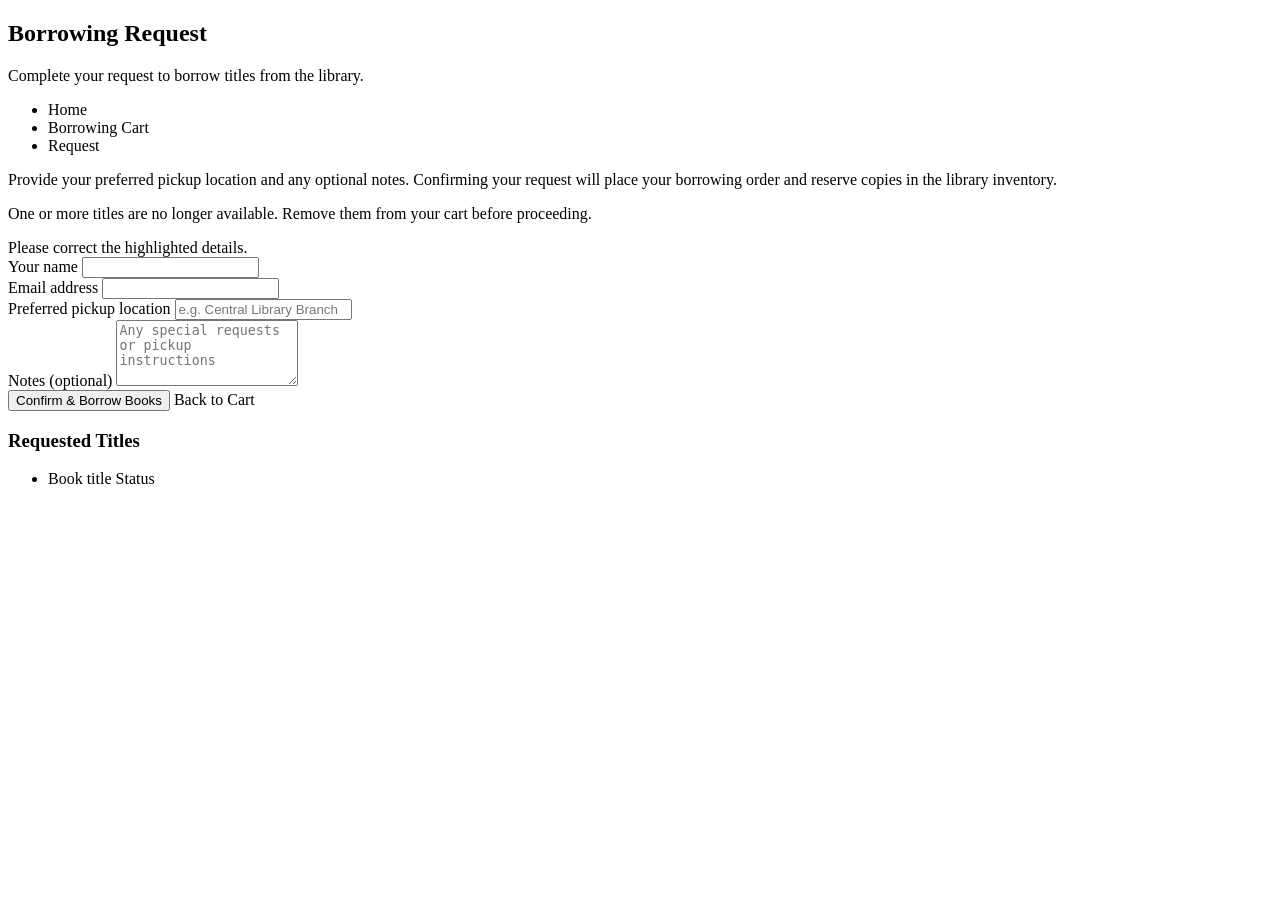
<file: frontend/src/main/resources/templates/checkout.html>
<!DOCTYPE html>
<html lang="en">
<head>
    <meta charset="utf-8" />
    <meta name="viewport" content="width=device-width,initial-scale=1,minimum-scale=1">
    <title>Borrowing Request - Libraria</title>
    <link th:href="@{/css/font-awesome.min.css}" rel="stylesheet" type="text/css" />
    <link th:href="@{/css/mmenu.css}" rel="stylesheet" type="text/css" />
    <link th:href="@{/css/mmenu.positioning.css}" rel="stylesheet" type="text/css" />
    <link th:href="@{/css/style.css}" rel="stylesheet" type="text/css" />
</head>
<body>
    <header id="header-v1" th:replace="~{fragments/header :: siteHeader('pages', true)}"></header>
    <section class="page-banner services-banner">
        <div class="container">
            <div class="banner-header">
                <h2>Borrowing Request</h2>
                <span class="underline center"></span>
                <p class="lead">Complete your request to borrow titles from the library.</p>
            </div>
            <div class="breadcrumb">
                <ul>
                    <li><a th:href="@{/}">Home</a></li>
                    <li><a th:href="@{/cart}">Borrowing Cart</a></li>
                    <li>Request</li>
                </ul>
            </div>
        </div>
    </section>
    <div class="site-content">
        <main class="container">
            <div class="row">
                <div class="col-md-8">
                    <div th:if="${borrowError}" class="alert alert-danger" th:text="${borrowError}"></div>
                    <p class="alert alert-info">
                        Provide your preferred pickup location and any optional notes. Confirming your request will
                        place your borrowing order and reserve copies in the library inventory.
                    </p>
                    <p class="alert alert-warning" th:if="${hasUnavailableBooks}">
                        One or more titles are no longer available. Remove them from your cart before proceeding.
                    </p>
                    <div th:if="${#fields.hasErrors('requestForm.*')}" class="alert alert-danger">
                        Please correct the highlighted details.
                    </div>
                    <form th:action="@{/checkout}" th:object="${requestForm}" method="post">
                        <div class="form-group">
                            <label for="name">Your name</label>
                            <input id="name" class="form-control" type="text" th:field="*{name}" required>
                            <span class="text-danger" th:if="${#fields.hasErrors('name')}" th:errors="*{name}"></span>
                        </div>
                        <div class="form-group">
                            <label for="email">Email address</label>
                            <input id="email" class="form-control" type="email" th:field="*{email}" required>
                            <span class="text-danger" th:if="${#fields.hasErrors('email')}" th:errors="*{email}"></span>
                        </div>
                        <div class="form-group">
                            <label for="pickupLocation">Preferred pickup location</label>
                            <input id="pickupLocation" class="form-control" type="text" th:field="*{pickupLocation}" placeholder="e.g. Central Library Branch" required>
                            <span class="text-danger" th:if="${#fields.hasErrors('pickupLocation')}" th:errors="*{pickupLocation}"></span>
                        </div>
                        <div class="form-group">
                            <label for="notes">Notes (optional)</label>
                            <textarea id="notes" class="form-control" rows="4" th:field="*{notes}" placeholder="Any special requests or pickup instructions"></textarea>
                        </div>
                        <button class="btn btn-primary" type="submit" th:disabled="${hasUnavailableBooks}">
                            Confirm &amp; Borrow Books
                        </button>
                        <a class="btn btn-default" th:href="@{/cart}">Back to Cart</a>
                    </form>
                </div>
                <div class="col-md-4">
                    <h3>Requested Titles</h3>
                    <ul class="list-group">
                        <li class="list-group-item" th:each="book : ${books}">
                            <a th:href="@{/books/{id}(id=${book.id})}" th:text="${book.title}">Book title</a>
                            <span class="small" th:text="${book.availableCopies > 0} ? 'Available now' : 'Unavailable'">Status</span>
                        </li>
                    </ul>
                </div>
            </div>
        </main>
    </div>
    <footer class="site-footer" th:replace="~{fragments/footer :: siteFooter}"></footer>
    <script th:src="@{/js/jquery-1.12.4.min.js}"></script>
    <script th:src="@{/js/jquery-ui.min.js}"></script>
    <script th:src="@{/js/jquery.easing.1.3.js}"></script>
    <script th:src="@{/js/bootstrap.min.js}"></script>
    <script th:src="@{/js/mmenu.min.js}"></script>
    <script th:src="@{/js/main.js}"></script>
</body>
</html>
</file>
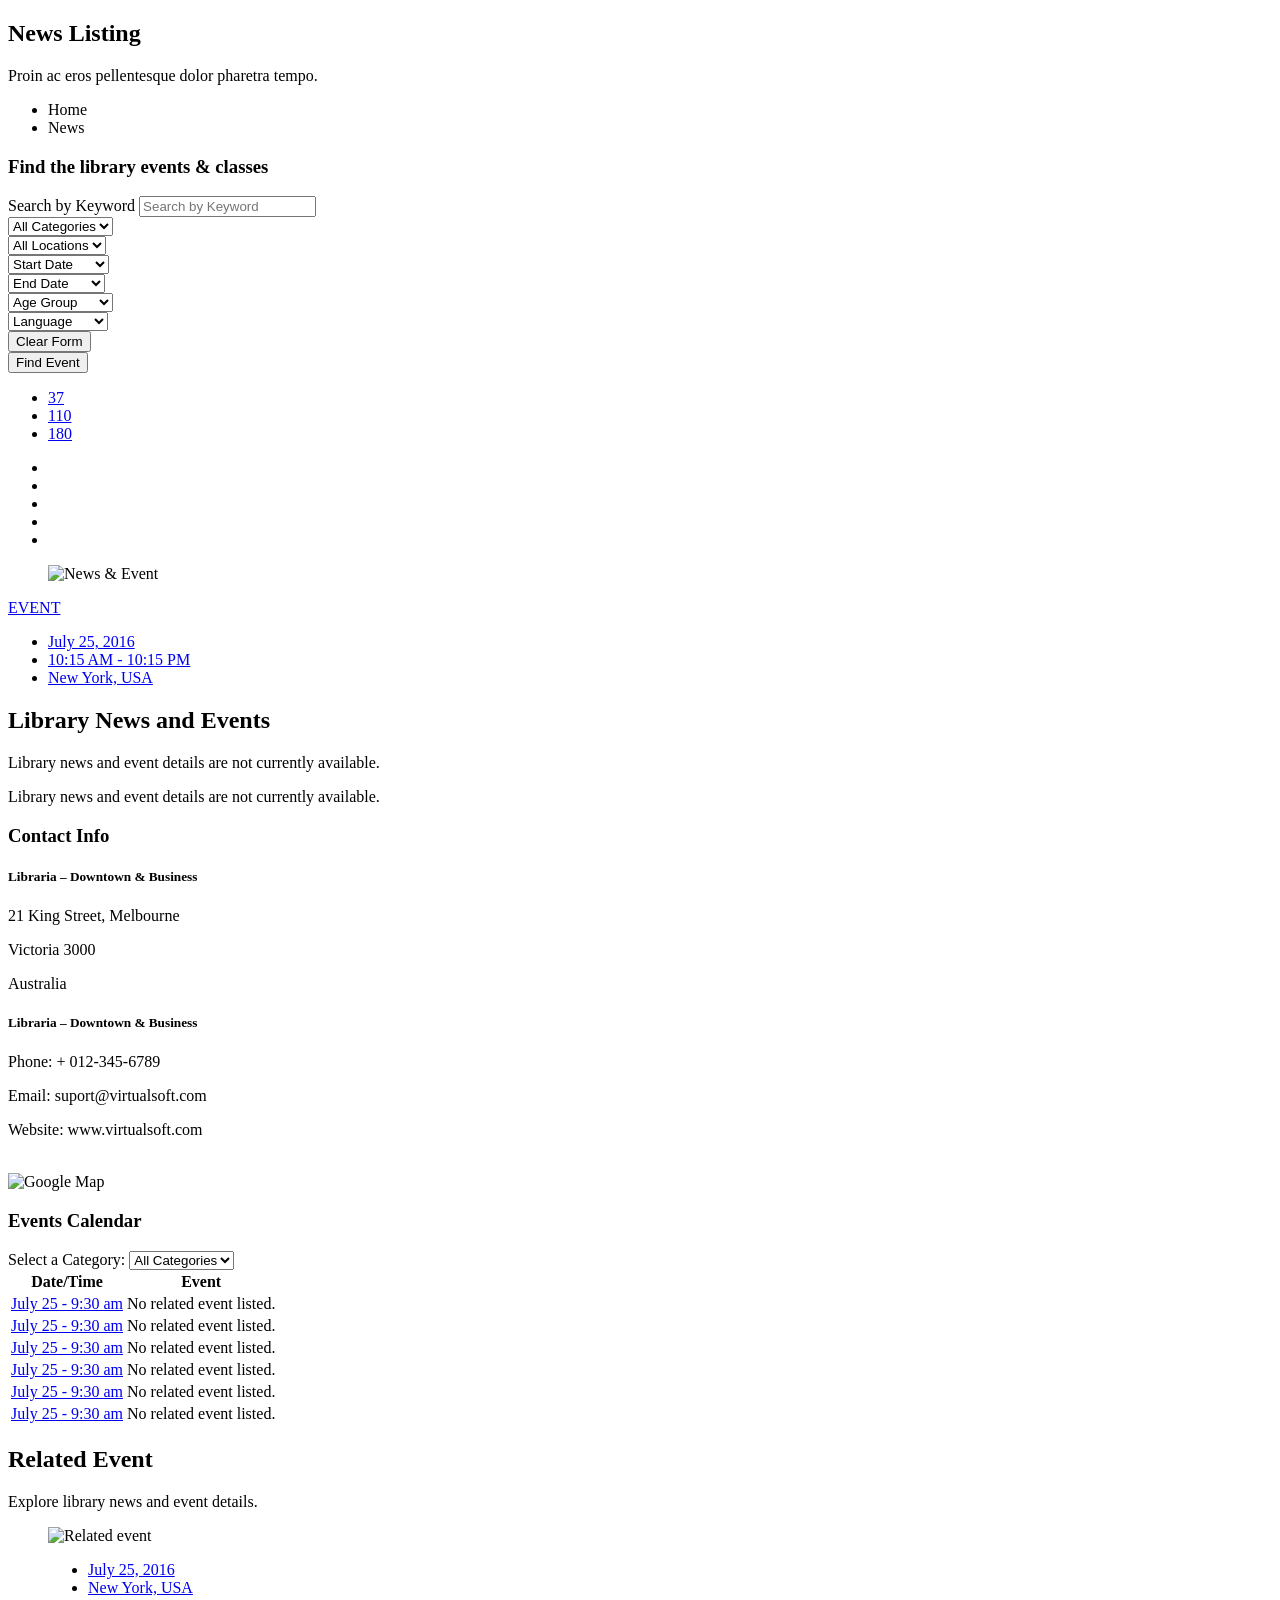
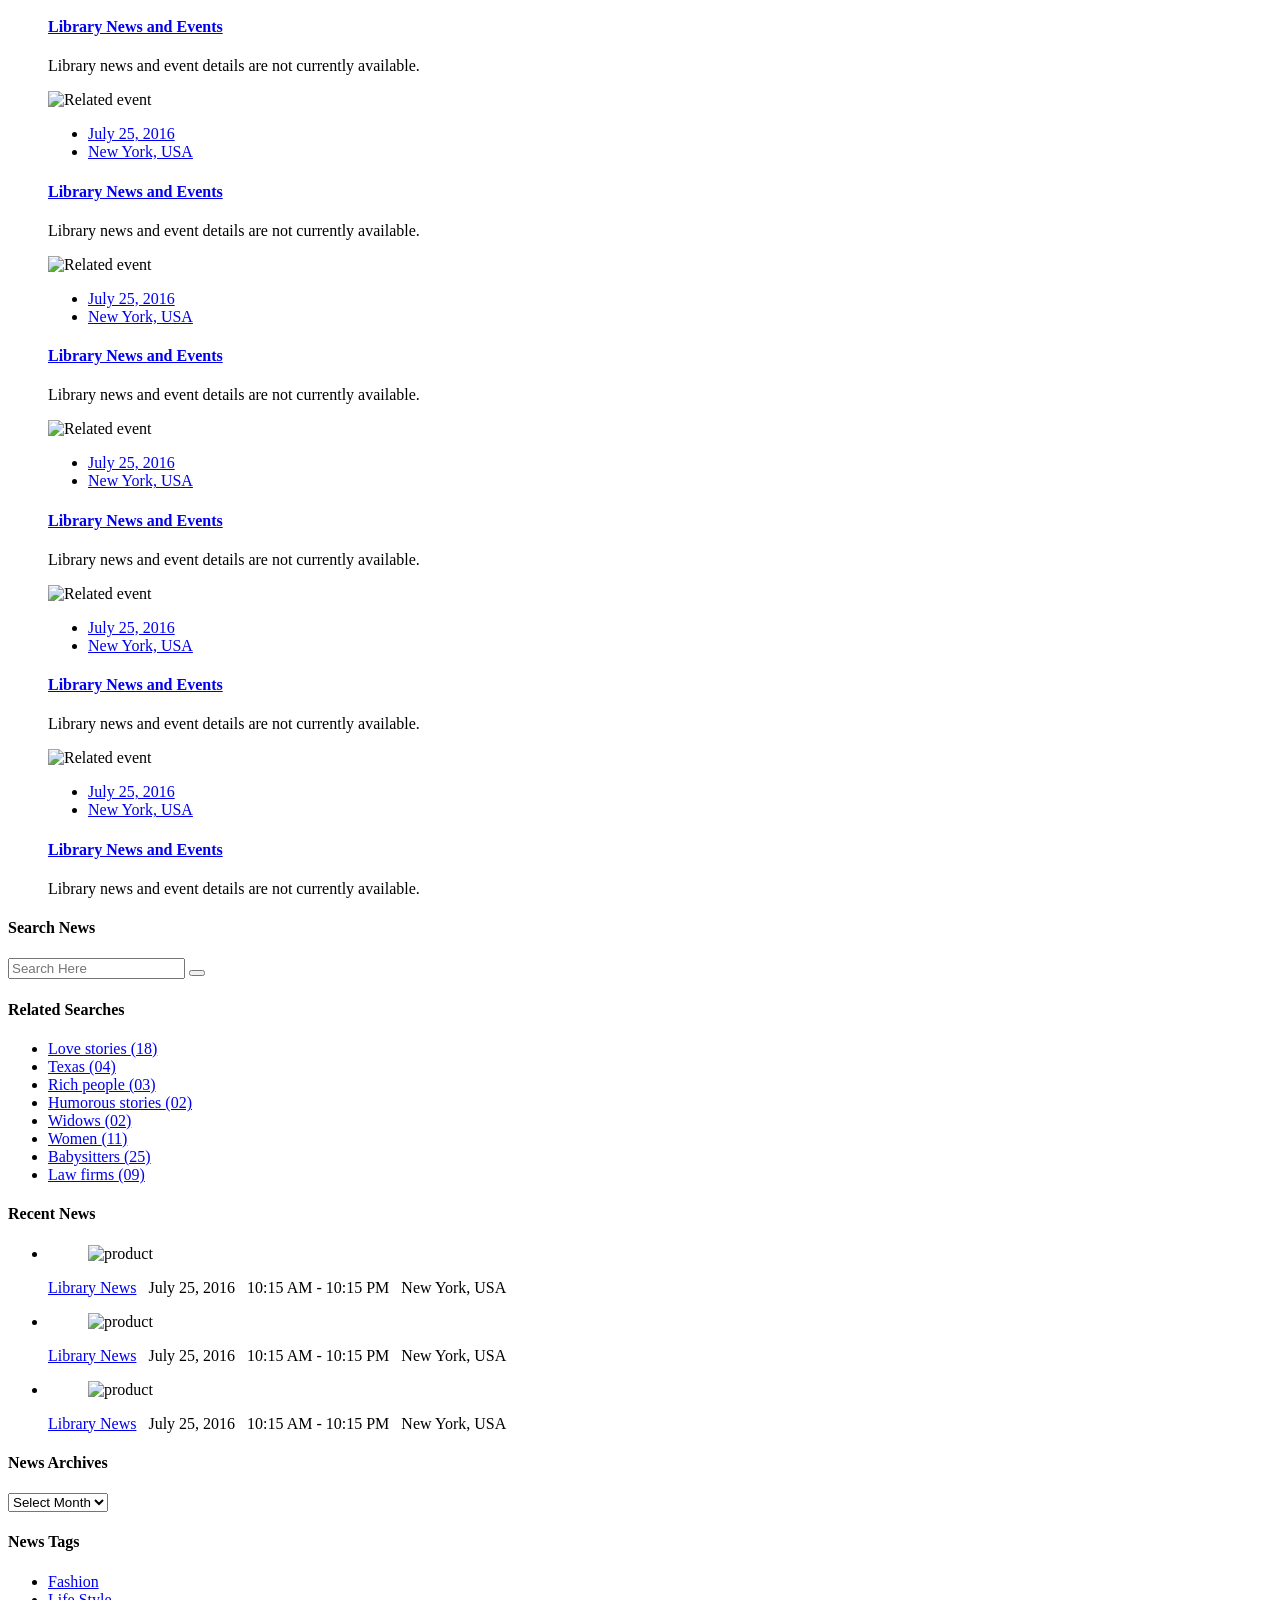
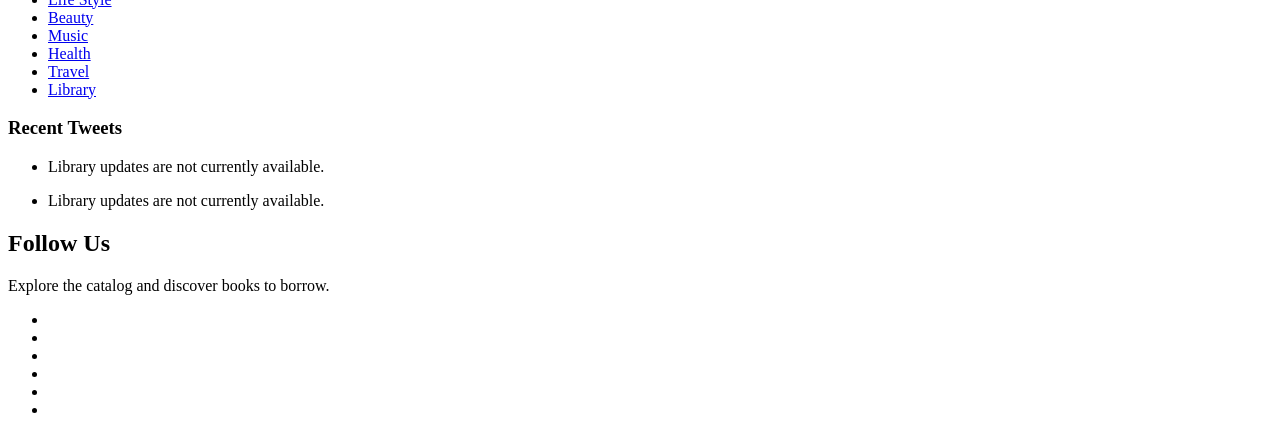
<file: frontend/src/main/resources/templates/news-events-detail.html>
<!DOCTYPE html>
<html lang="zxx">
    

<head>        

        <!-- Meta -->
        <meta charset="utf-8" />
        <meta name="viewport" content="width=device-width,initial-scale=1,minimum-scale=1">

        <!-- Title -->
        <title>..:: LIBRARIA ::..</title>

        <!-- Favicon -->
        <link th:href="@{/images/favicon.ico}" rel="icon" type="image/x-icon" />

        <!-- Fonts -->
        <link href="https://fonts.googleapis.com/css?family=Open+Sans:300,300i,400,400i,600,600i,700,700i,800,800i%7CLato:100,100i,300,300i,400,400i,700,700i,900,900i" rel="stylesheet" />
        <link th:href="@{/css/font-awesome.min.css}" rel="stylesheet" type="text/css" />

        <!-- Mobile Menu -->
        <link th:href="@{/css/mmenu.css}" rel="stylesheet" type="text/css" />
        <link th:href="@{/css/mmenu.positioning.css}" rel="stylesheet" type="text/css" />

        <link rel="stylesheet" type="text/css" th:href="@{/css/jquery.accordion.css}">

        <!-- Stylesheet -->
        <link th:href="@{/css/style.css}" rel="stylesheet" type="text/css" />

        <!-- HTML5 shim and Respond.js for IE8 support of HTML5 elements and media queries -->
        <!-- WARNING: Respond.js doesn't work if you view the page via file:// -->
        <!--[if lt IE 9]>
        <script th:src="@{/js/html5shiv.min.js}"></script>
        <script th:src="@{/js/respond.min.js}"></script>
        <![endif]-->

    </head>

    <body>

        <!-- Start: Header Section -->
        <header id="header-v1" th:replace="~{fragments/header :: siteHeader('news', true)}"></header>
        <!-- End: Header Section -->

        <!-- Start: Page Banner -->
        <section class="page-banner news-listing-banner news-events-banner">
            <div class="container">
                <div class="banner-header">
                    <h2>News Listing</h2>
                    <span class="underline center"></span>
                    <p class="lead">Proin ac eros pellentesque dolor pharetra tempo.</p>
                </div>
                <div class="breadcrumb">
                    <ul>
                        <li><a th:href="@{/}">Home</a></li>
                        <li>News</li>
                    </ul>
                </div>
            </div>
        </section>
        <!-- End: Page Banner -->

        <!-- Start: Products Section -->
        <div id="content" class="site-content">
            <div id="primary" class="content-area">
                <main id="main" class="site-main">
                    <div class="main-news-list">
                        <div class="container">
                            <!-- Start: Search Section -->
                            <section class="search-filters">
                                <div class="filter-box">
                                    <h3>Find the library events &amp; classes</h3>
                                    <form th:action="@{/books}" method="get">
                                        <div class="col-md-10">
                                            <div class="row">
                                                <div class="col-md-4 col-sm-6">
                                                    <div class="form-group">
                                                        <label class="sr-only" for="keywords">Search by Keyword</label>
                                                        <input class="form-control" placeholder="Search by Keyword" id="keywords" name="keywords" type="text">
                                                    </div>
                                                </div>
                                                <div class="col-md-4 col-sm-3">
                                                    <div class="form-group">
                                                        <select name="category" id="category" class="form-control">
                                                            <option>All Categories</option>
                                                            <option>Category 01</option>
                                                            <option>Category 02</option>
                                                            <option>Category 03</option>
                                                            <option>Category 04</option>
                                                            <option>Category 05</option>
                                                        </select>
                                                    </div>
                                                </div>
                                                <div class="col-md-4 col-sm-3">
                                                    <div class="form-group">
                                                        <select name="locations" id="locations" class="form-control">
                                                            <option>All Locations</option>
                                                            <option>Location 01</option>
                                                            <option>Location 02</option>
                                                            <option>Location 03</option>
                                                            <option>Location 04</option>
                                                            <option>Location 05</option>
                                                        </select>
                                                    </div>
                                                </div>
                                                <div class="col-md-4 col-sm-6">
                                                    <div class="row">
                                                        <div class="col-sm-6">
                                                            <div class="form-group">
                                                                <select name="startdate" id="startdate" class="form-control">
                                                                    <option>Start Date</option>
                                                                    <option>Start Date 01</option>
                                                                    <option>Start Date 02</option>
                                                                    <option>Start Date 03</option>
                                                                    <option>Start Date 04</option>
                                                                    <option>Start Date 05</option>
                                                                </select>
                                                            </div>
                                                        </div>
                                                        <div class="col-sm-6">
                                                            <div class="form-group">
                                                                <select name="enddate" id="enddate" class="form-control">
                                                                    <option>End Date</option>
                                                                    <option>End Date 01</option>
                                                                    <option>End Date 02</option>
                                                                    <option>End Date 03</option>
                                                                    <option>End Date 04</option>
                                                                    <option>End Date 05</option>
                                                                </select>
                                                            </div>
                                                        </div>
                                                    </div> 
                                                </div>
                                                <div class="col-md-4 col-sm-3">
                                                    <div class="form-group">
                                                        <select name="agegroup" id="agegroup" class="form-control">
                                                            <option>Age Group</option>
                                                            <option>Age Group 01</option>
                                                            <option>Age Group 02</option>
                                                            <option>Age Group 03</option>
                                                            <option>Age Group 04</option>
                                                            <option>Age Group 05</option>
                                                        </select>
                                                    </div>
                                                </div>
                                                <div class="col-md-4 col-sm-3">
                                                    <div class="form-group">
                                                        <select name="language" id="language" class="form-control">
                                                            <option>Language</option>
                                                            <option>Language 01</option>
                                                            <option>Language 02</option>
                                                            <option>Language 03</option>
                                                            <option>Language 04</option>
                                                            <option>Language 05</option>
                                                        </select>
                                                    </div>
                                                </div>
                                            </div>
                                        </div>
                                        <div class="col-md-2">
                                            <div class="row">
                                                <div class="col-md-12 col-sm-6">
                                                    <div class="form-group">
                                                        <input class="form-control btn-clearform" type="submit" value="Clear Form">
                                                    </div>
                                                </div>
                                                <div class="col-md-12 col-sm-6">
                                                    <div class="form-group">
                                                        <input class="form-control" type="submit" value="Find Event">
                                                    </div>
                                                </div>
                                            </div>
                                        </div>
                                    </form>
                                </div>
                                <div class="clear"></div>
                            </section>
                            <!-- End: Search Section -->
                            <div class="row">
                                <div class="col-md-9 col-md-push-3">
                                    <div class="news-list-detail">
                                        <div class="news-list-box">
                                            <div class="single-news-list">
                                                <div class="social-content">
                                                    <div class="social-share">
                                                        <ul>
                                                            <li><a href="#."><i class="fa fa-comment"></i> 37</a></li>
                                                            <li><a href="#."><i class="fa fa-thumbs-o-up"></i> 110</a></li>
                                                            <li><a href="#."><i class="fa fa-eye"></i> 180</a></li>
                                                        </ul>
                                                    </div>
                                                    <div class="social-media">
                                                        <ul>
                                                            <li><a href="#." target="_blank"><i class="fa fa-facebook"></i></a></li>
                                                            <li><a href="#." target="_blank"><i class="fa fa-twitter"></i></a></li>
                                                            <li><a href="#." target="_blank"><i class="fa fa-google-plus"></i></a></li>
                                                            <li><a href="#." target="_blank"><i class="fa fa-rss"></i></a></li>
                                                            <li><a href="#." target="_blank"><i class="fa fa-linkedin"></i></a></li>
                                                        </ul>
                                                    </div>
                                                </div>
                                                <figure>
                                                    <img th:src="@{/images/news-event/new-detail-img.jpg}" alt="News &amp; Event">
                                                </figure>
                                                <div class="content-block">
                                                    <div class="member-info">
                                                        <div class="content_meta_category">
                                                            <span class="arrow-right"></span>
                                                            <a href="#." rel="category tag">EVENT</a>
                                                        </div>
                                                        <ul class="news-event-info">
                                                            <li>
                                                                <a href="#" target="_blank">
                                                                    <i class="fa fa-calendar"></i>
                                                                    July 25, 2016
                                                                </a>
                                                            </li>
                                                            <li>
                                                                <a href="#" target="_blank">
                                                                    <i class="fa fa-clock-o"></i>
                                                                    10:15 AM - 10:15 PM 
                                                                </a>
                                                            </li>
                                                            <li>
                                                                <a href="#" target="_blank">
                                                                    <i class="fa fa-map-marker"></i>
                                                                    New York, USA
                                                                </a>
                                                            </li>
                                                        </ul>
                                                        <h2>Library News and Events</h2>
                                                        <p>Library news and event details are not currently available.</p>
                                                        <p>Library news and event details are not currently available.</p>
                                                    </div>
                                                </div>
                                                <div class="clearfix"></div>
                                            </div>
                                        </div>
                                        <div class="row">
                                            <div class="col-xs-12 col-sm-5">
                                                <div class="contact-info">
                                                    <h3>Contact Info</h3>
                                                    <span class="underline left"></span>
                                                    <h5>Libraria – Downtown & Business</h5>
                                                    <p>21 King Street, Melbourne</p>
                                                    <p>Victoria 3000</p>
                                                    <p>Australia</p>
                                                    <h5>Libraria – Downtown & Business</h5>
                                                    <p>Phone: + 012-345-6789</p>
                                                    <p>Email: suport@virtualsoft.com</p>
                                                    <p>Website: www.virtualsoft.com</p>
                                                    <br>
                                                    <img th:src="@{/images/contact-location.jpg}" alt="Google Map">
                                                </div>
                                            </div>
                                            <div class="col-xs-12 col-sm-7">
                                                <div class="events-calendar">
                                                    <h3>Events Calendar</h3>
                                                    <span class="underline left"></span>
                                                    <div class="form-group">
                                                        <label>Select a Category:</label>
                                                        <select name="category" id="category1" class="form-control">
                                                            <option>All Categories</option>
                                                            <option>Category 01</option>
                                                            <option>Category 02</option>
                                                            <option>Category 03</option>
                                                            <option>Category 04</option>
                                                            <option>Category 05</option>
                                                        </select>
                                                    </div>
                                                    <table class="event-table cart">
                                                        <thead>                             
                                                            <tr>
                                                                <th class="product-name">Date/Time</th>
                                                                <th class="product-name">Event</th>
                                                            </tr>
                                                        </thead>
                                                        <tbody>
                                                            <tr>
                                                                <td data-title="date-time">
                                                                    <a href="#" target="_blank">
                                                                        <i class="fa fa-calendar"></i> 
                                                                        July 25 - 
                                                                    </a>
                                                                    <a href="#" target="_blank">
                                                                        <i class="fa fa-clock-o"></i> 
                                                                        9:30 am
                                                                    </a>
                                                                </td>
                                                                <td data-title="event">
                                                                    No related event listed.
                                                                </td>
                                                            </tr>
                                                            <tr>
                                                                <td data-title="date-time">
                                                                    <a href="#" target="_blank">
                                                                        <i class="fa fa-calendar"></i> 
                                                                        July 25 - 
                                                                    </a>
                                                                    <a href="#" target="_blank">
                                                                        <i class="fa fa-clock-o"></i> 
                                                                        9:30 am
                                                                    </a>
                                                                </td>
                                                                <td data-title="event">
                                                                    No related event listed.
                                                                </td>
                                                            </tr>
                                                            <tr>
                                                                <td data-title="date-time">
                                                                    <a href="#" target="_blank">
                                                                        <i class="fa fa-calendar"></i> 
                                                                        July 25 - 
                                                                    </a>
                                                                    <a href="#" target="_blank">
                                                                        <i class="fa fa-clock-o"></i> 
                                                                        9:30 am
                                                                    </a>
                                                                </td>
                                                                <td data-title="event">
                                                                    No related event listed.
                                                                </td>
                                                            </tr>
                                                            <tr>
                                                                <td data-title="date-time">
                                                                    <a href="#" target="_blank">
                                                                        <i class="fa fa-calendar"></i> 
                                                                        July 25 - 
                                                                    </a>
                                                                    <a href="#" target="_blank">
                                                                        <i class="fa fa-clock-o"></i> 
                                                                        9:30 am
                                                                    </a>
                                                                </td>
                                                                <td data-title="event">
                                                                    No related event listed.
                                                                </td>
                                                            </tr>
                                                            <tr>
                                                                <td data-title="date-time">
                                                                    <a href="#" target="_blank">
                                                                        <i class="fa fa-calendar"></i> 
                                                                        July 25 - 
                                                                    </a>
                                                                    <a href="#" target="_blank">
                                                                        <i class="fa fa-clock-o"></i> 
                                                                        9:30 am
                                                                    </a>
                                                                </td>
                                                                <td data-title="event">
                                                                    No related event listed.
                                                                </td>
                                                            </tr>
                                                            <tr>
                                                                <td data-title="date-time">
                                                                    <a href="#" target="_blank">
                                                                        <i class="fa fa-calendar"></i> 
                                                                        July 25 - 
                                                                    </a>
                                                                    <a href="#" target="_blank">
                                                                        <i class="fa fa-clock-o"></i> 
                                                                        9:30 am
                                                                    </a>
                                                                </td>
                                                                <td data-title="event">
                                                                    No related event listed.
                                                                </td>
                                                            </tr>
                                                        </tbody>
                                                    </table>
                                                    <div class="clear"></div>
                                                </div>
                                            </div>
                                        </div>
                                        <div class="related-event text-center">
                                            <h2>Related Event</h2>
                                            <span class="underline center"></span>
                                            <p class="lead">Explore library news and event details.</p>
                                            <div class="owl-carousel-event">
                                                <div class="single-related-event">
                                                    <figure>
                                                        <a th:href="@{/news-events/1}"><img th:src="@{/images/news-event/related-event-01.jpg}" alt="Related event"></a>
                                                        <figcaption>
                                                            <header>
                                                                <ul class="news-event-info">
                                                                    <li>
                                                                        <a href="#" target="_blank">
                                                                            <i class="fa fa-calendar"></i>
                                                                            July 25, 2016
                                                                        </a>
                                                                    </li>
                                                                    <li>
                                                                        <a href="#" target="_blank">
                                                                            <i class="fa fa-map-marker"></i>
                                                                            New York, USA
                                                                        </a>
                                                                    </li>
                                                                </ul>
                                                                <h4><a href=".html#">Library News and Events</a></h4>
                                                            </header>
                                                            <p>Library news and event details are not currently available.</p>
                                                        </figcaption>
                                                    </figure> 
                                                </div>
                                                <div class="single-related-event">
                                                    <figure>
                                                        <a th:href="@{/news-events/1}"><img th:src="@{/images/news-event/related-event-02.jpg}" alt="Related event"></a>
                                                        <figcaption>
                                                            <header>
                                                                <ul class="news-event-info">
                                                                    <li>
                                                                        <a href="#" target="_blank">
                                                                            <i class="fa fa-calendar"></i>
                                                                            July 25, 2016
                                                                        </a>
                                                                    </li>
                                                                    <li>
                                                                        <a href="#" target="_blank">
                                                                            <i class="fa fa-map-marker"></i>
                                                                            New York, USA
                                                                        </a>
                                                                    </li>
                                                                </ul>
                                                                <h4><a href=".html#">Library News and Events</a></h4>
                                                            </header>
                                                            <p>Library news and event details are not currently available.</p>
                                                        </figcaption>
                                                    </figure> 
                                                </div>
                                                <div class="single-related-event">
                                                    <figure>
                                                        <a th:href="@{/news-events/1}"><img th:src="@{/images/news-event/related-event-03.jpg}" alt="Related event"></a>
                                                        <figcaption>
                                                            <header>
                                                                <ul class="news-event-info">
                                                                    <li>
                                                                        <a href="#" target="_blank">
                                                                            <i class="fa fa-calendar"></i>
                                                                            July 25, 2016
                                                                        </a>
                                                                    </li>
                                                                    <li>
                                                                        <a href="#" target="_blank">
                                                                            <i class="fa fa-map-marker"></i>
                                                                            New York, USA
                                                                        </a>
                                                                    </li>
                                                                </ul>
                                                                <h4><a href=".html#">Library News and Events</a></h4>
                                                            </header>
                                                            <p>Library news and event details are not currently available.</p>
                                                        </figcaption>
                                                    </figure> 
                                                </div>
                                                <div class="single-related-event">
                                                    <figure>
                                                        <a th:href="@{/news-events/1}"><img th:src="@{/images/news-event/related-event-01.jpg}" alt="Related event"></a>
                                                        <figcaption>
                                                            <header>
                                                                <ul class="news-event-info">
                                                                    <li>
                                                                        <a href="#" target="_blank">
                                                                            <i class="fa fa-calendar"></i>
                                                                            July 25, 2016
                                                                        </a>
                                                                    </li>
                                                                    <li>
                                                                        <a href="#" target="_blank">
                                                                            <i class="fa fa-map-marker"></i>
                                                                            New York, USA
                                                                        </a>
                                                                    </li>
                                                                </ul>
                                                                <h4><a href=".html#">Library News and Events</a></h4>
                                                            </header>
                                                            <p>Library news and event details are not currently available.</p>
                                                        </figcaption>
                                                    </figure> 
                                                </div>
                                                <div class="single-related-event">
                                                    <figure>
                                                        <a th:href="@{/news-events/1}"><img th:src="@{/images/news-event/related-event-02.jpg}" alt="Related event"></a>
                                                        <figcaption>
                                                            <header>
                                                                <ul class="news-event-info">
                                                                    <li>
                                                                        <a href="#" target="_blank">
                                                                            <i class="fa fa-calendar"></i>
                                                                            July 25, 2016
                                                                        </a>
                                                                    </li>
                                                                    <li>
                                                                        <a href="#" target="_blank">
                                                                            <i class="fa fa-map-marker"></i>
                                                                            New York, USA
                                                                        </a>
                                                                    </li>
                                                                </ul>
                                                                <h4><a href=".html#">Library News and Events</a></h4>
                                                            </header>
                                                            <p>Library news and event details are not currently available.</p>
                                                        </figcaption>
                                                    </figure> 
                                                </div>
                                                <div class="single-related-event">
                                                    <figure>
                                                        <a th:href="@{/news-events/1}"><img th:src="@{/images/news-event/related-event-03.jpg}" alt="Related event"></a>
                                                        <figcaption>
                                                            <header>
                                                                <ul class="news-event-info">
                                                                    <li>
                                                                        <a href="#" target="_blank">
                                                                            <i class="fa fa-calendar"></i>
                                                                            July 25, 2016
                                                                        </a>
                                                                    </li>
                                                                    <li>
                                                                        <a href="#" target="_blank">
                                                                            <i class="fa fa-map-marker"></i>
                                                                            New York, USA
                                                                        </a>
                                                                    </li>
                                                                </ul>
                                                                <h4><a href=".html#">Library News and Events</a></h4>
                                                            </header>
                                                            <p>Library news and event details are not currently available.</p>
                                                        </figcaption>
                                                    </figure> 
                                                </div>
                                            </div>
                                        </div>
                                    </div>
                                </div>
                                <div class="col-md-3 col-md-pull-9">
                                    <aside id="secondary" class="sidebar widget-area">
                                        <div class="widget widget_search">
                                            <h4 class="widget-title" data-control>Search News</h4>
                                            <form method="get" action="#." class="form-horizontal search-form">
                                                <input class="form-control" id="inputEmail" placeholder="Search Here" value="" name="s" type="text">
                                                <button type="submit"><i class="fa fa-search"></i></button>
                                            </form>
                                        </div>
                                        <div class="widget widget_related_search">
                                            <h4 class="widget-title" data-control>Related Searches</h4>
                                            <div class="widget_categories">
                                                <ul>
                                                    <li><a href="#">Love stories <span>(18)</span></a></li>
                                                    <li><a href="#">Texas <span>(04)</span></a></li>
                                                    <li><a href="#">Rich people <span>(03)</span></a></li>
                                                    <li><a href="#">Humorous stories <span>(02)</span></a></li>
                                                    <li><a href="#">Widows <span>(02)</span></a></li>
                                                    <li><a href="#">Women <span>(11)</span></a></li>
                                                    <li><a href="#">Babysitters <span>(25)</span></a></li>
                                                    <li><a href="#">Law firms <span>(09)</span></a></li>
                                                </ul>
                                            </div>
                                        </div>
                                        <div class="widget widget_recent_entries">
                                            <h4 class="widget-title" data-control>Recent News</h4>
                                            <ul>
                                                <li>
                                                    <figure>
                                                        <img th:src="@{/images/order-item-04.jpg}" alt="product" />
                                                    </figure>
                                                    <a href="#">Library News</a>
                                                    <span><i class="fa fa-calendar"></i> &nbsp; July 25, 2016</span>
                                                    <span><i class="fa fa-clock-o"></i> &nbsp; 10:15 AM - 10:15 PM</span>
                                                    <span><i class="fa fa-map-marker"></i> &nbsp; New York, USA</span>
                                                    <div class="clearfix"></div>
                                                </li>
                                                <li>
                                                    <figure>
                                                        <img th:src="@{/images/order-item-05.jpg}" alt="product" />
                                                    </figure>
                                                    <a href="#">Library News</a>
                                                    <span><i class="fa fa-calendar"></i> &nbsp; July 25, 2016</span>
                                                    <span><i class="fa fa-clock-o"></i> &nbsp; 10:15 AM - 10:15 PM</span>
                                                    <span><i class="fa fa-map-marker"></i> &nbsp; New York, USA</span>
                                                    <div class="clearfix"></div>
                                                </li>
                                                <li>
                                                    <figure>
                                                        <img th:src="@{/images/order-item-06.jpg}" alt="product" />
                                                    </figure>
                                                    <a href="#">Library News</a>
                                                    <span><i class="fa fa-calendar"></i> &nbsp; July 25, 2016</span>
                                                    <span><i class="fa fa-clock-o"></i> &nbsp; 10:15 AM - 10:15 PM</span>
                                                    <span><i class="fa fa-map-marker"></i> &nbsp; New York, USA</span>
                                                    <div class="clearfix"></div>
                                                </li>
                                            </ul>
                                        </div>
                                        <div class="widget widget_archives">
                                            <h4 class="widget-title" data-control>News Archives</h4>
                                            <form th:action="@{/books}" method="get">
                                                <div class="form-group">
                                                    <select name="month" id="month" class="form-control">
                                                        <option>Select Month</option>
                                                        <option>Month 01</option>
                                                        <option>Month 02</option>
                                                        <option>Month 03</option>
                                                        <option>Month 04</option>
                                                        <option>Month 05</option>
                                                    </select>
                                                </div>
                                            </form>
                                        </div>
                                        <div class="widget widget_tag_cloud">
                                            <h4 class="widget-title" data-control>News Tags</h4>
                                            <ul>
                                                <li><a href="#">Fashion</a></li>
                                                <li><a href="#">Life Style</a></li>
                                                <li><a href="#">Beauty</a></li>
                                                <li><a href="#">Music</a></li>
                                                <li><a href="#">Health</a></li>
                                                <li><a href="#">Travel</a></li>
                                                <li><a href="#">Library</a></li>
                                            </ul>
                                        </div>
                                        <div class="widget twitter-widget">
                                            <h3 class="footer-widget-title">Recent Tweets</h3>
                                            <span class="underline left"></span>
                                            <div id="twitter-feed-sidebar">
                                                <ul>
                                                    <li>
                                                        <p>Library updates are not currently available.</p>
                                                    </li>
                                                    <li>
                                                        <p>Library updates are not currently available.</p>
                                                    </li>
                                                </ul>
                                            </div>
                                        </div>
                                    </aside>
                                </div>
                            </div>
                        </div>
                    </div>
                </main>
            </div>
        </div>
        <!-- End: Products Section -->

        <!-- Start: Social Network -->
        <section class="social-network section-padding">
            <div class="container">
                <div class="center-content">
                    <h2 class="section-title">Follow Us</h2>
                    <span class="underline center"></span>
                    <p class="lead">Explore the catalog and discover books to borrow.</p>
                </div>
                <ul>
                    <li>
                        <a class="facebook" href="#" target="_blank">
                            <span>
                                <i class="fa fa-facebook-f"></i>
                            </span>
                        </a>
                    </li>
                    <li>
                        <a class="twitter" href="#" target="_blank">
                            <span>
                                <i class="fa fa-twitter"></i>
                            </span>
                        </a>
                    </li>
                    <li>
                        <a class="google" href="#" target="_blank">
                            <span>
                                <i class="fa fa-google-plus"></i>
                            </span>
                        </a>
                    </li>
                    <li>
                        <a class="rss" href="#" target="_blank">
                            <span>
                                <i class="fa fa-rss"></i>
                            </span>
                        </a>
                    </li>
                    <li>
                        <a class="linkedin" href="#" target="_blank">
                            <span>
                                <i class="fa fa-linkedin"></i>
                            </span>
                        </a>
                    </li>
                    <li>
                        <a class="youtube" href="#" target="_blank">
                            <span>
                                <i class="fa fa-youtube"></i>
                            </span>
                        </a>
                    </li>
                </ul>
            </div>
        </section>
        <!-- End: Social Network -->

        <!-- Start: Footer -->
        <footer class="site-footer" th:replace="~{fragments/footer :: siteFooter}"></footer>
        <!-- End: Footer -->

        <!-- jQuery Latest Version 1.x -->
        <script type="text/javascript" th:src="@{/js/jquery-1.12.4.min.js}"></script>
        
        <!-- jQuery UI -->
        <script type="text/javascript" th:src="@{/js/jquery-ui.min.js}"></script>
        
        <!-- jQuery Easing -->
        <script type="text/javascript" th:src="@{/js/jquery.easing.1.3.js}"></script>

        <!-- Bootstrap -->
        <script type="text/javascript" th:src="@{/js/bootstrap.min.js}"></script>
        
        <!-- Mobile Menu -->
        <script type="text/javascript" th:src="@{/js/mmenu.min.js}"></script>
        
        <!-- Harvey - State manager for media queries -->
        <script type="text/javascript" th:src="@{/js/harvey.min.js}"></script>
        
        <!-- Waypoints - Load Elements on View -->
        <script type="text/javascript" th:src="@{/js/waypoints.min.js}"></script>

        <!-- Facts Counter -->
        <script type="text/javascript" th:src="@{/js/facts.counter.min.js}"></script>

        <!-- MixItUp - Category Filter -->
        <script type="text/javascript" th:src="@{/js/mixitup.min.js}"></script>

        <!-- Owl Carousel -->
        <script type="text/javascript" th:src="@{/js/owl.carousel.min.js}"></script>
        
        <!-- Accordion -->
        <script type="text/javascript" th:src="@{/js/accordion.min.js}"></script>
        
        <!-- Responsive Tabs -->
        <script type="text/javascript" th:src="@{/js/responsive.tabs.min.js}"></script>
        
        <!-- Responsive Table -->
        <script type="text/javascript" th:src="@{/js/responsive.table.min.js}"></script>
        
        <!-- Masonry -->
        <script type="text/javascript" th:src="@{/js/masonry.min.js}"></script>
        
        <!-- Carousel Swipe -->
        <script type="text/javascript" th:src="@{/js/carousel.swipe.min.js}"></script>
        
        <!-- bxSlider -->
        <script type="text/javascript" th:src="@{/js/bxslider.min.js}"></script>
        
        <!-- Custom Scripts -->
        <script type="text/javascript" th:src="@{/js/main.js}"></script>

    </body>


</html>
</file>
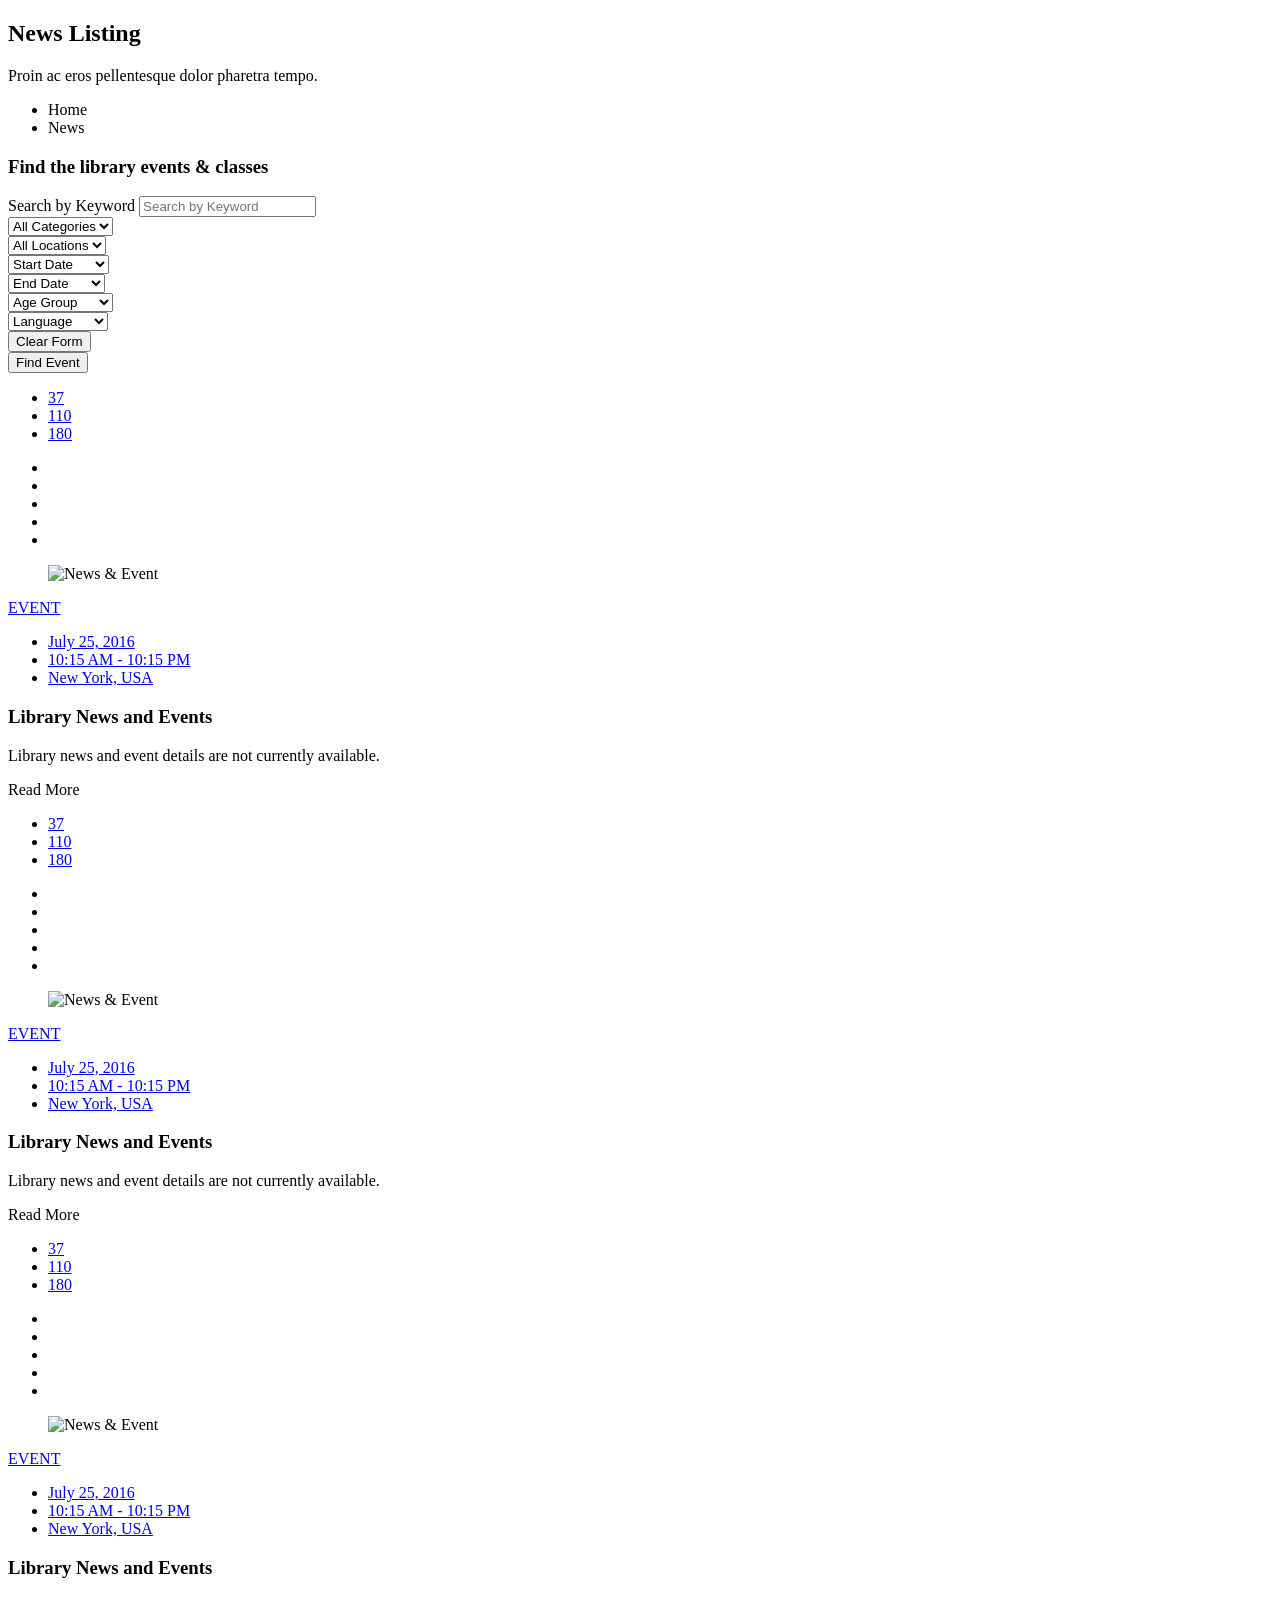
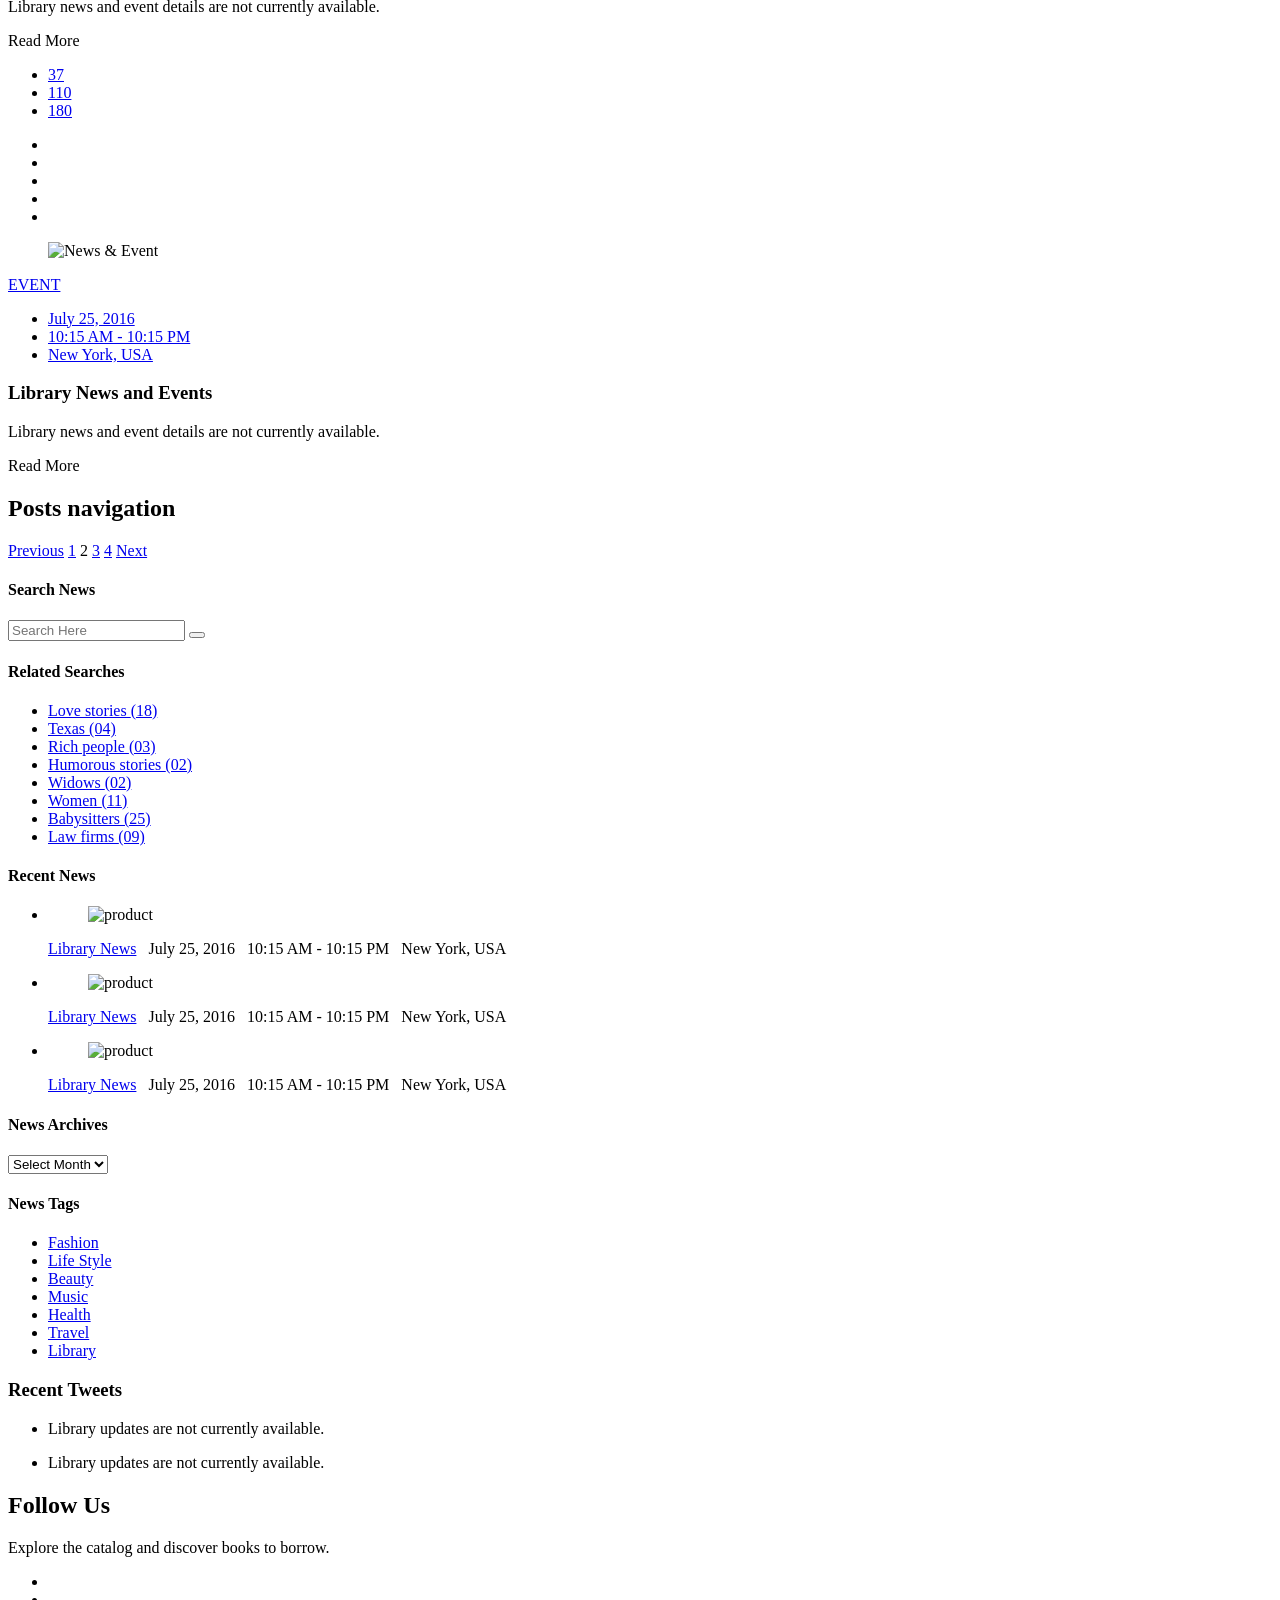
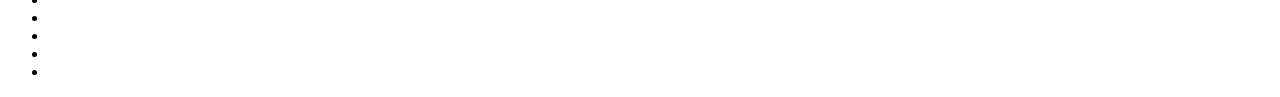
<file: frontend/src/main/resources/templates/news-events-list-view.html>
<!DOCTYPE html>
<html lang="zxx">
    

<head>        

        <!-- Meta -->
        <meta charset="utf-8" />
        <meta name="viewport" content="width=device-width,initial-scale=1,minimum-scale=1">

        <!-- Title -->
        <title>..:: LIBRARIA ::..</title>

        <!-- Favicon -->
        <link th:href="@{/images/favicon.ico}" rel="icon" type="image/x-icon" />

        <!-- Fonts -->
        <link href="https://fonts.googleapis.com/css?family=Open+Sans:300,300i,400,400i,600,600i,700,700i,800,800i%7CLato:100,100i,300,300i,400,400i,700,700i,900,900i" rel="stylesheet" />
        <link th:href="@{/css/font-awesome.min.css}" rel="stylesheet" type="text/css" />

        <!-- Mobile Menu -->
        <link th:href="@{/css/mmenu.css}" rel="stylesheet" type="text/css" />
        <link th:href="@{/css/mmenu.positioning.css}" rel="stylesheet" type="text/css" />

        <link rel="stylesheet" type="text/css" th:href="@{/css/jquery.accordion.css}">

        <!-- Stylesheet -->
        <link th:href="@{/css/style.css}" rel="stylesheet" type="text/css" />

        <!-- HTML5 shim and Respond.js for IE8 support of HTML5 elements and media queries -->
        <!-- WARNING: Respond.js doesn't work if you view the page via file:// -->
        <!--[if lt IE 9]>
        <script th:src="@{/js/html5shiv.min.js}"></script>
        <script th:src="@{/js/respond.min.js}"></script>
        <![endif]-->

    </head>

    <body>

        <!-- Start: Header Section -->
        <header id="header-v1" th:replace="~{fragments/header :: siteHeader('news', true)}"></header>
        <!-- End: Header Section -->

        <!-- Start: Page Banner -->
        <section class="page-banner news-listing-banner news-events-banner">
            <div class="container">
                <div class="banner-header">
                    <h2>News Listing</h2>
                    <span class="underline center"></span>
                    <p class="lead">Proin ac eros pellentesque dolor pharetra tempo.</p>
                </div>
                <div class="breadcrumb">
                    <ul>
                        <li><a th:href="@{/}">Home</a></li>
                        <li>News</li>
                    </ul>
                </div>
            </div>
        </section>
        <!-- End: Page Banner -->

        <!-- Start: Products Section -->
        <div id="content" class="site-content">
            <div id="primary" class="content-area">
                <main id="main" class="site-main">
                    <div class="main-news-list">
                        <div class="container">
                            <!-- Start: Search Section -->
                            <section class="search-filters">
                                <div class="filter-box">
                                    <h3>Find the library events &amp; classes</h3>
                                    <form th:action="@{/books}" method="get">
                                        <div class="col-md-10">
                                            <div class="row">
                                                <div class="col-md-4 col-sm-6">
                                                    <div class="form-group">
                                                        <label class="sr-only" for="keywords">Search by Keyword</label>
                                                        <input class="form-control" placeholder="Search by Keyword" id="keywords" name="keywords" type="text">
                                                    </div>
                                                </div>
                                                <div class="col-md-4 col-sm-3">
                                                    <div class="form-group">
                                                        <select name="category" id="category" class="form-control">
                                                            <option>All Categories</option>
                                                            <option>Category 01</option>
                                                            <option>Category 02</option>
                                                            <option>Category 03</option>
                                                            <option>Category 04</option>
                                                            <option>Category 05</option>
                                                        </select>
                                                    </div>
                                                </div>
                                                <div class="col-md-4 col-sm-3">
                                                    <div class="form-group">
                                                        <select name="locations" id="locations" class="form-control">
                                                            <option>All Locations</option>
                                                            <option>Location 01</option>
                                                            <option>Location 02</option>
                                                            <option>Location 03</option>
                                                            <option>Location 04</option>
                                                            <option>Location 05</option>
                                                        </select>
                                                    </div>
                                                </div>
                                                <div class="col-md-4 col-sm-6">
                                                    <div class="row">
                                                        <div class="col-sm-6">
                                                            <div class="form-group">
                                                                <select name="startdate" id="startdate" class="form-control">
                                                                    <option>Start Date</option>
                                                                    <option>Start Date 01</option>
                                                                    <option>Start Date 02</option>
                                                                    <option>Start Date 03</option>
                                                                    <option>Start Date 04</option>
                                                                    <option>Start Date 05</option>
                                                                </select>
                                                            </div>
                                                        </div>
                                                        <div class="col-sm-6">
                                                            <div class="form-group">
                                                                <select name="enddate" id="enddate" class="form-control">
                                                                    <option>End Date</option>
                                                                    <option>End Date 01</option>
                                                                    <option>End Date 02</option>
                                                                    <option>End Date 03</option>
                                                                    <option>End Date 04</option>
                                                                    <option>End Date 05</option>
                                                                </select>
                                                            </div>
                                                        </div>
                                                    </div> 
                                                </div>
                                                <div class="col-md-4 col-sm-3">
                                                    <div class="form-group">
                                                        <select name="agegroup" id="agegroup" class="form-control">
                                                            <option>Age Group</option>
                                                            <option>Age Group 01</option>
                                                            <option>Age Group 02</option>
                                                            <option>Age Group 03</option>
                                                            <option>Age Group 04</option>
                                                            <option>Age Group 05</option>
                                                        </select>
                                                    </div>
                                                </div>
                                                <div class="col-md-4 col-sm-3">
                                                    <div class="form-group">
                                                        <select name="language" id="language" class="form-control">
                                                            <option>Language</option>
                                                            <option>Language 01</option>
                                                            <option>Language 02</option>
                                                            <option>Language 03</option>
                                                            <option>Language 04</option>
                                                            <option>Language 05</option>
                                                        </select>
                                                    </div>
                                                </div>
                                            </div>
                                        </div>
                                        <div class="col-md-2">
                                            <div class="row">
                                                <div class="col-md-12 col-sm-6">
                                                    <div class="form-group">
                                                        <input class="form-control btn-clearform" type="submit" value="Clear Form">
                                                    </div>
                                                </div>
                                                <div class="col-md-12 col-sm-6">
                                                    <div class="form-group">
                                                        <input class="form-control" type="submit" value="Find Event">
                                                    </div>
                                                </div>
                                            </div>
                                        </div>
                                    </form>
                                </div>
                                <div class="clear"></div>
                            </section>
                            <!-- End: Search Section -->
                            <div class="row">
                                <div class="col-md-9 col-md-push-3 news-events-list-view">
                                    <div class="news-list-box">
                                        <div class="single-news-list">
                                            <div class="social-content">
                                                <div class="social-share">
                                                    <ul>
                                                        <li><a href="#."><i class="fa fa-comment"></i> 37</a></li>
                                                        <li><a href="#."><i class="fa fa-thumbs-o-up"></i> 110</a></li>
                                                        <li><a href="#."><i class="fa fa-eye"></i> 180</a></li>
                                                    </ul>
                                                </div>
                                                <div class="social-media">
                                                    <ul>
                                                        <li><a href="#." target="_blank"><i class="fa fa-facebook"></i></a></li>
                                                        <li><a href="#." target="_blank"><i class="fa fa-twitter"></i></a></li>
                                                        <li><a href="#." target="_blank"><i class="fa fa-google-plus"></i></a></li>
                                                        <li><a href="#." target="_blank"><i class="fa fa-rss"></i></a></li>
                                                        <li><a href="#." target="_blank"><i class="fa fa-linkedin"></i></a></li>
                                                    </ul>
                                                </div>
                                            </div>
                                            <figure>
                                                <a th:href="@{/news-events/1}"><img th:src="@{/images/news-event/news-listing-01.jpg}" alt="News &amp; Event"></a>
                                            </figure>
                                            <div class="content-block">
                                                <div class="member-info">
                                                    <div class="content_meta_category">
                                                        <span class="arrow-right"></span>
                                                        <a href="#." rel="category tag">EVENT</a>
                                                    </div>
                                                    <ul class="news-event-info">
                                                        <li>
                                                            <a href="#" target="_blank">
                                                                <i class="fa fa-calendar"></i>
                                                                July 25, 2016
                                                            </a>
                                                        </li>
                                                        <li>
                                                            <a href="#" target="_blank">
                                                                <i class="fa fa-clock-o"></i>
                                                                10:15 AM - 10:15 PM 
                                                            </a>
                                                        </li>
                                                        <li>
                                                            <a href="#" target="_blank">
                                                                <i class="fa fa-map-marker"></i>
                                                                New York, USA
                                                            </a>
                                                        </li>
                                                    </ul>
                                                    <h3><a th:href="@{/news-events/1}">Library News and Events</a></h3>
                                                    <p>Library news and event details are not currently available.</p>
                                                    <a class="btn btn-primary" th:href="@{/news-events/1}">Read More</a>
                                                </div>
                                            </div>
                                            <div class="clearfix"></div>
                                        </div>
                                    </div>
                                    <div class="news-list-box">
                                        <div class="single-news-list">
                                            <div class="social-content">
                                                <div class="social-share">
                                                    <ul>
                                                        <li><a href="#."><i class="fa fa-comment"></i> 37</a></li>
                                                        <li><a href="#."><i class="fa fa-thumbs-o-up"></i> 110</a></li>
                                                        <li><a href="#."><i class="fa fa-eye"></i> 180</a></li>
                                                    </ul>
                                                </div>
                                                <div class="social-media">
                                                    <ul>
                                                        <li><a href="#." target="_blank"><i class="fa fa-facebook"></i></a></li>
                                                        <li><a href="#." target="_blank"><i class="fa fa-twitter"></i></a></li>
                                                        <li><a href="#." target="_blank"><i class="fa fa-google-plus"></i></a></li>
                                                        <li><a href="#." target="_blank"><i class="fa fa-rss"></i></a></li>
                                                        <li><a href="#." target="_blank"><i class="fa fa-linkedin"></i></a></li>
                                                    </ul>
                                                </div>
                                            </div>
                                            <figure>
                                                <a th:href="@{/news-events/1}"><img th:src="@{/images/news-event/news-listing-02.jpg}" alt="News &amp; Event"></a>
                                            </figure>
                                            <div class="content-block">
                                                <div class="member-info">
                                                    <div class="content_meta_category">
                                                        <span class="arrow-right"></span>
                                                        <a href="#." rel="category tag">EVENT</a>
                                                    </div>
                                                    <ul class="news-event-info">
                                                        <li>
                                                            <a href="#" target="_blank">
                                                                <i class="fa fa-calendar"></i>
                                                                July 25, 2016
                                                            </a>
                                                        </li>
                                                        <li>
                                                            <a href="#" target="_blank">
                                                                <i class="fa fa-clock-o"></i>
                                                                10:15 AM - 10:15 PM 
                                                            </a>
                                                        </li>
                                                        <li>
                                                            <a href="#" target="_blank">
                                                                <i class="fa fa-map-marker"></i>
                                                                New York, USA
                                                            </a>
                                                        </li>
                                                    </ul>
                                                    <h3><a th:href="@{/news-events/1}">Library News and Events</a></h3>
                                                    <p>Library news and event details are not currently available.</p>
                                                    <a class="btn btn-primary" th:href="@{/news-events/1}">Read More</a>
                                                </div>
                                            </div>
                                            <div class="clearfix"></div>
                                        </div>
                                    </div>
                                    <div class="news-list-box">
                                        <div class="single-news-list">
                                            <div class="social-content">
                                                <div class="social-share">
                                                    <ul>
                                                        <li><a href="#."><i class="fa fa-comment"></i> 37</a></li>
                                                        <li><a href="#."><i class="fa fa-thumbs-o-up"></i> 110</a></li>
                                                        <li><a href="#."><i class="fa fa-eye"></i> 180</a></li>
                                                    </ul>
                                                </div>
                                                <div class="social-media">
                                                    <ul>
                                                        <li><a href="#." target="_blank"><i class="fa fa-facebook"></i></a></li>
                                                        <li><a href="#." target="_blank"><i class="fa fa-twitter"></i></a></li>
                                                        <li><a href="#." target="_blank"><i class="fa fa-google-plus"></i></a></li>
                                                        <li><a href="#." target="_blank"><i class="fa fa-rss"></i></a></li>
                                                        <li><a href="#." target="_blank"><i class="fa fa-linkedin"></i></a></li>
                                                    </ul>
                                                </div>
                                            </div>
                                            <figure>
                                                <a th:href="@{/news-events/1}"><img th:src="@{/images/news-event/news-listing-03.jpg}" alt="News &amp; Event"></a>
                                            </figure>
                                            <div class="content-block">
                                                <div class="member-info">
                                                    <div class="content_meta_category">
                                                        <span class="arrow-right"></span>
                                                        <a href="#." rel="category tag">EVENT</a>
                                                    </div>
                                                    <ul class="news-event-info">
                                                        <li>
                                                            <a href="#" target="_blank">
                                                                <i class="fa fa-calendar"></i>
                                                                July 25, 2016
                                                            </a>
                                                        </li>
                                                        <li>
                                                            <a href="#" target="_blank">
                                                                <i class="fa fa-clock-o"></i>
                                                                10:15 AM - 10:15 PM 
                                                            </a>
                                                        </li>
                                                        <li>
                                                            <a href="#" target="_blank">
                                                                <i class="fa fa-map-marker"></i>
                                                                New York, USA
                                                            </a>
                                                        </li>
                                                    </ul>
                                                    <h3><a th:href="@{/news-events/1}">Library News and Events</a></h3>
                                                    <p>Library news and event details are not currently available.</p>
                                                    <a class="btn btn-primary" th:href="@{/news-events/1}">Read More</a>
                                                </div>
                                            </div>
                                            <div class="clearfix"></div>
                                        </div>
                                    </div>
                                    <div class="news-list-box">
                                        <div class="single-news-list">
                                            <div class="social-content">
                                                <div class="social-share">
                                                    <ul>
                                                        <li><a href="#."><i class="fa fa-comment"></i> 37</a></li>
                                                        <li><a href="#."><i class="fa fa-thumbs-o-up"></i> 110</a></li>
                                                        <li><a href="#."><i class="fa fa-eye"></i> 180</a></li>
                                                    </ul>
                                                </div>
                                                <div class="social-media">
                                                    <ul>
                                                        <li><a href="#." target="_blank"><i class="fa fa-facebook"></i></a></li>
                                                        <li><a href="#." target="_blank"><i class="fa fa-twitter"></i></a></li>
                                                        <li><a href="#." target="_blank"><i class="fa fa-google-plus"></i></a></li>
                                                        <li><a href="#." target="_blank"><i class="fa fa-rss"></i></a></li>
                                                        <li><a href="#." target="_blank"><i class="fa fa-linkedin"></i></a></li>
                                                    </ul>
                                                </div>
                                            </div>
                                            <figure>
                                                <a th:href="@{/news-events/1}"><img th:src="@{/images/news-event/news-listing-04.jpg}" alt="News &amp; Event"></a>
                                            </figure>
                                            <div class="content-block">
                                                <div class="member-info">
                                                    <div class="content_meta_category">
                                                        <span class="arrow-right"></span>
                                                        <a href="#." rel="category tag">EVENT</a>
                                                    </div>
                                                    <ul class="news-event-info">
                                                        <li>
                                                            <a href="#" target="_blank">
                                                                <i class="fa fa-calendar"></i>
                                                                July 25, 2016
                                                            </a>
                                                        </li>
                                                        <li>
                                                            <a href="#" target="_blank">
                                                                <i class="fa fa-clock-o"></i>
                                                                10:15 AM - 10:15 PM 
                                                            </a>
                                                        </li>
                                                        <li>
                                                            <a href="#" target="_blank">
                                                                <i class="fa fa-map-marker"></i>
                                                                New York, USA
                                                            </a>
                                                        </li>
                                                    </ul>
                                                    <h3><a th:href="@{/news-events/1}">Library News and Events</a></h3>
                                                    <p>Library news and event details are not currently available.</p>
                                                    <a class="btn btn-primary" th:href="@{/news-events/1}">Read More</a>
                                                </div>
                                            </div>
                                            <div class="clearfix"></div>
                                        </div>
                                    </div>
                                    <nav class="navigation pagination text-center">
                                        <h2 class="screen-reader-text">Posts navigation</h2>
                                        <div class="nav-links">
                                            <a class="prev page-numbers" href="#."><i class="fa fa-long-arrow-left"></i> Previous</a>
                                            <a class="page-numbers" href="#.">1</a>
                                            <span class="page-numbers current">2</span>
                                            <a class="page-numbers" href="#.">3</a>
                                            <a class="page-numbers" href="#.">4</a>
                                            <a class="next page-numbers" href="#.">Next <i class="fa fa-long-arrow-right"></i></a>
                                        </div>
                                    </nav>
                                </div>
                                <div class="col-md-3 col-md-pull-9">
                                    <aside id="secondary" class="sidebar widget-area">
                                        <div class="widget widget_search">
                                            <h4 class="widget-title" data-control>Search News</h4>
                                            <form method="get" action="#." class="form-horizontal search-form">
                                                <input class="form-control" id="inputEmail" placeholder="Search Here" value="" name="s" type="text">
                                                <button type="submit"><i class="fa fa-search"></i></button>
                                            </form>
                                        </div>
                                        <div class="widget widget_related_search">
                                            <h4 class="widget-title" data-control>Related Searches</h4>
                                            <div class="widget_categories">
                                                <ul>
                                                    <li><a href="#">Love stories <span>(18)</span></a></li>
                                                    <li><a href="#">Texas <span>(04)</span></a></li>
                                                    <li><a href="#">Rich people <span>(03)</span></a></li>
                                                    <li><a href="#">Humorous stories <span>(02)</span></a></li>
                                                    <li><a href="#">Widows <span>(02)</span></a></li>
                                                    <li><a href="#">Women <span>(11)</span></a></li>
                                                    <li><a href="#">Babysitters <span>(25)</span></a></li>
                                                    <li><a href="#">Law firms <span>(09)</span></a></li>
                                                </ul>
                                            </div>
                                        </div>
                                        <div class="widget widget_recent_entries">
                                            <h4 class="widget-title" data-control>Recent News</h4>
                                            <ul>
                                                <li>
                                                    <figure>
                                                        <img th:src="@{/images/order-item-04.jpg}" alt="product" />
                                                    </figure>
                                                    <a href="#">Library News</a>
                                                    <span><i class="fa fa-calendar"></i> &nbsp; July 25, 2016</span>
                                                    <span><i class="fa fa-clock-o"></i> &nbsp; 10:15 AM - 10:15 PM</span>
                                                    <span><i class="fa fa-map-marker"></i> &nbsp; New York, USA</span>
                                                    <div class="clearfix"></div>
                                                </li>
                                                <li>
                                                    <figure>
                                                        <img th:src="@{/images/order-item-05.jpg}" alt="product" />
                                                    </figure>
                                                    <a href="#">Library News</a>
                                                    <span><i class="fa fa-calendar"></i> &nbsp; July 25, 2016</span>
                                                    <span><i class="fa fa-clock-o"></i> &nbsp; 10:15 AM - 10:15 PM</span>
                                                    <span><i class="fa fa-map-marker"></i> &nbsp; New York, USA</span>
                                                    <div class="clearfix"></div>
                                                </li>
                                                <li>
                                                    <figure>
                                                        <img th:src="@{/images/order-item-06.jpg}" alt="product" />
                                                    </figure>
                                                    <a href="#">Library News</a>
                                                    <span><i class="fa fa-calendar"></i> &nbsp; July 25, 2016</span>
                                                    <span><i class="fa fa-clock-o"></i> &nbsp; 10:15 AM - 10:15 PM</span>
                                                    <span><i class="fa fa-map-marker"></i> &nbsp; New York, USA</span>
                                                    <div class="clearfix"></div>
                                                </li>
                                            </ul>
                                        </div>
                                        <div class="widget widget_archives">
                                            <h4 class="widget-title" data-control>News Archives</h4>
                                            <form th:action="@{/books}" method="get">
                                                <div class="form-group">
                                                    <select name="month" id="month" class="form-control">
                                                        <option>Select Month</option>
                                                        <option>Month 01</option>
                                                        <option>Month 02</option>
                                                        <option>Month 03</option>
                                                        <option>Month 04</option>
                                                        <option>Month 05</option>
                                                    </select>
                                                </div>
                                            </form>
                                        </div>
                                        <div class="widget widget_tag_cloud">
                                            <h4 class="widget-title" data-control>News Tags</h4>
                                            <ul>
                                                <li><a href="#">Fashion</a></li>
                                                <li><a href="#">Life Style</a></li>
                                                <li><a href="#">Beauty</a></li>
                                                <li><a href="#">Music</a></li>
                                                <li><a href="#">Health</a></li>
                                                <li><a href="#">Travel</a></li>
                                                <li><a href="#">Library</a></li>
                                            </ul>
                                        </div>
                                        <div class="widget twitter-widget">
                                            <h3 class="footer-widget-title">Recent Tweets</h3>
                                            <span class="underline left"></span>
                                            <div id="twitter-feed-sidebar">
                                                <ul>
                                                    <li>
                                                        <p>Library updates are not currently available.</p>
                                                    </li>
                                                    <li>
                                                        <p>Library updates are not currently available.</p>
                                                    </li>
                                                </ul>
                                            </div>
                                        </div>
                                    </aside>
                                </div>
                            </div>
                        </div>
                    </div>
                </main>
            </div>
        </div>
        <!-- End: Products Section -->

        <!-- Start: Social Network -->
        <section class="social-network section-padding">
            <div class="container">
                <div class="center-content">
                    <h2 class="section-title">Follow Us</h2>
                    <span class="underline center"></span>
                    <p class="lead">Explore the catalog and discover books to borrow.</p>
                </div>
                <ul>
                    <li>
                        <a class="facebook" href="#" target="_blank">
                            <span>
                                <i class="fa fa-facebook-f"></i>
                            </span>
                        </a>
                    </li>
                    <li>
                        <a class="twitter" href="#" target="_blank">
                            <span>
                                <i class="fa fa-twitter"></i>
                            </span>
                        </a>
                    </li>
                    <li>
                        <a class="google" href="#" target="_blank">
                            <span>
                                <i class="fa fa-google-plus"></i>
                            </span>
                        </a>
                    </li>
                    <li>
                        <a class="rss" href="#" target="_blank">
                            <span>
                                <i class="fa fa-rss"></i>
                            </span>
                        </a>
                    </li>
                    <li>
                        <a class="linkedin" href="#" target="_blank">
                            <span>
                                <i class="fa fa-linkedin"></i>
                            </span>
                        </a>
                    </li>
                    <li>
                        <a class="youtube" href="#" target="_blank">
                            <span>
                                <i class="fa fa-youtube"></i>
                            </span>
                        </a>
                    </li>
                </ul>
            </div>
        </section>
        <!-- End: Social Network -->

        <!-- Start: Footer -->
        <footer class="site-footer" th:replace="~{fragments/footer :: siteFooter}"></footer>
        <!-- End: Footer -->

        <!-- jQuery Latest Version 1.x -->
        <script type="text/javascript" th:src="@{/js/jquery-1.12.4.min.js}"></script>
        
        <!-- jQuery UI -->
        <script type="text/javascript" th:src="@{/js/jquery-ui.min.js}"></script>
        
        <!-- jQuery Easing -->
        <script type="text/javascript" th:src="@{/js/jquery.easing.1.3.js}"></script>

        <!-- Bootstrap -->
        <script type="text/javascript" th:src="@{/js/bootstrap.min.js}"></script>
        
        <!-- Mobile Menu -->
        <script type="text/javascript" th:src="@{/js/mmenu.min.js}"></script>
        
        <!-- Harvey - State manager for media queries -->
        <script type="text/javascript" th:src="@{/js/harvey.min.js}"></script>
        
        <!-- Waypoints - Load Elements on View -->
        <script type="text/javascript" th:src="@{/js/waypoints.min.js}"></script>

        <!-- Facts Counter -->
        <script type="text/javascript" th:src="@{/js/facts.counter.min.js}"></script>

        <!-- MixItUp - Category Filter -->
        <script type="text/javascript" th:src="@{/js/mixitup.min.js}"></script>

        <!-- Owl Carousel -->
        <script type="text/javascript" th:src="@{/js/owl.carousel.min.js}"></script>
        
        <!-- Accordion -->
        <script type="text/javascript" th:src="@{/js/accordion.min.js}"></script>
        
        <!-- Responsive Tabs -->
        <script type="text/javascript" th:src="@{/js/responsive.tabs.min.js}"></script>
        
        <!-- Responsive Table -->
        <script type="text/javascript" th:src="@{/js/responsive.table.min.js}"></script>
        
        <!-- Masonry -->
        <script type="text/javascript" th:src="@{/js/masonry.min.js}"></script>
        
        <!-- Carousel Swipe -->
        <script type="text/javascript" th:src="@{/js/carousel.swipe.min.js}"></script>
        
        <!-- bxSlider -->
        <script type="text/javascript" th:src="@{/js/bxslider.min.js}"></script>
        
        <!-- Custom Scripts -->
        <script type="text/javascript" th:src="@{/js/main.js}"></script>

    </body>


</html>
</file>
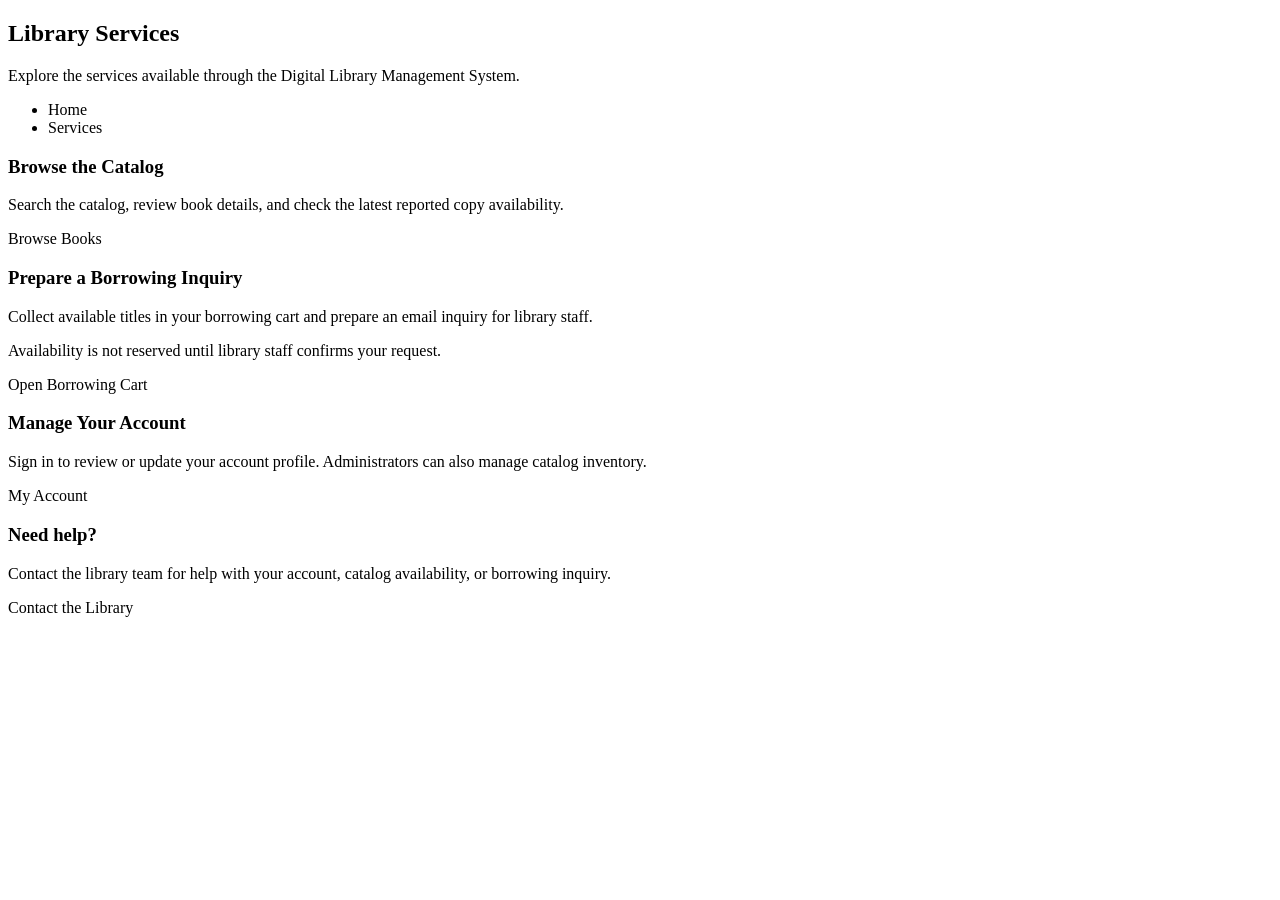
<file: frontend/src/main/resources/templates/services.html>
<!DOCTYPE html>
<html lang="en">
<head>
    <meta charset="utf-8" />
    <meta name="viewport" content="width=device-width,initial-scale=1,minimum-scale=1">
    <title>Library Services - Libraria</title>
    <link th:href="@{/css/font-awesome.min.css}" rel="stylesheet" type="text/css" />
    <link th:href="@{/css/mmenu.css}" rel="stylesheet" type="text/css" />
    <link th:href="@{/css/mmenu.positioning.css}" rel="stylesheet" type="text/css" />
    <link th:href="@{/css/style.css}" rel="stylesheet" type="text/css" />
</head>
<body>
    <header id="header-v1" th:replace="~{fragments/header :: siteHeader('pages', true)}"></header>
    <section class="page-banner services-banner">
        <div class="container">
            <div class="banner-header">
                <h2>Library Services</h2>
                <span class="underline center"></span>
                <p class="lead">Explore the services available through the Digital Library Management System.</p>
            </div>
            <div class="breadcrumb">
                <ul>
                    <li><a th:href="@{/}">Home</a></li>
                    <li>Services</li>
                </ul>
            </div>
        </div>
    </section>
    <div class="site-content">
        <main class="container">
            <div class="row">
                <section class="col-md-4">
                    <h3>Browse the Catalog</h3>
                    <p>Search the catalog, review book details, and check the latest reported copy availability.</p>
                    <a class="btn btn-primary" th:href="@{/books}">Browse Books</a>
                </section>
                <section class="col-md-4">
                    <h3>Prepare a Borrowing Inquiry</h3>
                    <p>Collect available titles in your borrowing cart and prepare an email inquiry for library staff.</p>
                    <p>Availability is not reserved until library staff confirms your request.</p>
                    <a class="btn btn-primary" th:href="@{/cart}">Open Borrowing Cart</a>
                </section>
                <section class="col-md-4">
                    <h3>Manage Your Account</h3>
                    <p>Sign in to review or update your account profile. Administrators can also manage catalog inventory.</p>
                    <a class="btn btn-primary" th:href="@{/account}">My Account</a>
                </section>
            </div>
            <div class="row">
                <div class="col-md-12">
                    <h3>Need help?</h3>
                    <p>Contact the library team for help with your account, catalog availability, or borrowing inquiry.</p>
                    <a th:href="@{/contact}">Contact the Library</a>
                </div>
            </div>
        </main>
    </div>
    <footer class="site-footer" th:replace="~{fragments/footer :: siteFooter}"></footer>
    <script th:src="@{/js/jquery-1.12.4.min.js}"></script>
    <script th:src="@{/js/jquery-ui.min.js}"></script>
    <script th:src="@{/js/jquery.easing.1.3.js}"></script>
    <script th:src="@{/js/bootstrap.min.js}"></script>
    <script th:src="@{/js/mmenu.min.js}"></script>
    <script th:src="@{/js/main.js}"></script>
</body>
</html>
</file>
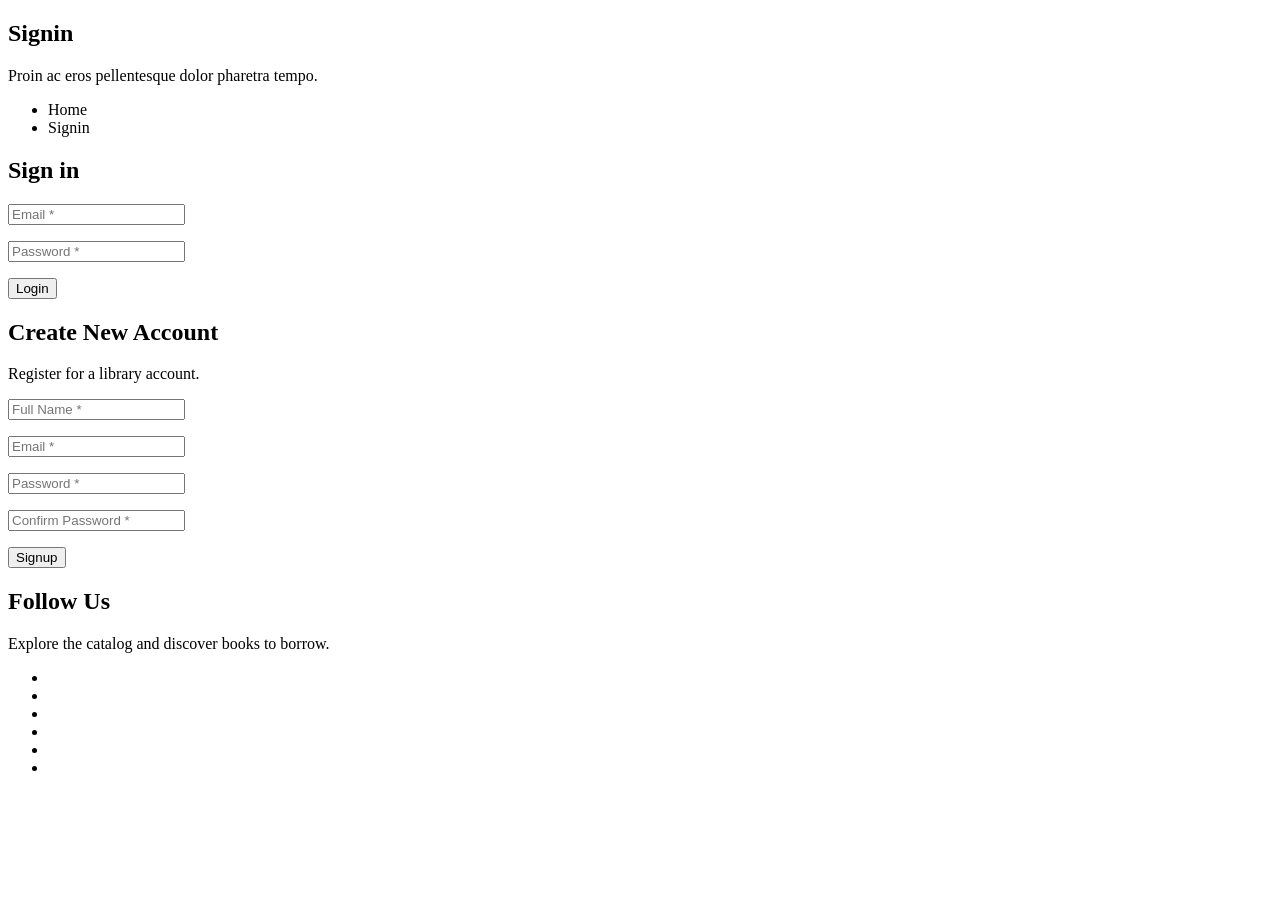
<file: frontend/src/main/resources/templates/signin.html>
<!DOCTYPE html>
<html lang="zxx">
    

<head>        
        
        <!-- Meta -->
        <meta charset="utf-8" />
        <meta name="viewport" content="width=device-width,initial-scale=1,minimum-scale=1">
        
        <!-- Title -->
        <title>..:: LIBRARIA ::..</title>
        
        <!-- Favicon -->
        <link th:href="@{/images/favicon.ico}" rel="icon" type="image/x-icon" />
        
        <!-- Fonts -->
        <link href="https://fonts.googleapis.com/css?family=Open+Sans:300,300i,400,400i,600,600i,700,700i,800,800i%7CLato:100,100i,300,300i,400,400i,700,700i,900,900i" rel="stylesheet" />
        <link th:href="@{/css/font-awesome.min.css}" rel="stylesheet" type="text/css" />
        
        <!-- Mobile Menu -->
        <link th:href="@{/css/mmenu.css}" rel="stylesheet" type="text/css" />
        <link th:href="@{/css/mmenu.positioning.css}" rel="stylesheet" type="text/css" />
        
        <!-- Stylesheet -->
        <link th:href="@{/css/style.css}" rel="stylesheet" type="text/css" />
        
        <!-- HTML5 shim and Respond.js for IE8 support of HTML5 elements and media queries -->
        <!-- WARNING: Respond.js doesn't work if you view the page via file:// -->
        <!--[if lt IE 9]>
        <script th:src="@{/js/html5shiv.min.js}"></script>
        <script th:src="@{/js/respond.min.js}"></script>
        <![endif]-->
    </head>


    <body>
        
        <!-- Start: Header Section -->
        <header id="header-v1" th:replace="~{fragments/header :: siteHeader('', true)}"></header>
        <!-- End: Header Section -->
        
        <!-- Start: Page Banner -->
        <section class="page-banner services-banner">
            <div class="container">
                <div class="banner-header">
                    <h2>Signin</h2>
                    <span class="underline center"></span>
                    <p class="lead">Proin ac eros pellentesque dolor pharetra tempo.</p>
                </div>
                <div class="breadcrumb">
                    <ul>
                        <li><a th:href="@{/}">Home</a></li>
                        <li>Signin</li>
                    </ul>
                </div>
            </div>
        </section>
        <!-- End: Page Banner -->
        <!-- Start: Cart Section -->
        <div id="content" class="site-content">
            <div id="primary" class="content-area">
                <main id="main" class="site-main">
                    <div class="signin-main">
                        <div class="container">
                            <div class="woocommerce">
                                <div class="woocommerce-login">
                                    <div class="company-info signin-register">
                                        <div class="col-md-5 col-md-offset-1 border-dark-left">
                                            <div class="row">
                                                <div class="col-md-12">
                                                    <div class="company-detail bg-dark margin-left">
                                                        <div class="signin-head">
                                                            <h2>Sign in</h2>
                                                            <span class="underline left"></span>
                                                        </div>
                                                        <p th:if="${loginError}" th:text="${loginError}" style="color:#c0392b;"></p>
                                                        <form class="login" method="post" th:action="@{/signin/login}" th:object="${loginForm}">
                                                            <p class="form-row form-row-first input-required">
                                                                <input type="email" id="email" th:field="*{email}" class="input-text" placeholder="Email *">
                                                                <span th:if="${#fields.hasErrors('email')}" th:errors="*{email}" style="color:#c0392b;"></span>
                                                             </p>
                                                            <p class="form-row form-row-last input-required">
                                                                <input type="password" id="password" th:field="*{password}" class="input-text" placeholder="Password *">
                                                                <span th:if="${#fields.hasErrors('password')}" th:errors="*{password}" style="color:#c0392b;"></span>
                                                            </p>
                                                            <div class="clear"></div>
                                                            <input type="submit" value="Login" name="login" class="button btn btn-default">
                                                            <div class="clear"></div>
                                                        </form>
                                                    </div>
                                                </div>
                                            </div>
                                        </div>
                                        <div class="col-md-5 border-dark new-user">
                                            <div class="row">
                                                <div class="col-md-12">
                                                    <div class="company-detail new-account bg-light margin-right">
                                                        <div class="new-user-head">
                                                            <h2>Create New Account</h2>
                                                            <span class="underline left"></span>
                                                            <p>Register for a library account.</p>
                                                        </div>
                                                        <p th:if="${registerSuccess}" th:text="${registerSuccess}" style="color:#2e7d32;"></p>
                                                        <p th:if="${registerError}" th:text="${registerError}" style="color:#c0392b;"></p>
                                                        <form class="login" method="post" th:action="@{/signin/register}" th:object="${registerForm}">
                                                            <p class="form-row form-row-first input-required">
                                                                <input type="text" id="name" th:field="*{name}" class="input-text" placeholder="Full Name *">
                                                                <span th:if="${#fields.hasErrors('name')}" th:errors="*{name}" style="color:#c0392b;"></span>
                                                            </p>
                                                            <p class="form-row input-required">
                                                                <input type="email" id="email1" th:field="*{email}" class="input-text" placeholder="Email *">
                                                                <span th:if="${#fields.hasErrors('email')}" th:errors="*{email}" style="color:#c0392b;"></span>
                                                            </p>
                                                            <p class="form-row input-required">
                                                                <input type="password" id="password1" th:field="*{password}" class="input-text" placeholder="Password *">
                                                                <span th:if="${#fields.hasErrors('password')}" th:errors="*{password}" style="color:#c0392b;"></span>
                                                            </p>
                                                            <p class="form-row input-required">
                                                                <input type="password" id="confirmPassword" th:field="*{confirmPassword}" class="input-text" placeholder="Confirm Password *">
                                                                <span th:if="${#fields.hasErrors('confirmPassword')}" th:errors="*{confirmPassword}" style="color:#c0392b;"></span>
                                                            </p>
                                                            <div class="clear"></div>
                                                            <input type="submit" value="Signup" name="signup" class="button btn btn-default">
                                                            <div class="clear"></div>
                                                        </form>
                                                    </div>
                                                </div>
                                            </div>
                                        </div>
                                    </div>
                                </div>
                            </div>
                        </div>
                    </div>
                </main>
            </div>
        </div>
        <!-- End: Cart Section -->
        
        <!-- Start: Social Network -->
        <section class="social-network section-padding">
            <div class="container">
                <div class="center-content">
                    <h2 class="section-title">Follow Us</h2>
                    <span class="underline center"></span>
                    <p class="lead">Explore the catalog and discover books to borrow.</p>
                </div>
                <ul>
                    <li>
                        <a class="facebook" href="#" target="_blank">
                            <span>
                                <i class="fa fa-facebook-f"></i>
                            </span>
                        </a>
                    </li>
                    <li>
                        <a class="twitter" href="#" target="_blank">
                            <span>
                                <i class="fa fa-twitter"></i>
                            </span>
                        </a>
                    </li>
                    <li>
                        <a class="google" href="#" target="_blank">
                            <span>
                                <i class="fa fa-google-plus"></i>
                            </span>
                        </a>
                    </li>
                    <li>
                        <a class="rss" href="#" target="_blank">
                            <span>
                                <i class="fa fa-rss"></i>
                            </span>
                        </a>
                    </li>
                    <li>
                        <a class="linkedin" href="#" target="_blank">
                            <span>
                                <i class="fa fa-linkedin"></i>
                            </span>
                        </a>
                    </li>
                    <li>
                        <a class="youtube" href="#" target="_blank">
                            <span>
                                <i class="fa fa-youtube"></i>
                            </span>
                        </a>
                    </li>
                </ul>
            </div>
        </section>
        <!-- End: Social Network -->
        
        <!-- Start: Footer -->
        <footer class="site-footer" th:replace="~{fragments/footer :: siteFooter}"></footer>
        <!-- End: Footer -->
        
        <!-- jQuery Latest Version 1.x -->
        <script type="text/javascript" th:src="@{/js/jquery-1.12.4.min.js}"></script>
        
        <!-- jQuery UI -->
        <script type="text/javascript" th:src="@{/js/jquery-ui.min.js}"></script>
        
        <!-- jQuery Easing -->
        <script type="text/javascript" th:src="@{/js/jquery.easing.1.3.js}"></script>

        <!-- Bootstrap -->
        <script type="text/javascript" th:src="@{/js/bootstrap.min.js}"></script>
        
        <!-- Mobile Menu -->
        <script type="text/javascript" th:src="@{/js/mmenu.min.js}"></script>
        
        <!-- Harvey - State manager for media queries -->
        <script type="text/javascript" th:src="@{/js/harvey.min.js}"></script>
        
        <!-- Waypoints - Load Elements on View -->
        <script type="text/javascript" th:src="@{/js/waypoints.min.js}"></script>

        <!-- Facts Counter -->
        <script type="text/javascript" th:src="@{/js/facts.counter.min.js}"></script>

        <!-- MixItUp - Category Filter -->
        <script type="text/javascript" th:src="@{/js/mixitup.min.js}"></script>

        <!-- Owl Carousel -->
        <script type="text/javascript" th:src="@{/js/owl.carousel.min.js}"></script>
        
        <!-- Accordion -->
        <script type="text/javascript" th:src="@{/js/accordion.min.js}"></script>
        
        <!-- Responsive Tabs -->
        <script type="text/javascript" th:src="@{/js/responsive.tabs.min.js}"></script>
        
        <!-- Responsive Table -->
        <script type="text/javascript" th:src="@{/js/responsive.table.min.js}"></script>
        
        <!-- Masonry -->
        <script type="text/javascript" th:src="@{/js/masonry.min.js}"></script>
        
        <!-- Carousel Swipe -->
        <script type="text/javascript" th:src="@{/js/carousel.swipe.min.js}"></script>
        
        <!-- bxSlider -->
        <script type="text/javascript" th:src="@{/js/bxslider.min.js}"></script>
        
        <!-- Custom Scripts -->
        <script type="text/javascript" th:src="@{/js/main.js}"></script>

    </body>


</html>
</file>
